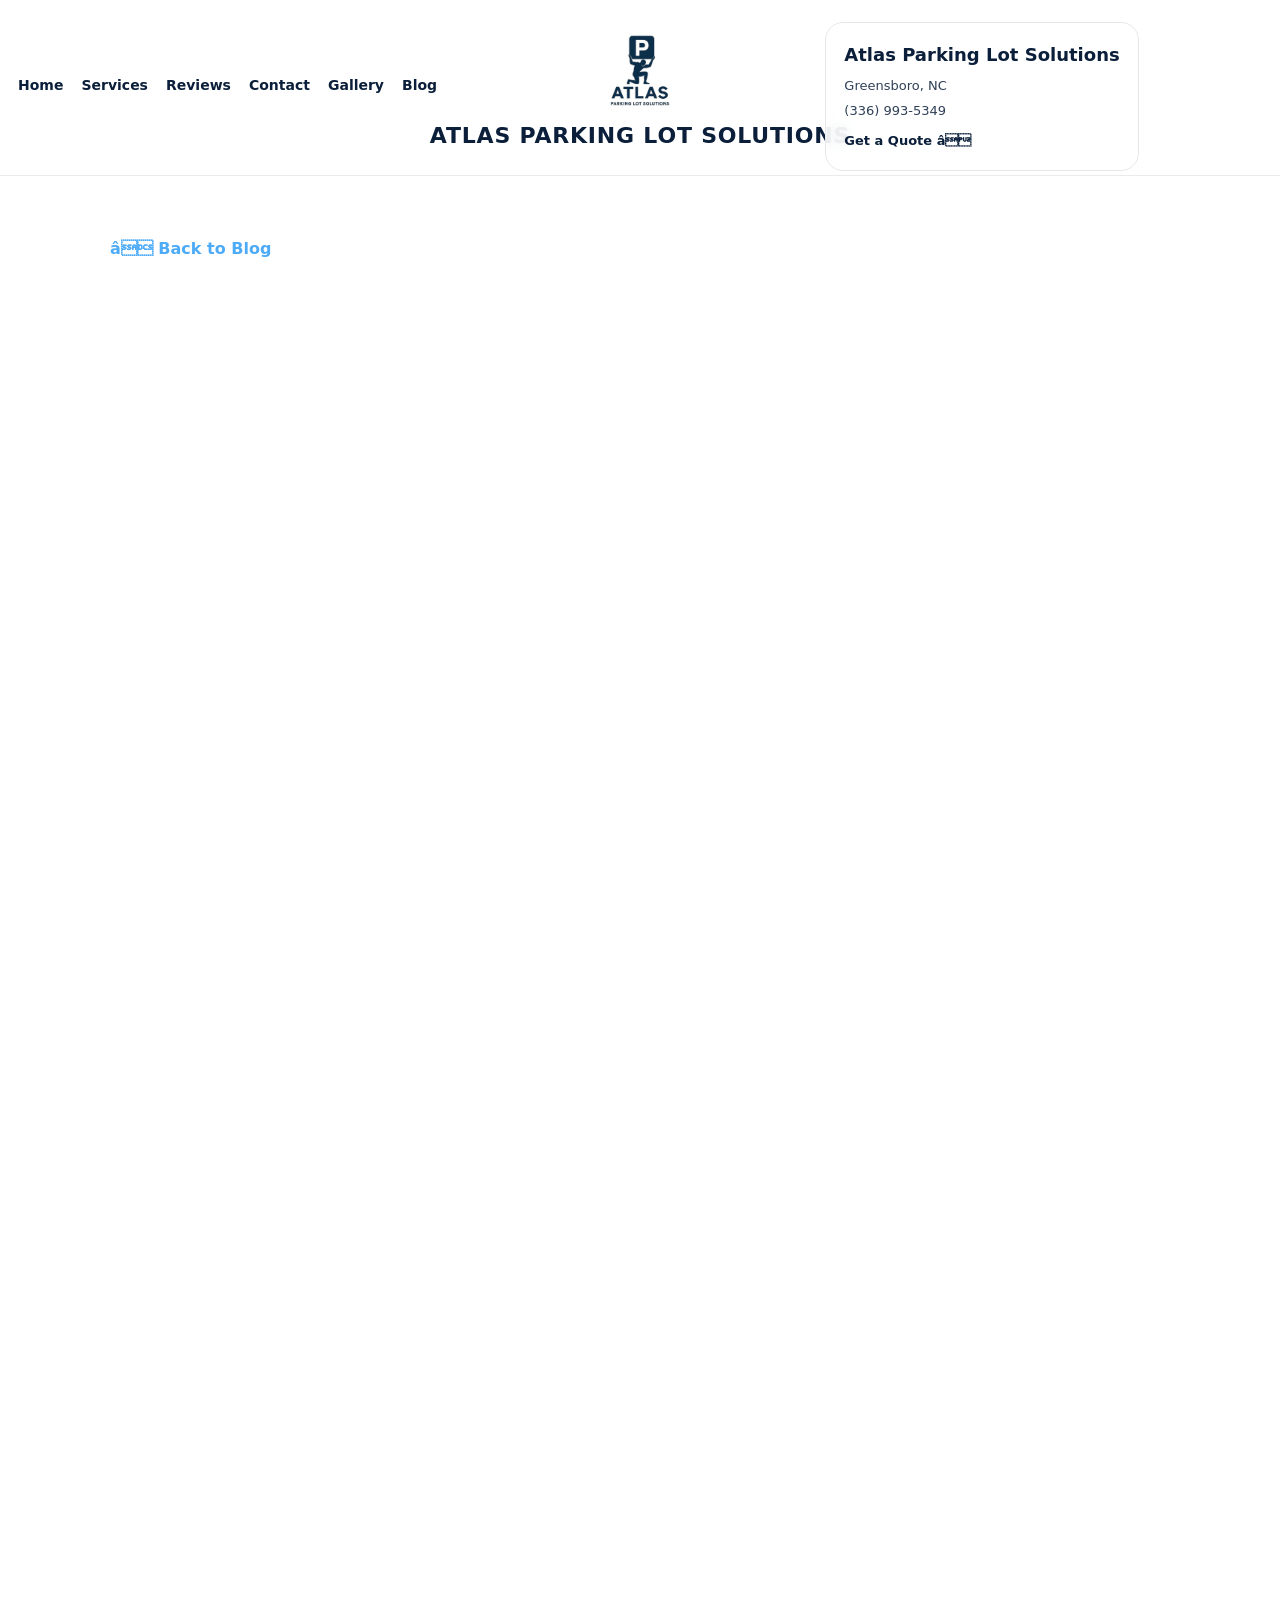
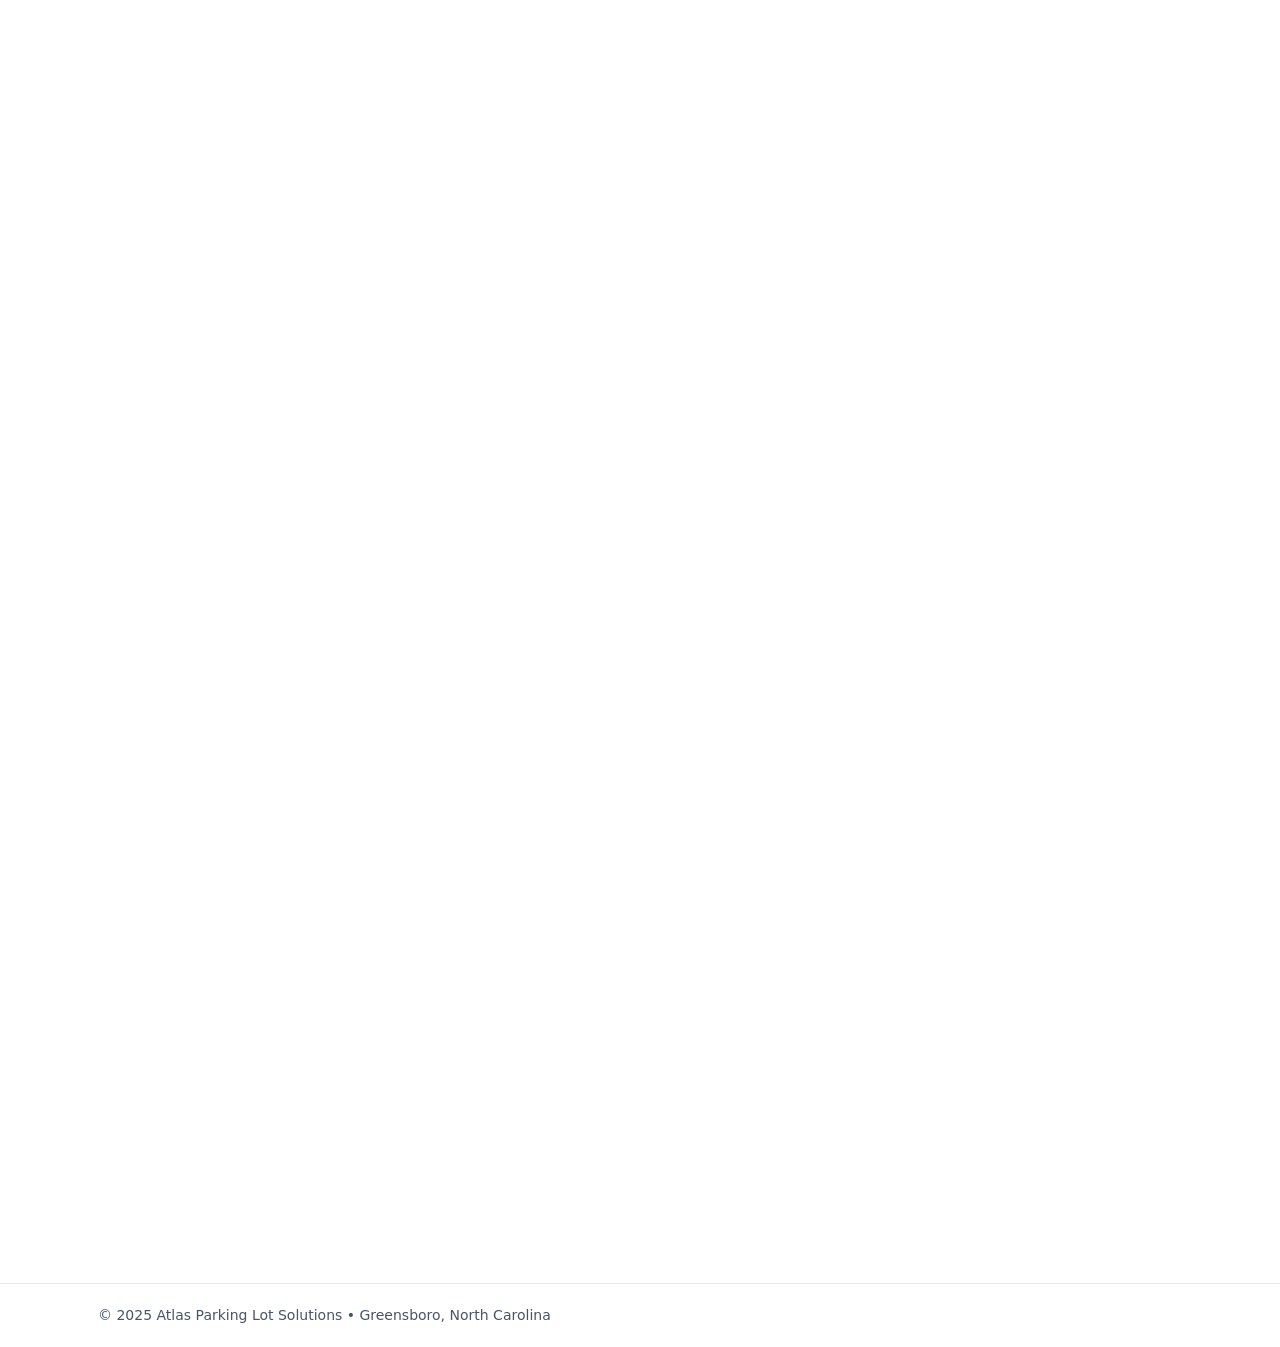
<file: blog-post-1.html>
<!doctype html>
<html lang="en">
<head>
  <meta charset="utf-8" />
  <meta name="viewport" content="width=device-width,initial-scale=1" />
  <title>5 Signs Your Parking Lot Needs Restriping | Atlas Parking Lot Solutions</title>
  <meta name="description" content="Learn the top 5 signs your parking lot needs restriping. Expert tips from Atlas Parking Lot Solutions in Greensboro, NC on when to schedule line striping." />
  <link rel="canonical" href="https://www.atlasparkinglotcare.com/blog-post-1.html" />
  <meta property="og:title" content="5 Signs Your Parking Lot Needs Restriping | Atlas Parking Lot Solutions" />
  <meta property="og:description" content="Learn the top 5 signs your parking lot needs restriping. Expert tips from Atlas Parking Lot Solutions in Greensboro, NC on when to schedule line striping." />
  <meta property="og:type" content="article" />
  <meta property="og:url" content="https://www.atlasparkinglotcare.com/blog-post-1.html" />
<script type="application/ld+json">{"@context":"https://schema.org","@type":"BlogPosting","headline":"5 Signs Your Parking Lot Needs Restriping","author":{"@type":"Organization","name":"Atlas Parking Lot Solutions"},"publisher":{"@type":"Organization","name":"Atlas Parking Lot Solutions"},"datePublished":"2025-12-15","dateModified":"2025-12-15","mainEntityOfPage":{"@type":"WebPage","@id":"https://www.atlasparkinglotcare.com/blog-post-1.html"}}</script>
<style>
    /* ===== HEADER: smaller height + stable alignment ===== */
.site-header {
  position: static;
  top: 0;
  z-index: 1000;
  background: rgba(255,255,255,0.05) !important;
  backdrop-filter: blur(.005px);
  -webkit-backdrop-filter: blur(.005px);
  border-bottom: 1px solid rgba(0,0,0,0.08);
  /* keep height stable */
  padding: 4px 0;
}

/* kill any white âbarâ coming from inner header wrappers */
.site-header,
.site-header * {
  box-shadow: none !important;
}

.site-header .container,
.site-header .wrap,
.site-header .inner,
.site-header .header-inner,
.site-header .header-row,
.site-header .nav,
.site-header nav,
.site-header .topbar {
  background: transparent !important;
}

body { background: #0b1f3a; } /* or whatever your hero overlay color is */

/* If your header is inside a constrained container, remove the limit */
.site-header .container,
.site-header .wrap,
.site-header .inner{
  max-width: 1400px !important;
  width: 100% !important;
}

.site-header{ padding: 4px 16px; }

/* Keep everything aligned in one row */
/* Keep everything aligned in one row */
.header-grid{
  display: grid;
  grid-template-columns: minmax(0,1fr) auto minmax(0,1fr); /* left | center | right */
  align-items: center;
  gap: 12px;

  /* THIS is what actually spreads it outward */
  width: 100%;
  max-width: 1400px;     /* increase spread */
  margin: 0 auto;        /* keep centered as a whole */
  padding: 0 28px;       /* space from browser edges */
}

/* left nav sits left */
.header-left{ justify-self: start; width: 100% }

/* center logo sits dead center */
.header-center{ justify-self: center; }

/* right business card sits right */
.header-right{ justify-self: end; width: 100% }

/* Prevent random margins from stretching header */
.site-header *{ margin-top: 0; margin-bottom: 0; }

/* push the nav to the far left inside its column */
.header-left{ display: flex; justify-content: flex-start; }

/* push the card to the far right inside its column */
.header-right{ display: flex; justify-content: flex-end; }

/* ===== SHRINK HEADER (logo was forcing height) ===== */

/* 1) Make header padding smaller */
.site-header{
  padding: 4px 0 !important;
}

/* 2) Hard-cap the CENTER logo size so it can't stretch header */
.header-center img,
.site-logo img,
.header-logo img{
  height: 150px !important;   /* try 40px if you want even smaller */
  width: auto !important;
  max-height: 100px !important;
  object-fit: contain;
  display: block;
}

/* 3) Remove extra vertical spacing that stacks up */
.header-center,
.site-logo,
.header-right,
.header-left{
  padding: 0 !important;
  margin: 0 !important;
  line-height: 1 !important;
}

/* 4) Business name text under the logo: stop it from adding height */
.header-center .brand-name,
.header-center h1,
.header-center .logo-text{
  margin: 2px 0 0 !important;
  line-height: 1.1 !important;
  font-size: 18px !important; /* drop to 16px if needed */
}

/* 5) Make the right business card smaller so it doesn't push height */
.biz-card{
  padding: 10px 12px !important;
  font-size: 14px !important;
  line-height: 1.25 !important;
}
.biz-card h3{
  margin: 0 0 6px !important;
  font-size: 15px !important;
}

.logo-btn, .logo-box, .header-center a{
  height: 150px !important;
  display: inline-flex;
  align-items: center;
}

/* LEFT NAV */
.nav-left{
  display: flex;
  align-items: center;
  gap: 18px;
  flex-wrap: wrap;
  font-size: 14px;
}
.nav-left a{
  color: #0b1f3a;
  text-decoration: none;
  font-weight: 600;
}
.nav-left a:hover{ text-decoration: underline; }

/* CENTER BRAND */
.brand-center{
  justify-self: center;
  text-align: center;
  text-decoration: none;
  color: inherit;

  /* key: make center block wide */
  width: 100%;
  max-width: 100px;

  display: grid;
  place-items: center;
  gap: 8px;
}

/* Make logo bigger HORIZONTALLY (not vertically) */
.brand-logo{
  width: 150px;      /* widen it */
  max-width: 90%;
  height: auto;      /* prevents tall stretch */
  object-fit: contain;
  display: block;
}

/* Force title to behave like a normal website line */
.brand-title{
  font-size: 22px;
  font-weight: 900;
  letter-spacing: .8px;
  color: #0b1f3a;
  line-height: 1.05;

  white-space: nowrap;     /* keep it one line */
  overflow: hidden;
  text-overflow: ellipsis; /* if screen is too small, it truncates instead of stacking */
}

/* RIGHT BUSINESS CARD */
.bizcard{
  justify-self: end;
  display: block;
  text-decoration: none;
  color: #0b1f3a;
  background: rgba(255,255,255,0.75);
  border: 1px solid rgba(0,0,0,0.10);
  border-radius: 14px;
  padding: 8px 12px;
  box-shadow: 0 10px 26px rgba(0,0,0,0.10);
  max-width: 100px;
}
.bizcard-title{ font-weight: 800; margin-bottom: 4px; }
.bizcard-line{ font-size: 13px; color: rgba(11,31,58,0.85); margin: 4px 0; }
.bizcard-cta{ margin-top: 6px; font-weight: 700; font-size: 13px; }

/* ===== DROPDOWN (LOCATIONS) ===== */
.nav-dd{ position: relative; }
.dd-btn{
  background: transparent;
  border: 0;
  padding: 0;
  font: inherit;
  color: #0b1f3a;
  font-weight: 700;
  cursor: pointer;
  display: inline-flex;
  align-items: center;
  gap: 6px;
}
.dd-caret{ font-size: 11px; opacity: .7; }

.dd-menu{
  position: absolute;
  left: 0;
  top: 120%;
  min-width: 240px;
  background: rgba(255,255,255,0.98);
  border: 1px solid rgba(0,0,0,0.10);
  border-radius: 12px;
  box-shadow: 0 18px 40px rgba(0,0,0,0.15);
  padding: 8px;
  display: none;
  z-index: 2000;
}
.dd-menu a{
  display: block;
  padding: 9px 10px;
  border-radius: 10px;
  font-weight: 600;
}
.dd-menu a:hover{
  background: rgba(11,31,58,0.08);
}

/* show dropdown on hover + keyboard focus */
.nav-dd:hover .dd-menu,
.nav-dd:focus-within .dd-menu{
  display: block;
}

/* ===== MOBILE ===== */
@media (max-width: 900px){
  .header-grid{
  display: grid;
  grid-template-columns: 1fr minmax(420px, 720px) 1fr; /* center gets real width */
  align-items: center;
  gap: 14px;
  padding: 10px 0;
}
  .bizcard{ justify-self: center; max-width: 92vw; }
  .brand-title{ white-space: normal; }
  .nav-left{ justify-content: center; }
}
    :root{
      --bg:#ffffff; --text:#0b0f19; --muted:#475569;
      --navy:#0b1f3a; --black:#0b0f19; --line:#e5e7eb;
      --card:#f8fafc; --radius:16px;
    }
    *{
      box-sizing:border-box
    }
    body{
      margin:0;
      font-family:ui-sans-serif,system-ui,-apple-system,Segoe UI,Roboto,Arial;
      color:var(--text);
      background:var(--bg);
      line-height:1.6
    }
    a{
      color:var(--navy);
      text-decoration:none
    }
    a:hover{
      text-decoration:underline
    }
    .wrap{
      max-width:1120px;
      margin:0 auto;
      padding:0 18px
    }
    header{
  background: rgba(255,255,255,0.6);
  backdrop-filter: blur(5px);
  -webkit-backdrop-filter: blur(5px);
  border-bottom: 1px solid rgba(0,0,0,0.08);
}
    .topbar{
      display:flex;
      gap:12px;
      align-items:center;
      justify-content:space-between;
      padding:10px 0;
      font-size:14px;
      color:var(--muted)
    }
    .brand{
      display:flex;
      align-items:center;
      gap:10px;
      font-weight:800;
      letter-spacing:.2px;
      color:var(--navy)
    }
    .brand img{
  height:28px;
  width:auto;
}
    nav{
      display:flex;
      gap:16px;
      flex-wrap:wrap;
      padding:10px 0 14px
    }
    nav a{
      font-weight:700;
      color:var(--black)
    }
    /* DROPDOWN BASE */
.nav-item{
  position:relative;
}

.dropdown{
  display:none;
  position:absolute;
  top:100%;
  left:0;
  background:#ffffff;
  border:1px solid #e5e7eb;
  border-radius:8px;
  min-width:220px;
  box-shadow:0 10px 30px rgba(0,0,0,.1);
  z-index:1000;
}

/* show on hover */
.nav-item:hover .dropdown{
  display:block;
}

.dropdown a{
  display:block;
  padding:10px 14px;
  color:#0b1f3a;
  text-decoration:none;
  font-size:14px;
}

.dropdown a:hover{
  background:#f3f4f6;
}
.hero-center{
  display:flex;
  justify-content:center;
  margin: 10px 0 22px;
}

.logo-button{
  display:inline-flex;
  align-items:center;
  justify-content:center;
  padding:12px 18px;
  border-radius:16px;
  background:#ffffff;
  border:1px solid #e5e7eb;
  box-shadow: 0 10px 25px rgba(0,0,0,0.18);
  text-decoration:none;
  transition: .2s ease;
}

.logo-button:hover{
  transform: translateY(-2px);
}

.logo-button img{     /* âbig but not hugeâ */
  max-height: 48px;
  width: auto;
  display: block;
}

.bizcard{
  display:block;
  max-width:460px;
  margin: 18px auto 0;
  padding:18px 18px;
  border-radius:18px;
  background: rgba(255,255,255,0.92);
  border:1px solid #e5e7eb;
  box-shadow: 0 14px 34px rgba(0,0,0,0.18);
  text-decoration:none;
  color:#0b1f3a;
  backdrop-filter: blur(6px);
  transition:.2s ease;
}

.bizcard:hover{ transform: translateY(-2px); }

.bizcard-title{
  font-size:18px;
  font-weight:800;
  margin-bottom:6px;
}

.bizcard-owner{
  color:#334155;
  margin-bottom:10px;
}

.bizcard-lines{
  color:#0b1f3a;
  font-weight:600;
  line-height:1.55;
}

.bizcard-cta{
  margin-top:10px;
  font-weight:800;
  color:#0b1f3a;
}
.contact-section{
  padding:70px 0;
  background:#ffffff;
  border-top:1px solid #e5e7eb;
}

.contact-grid{
  display:grid;
  grid-template-columns: 1.1fr 0.9fr;
  gap:26px;
  align-items:start;
}

@media (max-width: 900px){
  .contact-grid{ grid-template-columns:1fr; }
}

.contact-sub{ color:#475569; max-width:640px; }

.contact-points{
  margin-top:18px;
  color:#0b1f3a;
  line-height:1.7;
}

.contact-card{
  background:#0b1f3a;
  color:#ffffff;
  border-radius:18px;
  padding:18px;
  box-shadow: 0 18px 40px rgba(0,0,0,0.18);
  display:grid;
  gap:12px;
}

.contact-card label{
  display:grid;
  gap:6px;
  font-weight:700;
  font-size:13px;
  color:#eaf0ff;
}

.contact-card input,
.contact-card select,
.contact-card textarea{
  width:100%;
  padding:12px 12px;
  border-radius:12px;
  border:1px solid rgba(255,255,255,0.18);
  background: rgba(255,255,255,0.08);
  color:#ffffff;
  outline:none;
}

.contact-card input::placeholder,
.contact-card textarea::placeholder{ color: rgba(255,255,255,0.65); }

.contact-btn{
  margin-top:6px;
  padding:14px 14px;
  border-radius:14px;
  border:0;
  background:#ffffff;
  color:#0b1f3a;
  font-weight:900;
  cursor:pointer;
}

.contact-note{
  font-size:12px;
  color: rgba(255,255,255,0.7);
}
.topbar{
  display:grid;
  grid-template-columns: 1fr auto 1fr;
  align-items:center;
  padding:10px 0;
}

.header-logo{
  display:flex;
  align-items:center;
  justify-content:center;
  width:120px;
  border-radius:16px;
  background:rgba(255,255,255,.9);
  border:1px solid rgba(11,31,58,.12);
  box-shadow:0 10px 30px rgba(0,0,0,.10);
  text-decoration:none;
}

.header-logo img{
  width:80px;
  object-fit:contain;
}

.header-card{
  justify-self:end;
  max-width:360px;
  padding:10px 12px;
  border-radius:14px;
  background:rgba(255,255,255,.92);
  border:1px solid rgba(11,31,58,.14);
  box-shadow:0 10px 28px rgba(0,0,0,.12);
  color:var(--text);
  text-decoration:none;
  font-size:13px;
  line-height:1.2;
}

.hc-title{ font-weight:900; color:var(--navy); margin-bottom:4px; }
.hc-sub{ color:var(--muted); margin-bottom:6px; }
.hc-row{ font-weight:700; margin-top:4px; }

@media (max-width: 880px){
  .topbar{ grid-template-columns: 1fr auto; gap:10px; }
  .header-card{ display:none; } /* hides on small screens so it doesnât look cramped */
}
/* BIG header logo + name */
.header-logo{
  display:flex;
  flex-direction:column;
  align-items:center;
  justify-content:center;
  gap:8px;
  text-decoration:none;
}

.header-logo img{
  width: 30px;   /* BIG like competitor, not huge */
  object-fit:contain;
  border-radius: 18px;
  background: white;
  border: 1px solid #e6e8ee;
  box-shadow: 0 12px 30px rgba(11,31,58,.12);
}

.header-logo-text{
  font-size: 22px;
  font-weight: 900;
  letter-spacing: .6px;
  color:#0b1f3a;
  text-align:center;
}

/* Header layout */
.site-header{ background:#f7f7f8; border-bottom:1px solid #e6e8ee; }
.header-row{ display:flex; align-items:center; justify-content:space-between; gap:16px; padding:14px 0; }
.main-nav{ display:flex; align-items:center; gap:14px; flex-wrap:wrap; }

.main-nav a, .dropbtn{
  color:#0b1f3a; font-weight:700; font-size:14px;
  text-decoration:none; background:none; border:none; cursor:pointer;
  padding:8px 10px; border-radius:10px;
}
.main-nav a:hover, .dropbtn:hover{ background: rgba(11,31,58,.08); }

/* Dropdown */
.dropdown{ position:relative; }
.dropdown-content{
  display:none; position:absolute; top:44px; left:0;
  background:white; border:1px solid #e6e8ee; border-radius:14px;
  min-width: 320px; padding:8px;
  box-shadow: 0 20px 40px rgba(11,31,58,.18);
  z-index:999;
}
.dropdown-content a{ display:block; padding:10px 10px; border-radius:10px; }
.dropdown-content a:hover{ background: rgba(11,31,58,.08); }
.dropdown:hover .dropdown-content{ display:block; }

/* === BASE CARD === */
.card{
  background: whitesmoke;
  border-radius: 16px;
  padding: 20px;
  border: 1px solid rgba(0,0,0,0.08);
  box-shadow: 0 10px 26px rgba(0,0,0,0.10);
  transition: transform .15s ease, box-shadow .15s ease;
}

/* Hover lift */
.card:hover{
  transform: translateY(-3px);
  box-shadow: 0 18px 36px rgba(0,0,0,0.14);
}
.card h3{
  margin: 0 0 6px;
  font-size: 17px;
  font-weight: 700;
  color: #0b1f3a; /* navy */
}

.card p{
  margin: 0;
  font-size: 14px;
  line-height: 1.55;
  color: #4b5563; /* muted gray */
}
   /* ===== HERO BACKGROUND (fix desktop) ===== */

/* Background image layer */
/* ===== HERO ===== */
.hero{
  position: relative;
  overflow: hidden;
  min-height: 520px;
}

.hero-bg{
  position: absolute;
  inset: 0;
  z-index: 0;
}

.hero-bg img{
  width: 100%;
  height: 100%;
  object-fit: cover;
  object-position: center;
  display: block;
}

/* Optional overlay for readability */
.hero-bg::after{
  content:"";
  position:absolute;
  inset:0;
  background: rgba(11,31,58,0.18);
}

/* Content above image */
.hero-inner{
  position: relative;
  z-index: 1;
  padding: 28px 0 34px;
}

.hero-grid{
  display: grid;
  grid-template-columns: 1.25fr .85fr;
  gap: 18px;
  align-items: start;
}

@media (max-width: 880px){
  .hero{ min-height: 640px; }
  .hero-grid{ grid-template-columns: 1fr; }
}

/* Glass card look */
.glass-card{
  background: rgba(255,255,255,0.1);
  border: 1px solid rgba(255,255,255,0.1);
  backdrop-filter: blur(.05px);
  -webkit-backdrop-filter: blur(.05px);
  border-radius: 18px;
  padding: 18px 18px;
  box-shadow: 0 10px 30px rgba(0,0,0,0.10);
}

/* Right side services */
.hero-right-title{
  font-weight: 700;
  margin-bottom: 12px;
}

.service-grid{
  display: grid;
  grid-template-columns: 1fr 1fr;
  gap: 12px;
}

.service-item{
  background: rgba(255,255,255,0.18);
  border: 1px solid rgba(255,255,255,0.26);
  border-radius: 14px;
  padding: 12px;
}

.service-name{ font-weight: 700; }
.service-sub{ opacity: 0.85; font-size: 0.92rem; }

.hero-right-foot{
  margin-top: 12px;
  opacity: 0.9;
}

/* Pills row (keeps them from getting weird) */
.pill-row{
  margin-top: 14px;
  display: flex;
  flex-wrap: wrap;
  gap: 10px;
  display:inline-flex;
  align-items:center;
  justify-content:center;
  text-decoration:none;   /* remove underline */
  cursor:pointer;
}

.pill:visited{ color: inherit; }
.pill:hover{ transform: translateY(-2px); }

.pill{
  display:inline-flex;
  align-items:center;
  justify-content:center;

  padding: 8px 14px;
  border-radius: 999px;

  background: rgba(255,255,255,0.55);
  backdrop-filter: blur(10px);
  -webkit-backdrop-filter: blur(10px);

  border: 1px solid rgba(255,255,255,0.35);
  color: #111;
  font-size: 13px;
  text-decoration: none;

  transition:
    transform 0.25s ease,
    box-shadow 0.25s ease,
    background 0.25s ease;
}

    @media (max-width: 880px){ .hero-grid{grid-template-columns:1fr} .hero{min-height:520px} }
    .badge{
      display:inline-block;
      background:rgba(255,255,255,.12);
      border:1px solid rgba(255,255,255,.22);
      padding:6px 10px;
      border-radius:999px;
      font-weight:700;
      font-size:13px
    }
    h1{
      font-size:44px;
      line-height:1.08;
      margin:12px 0 10px
    }
    .sub{
      font-size:16px;
      color:rgba(255,255,255,.85);
      margin:0 0 18px;
      max-width:62ch
    }
    .cta-row{
      display:flex;
      gap:12px;
      flex-wrap:wrap;
      margin-top:18px
    }
    .btn{
      display:inline-block;
      padding:12px 16px;
      border-radius:999px;
      border:1px solid rgba(255,255,255,.35);
      font-weight:800
    }
    .btn.primary{
      background:#fff;
      color:var(--navy);
      border-color:#fff
    }
    .btn.ghost{
      background:transparent;
      color:#fff
    }

    .sidecard{
      background:rgba(255,255,255,.10);
      border:1px solid rgba(255,255,255,.22);
      border-radius:var(--radius);
      padding:16px;
      backdrop-filter: blur(8px);
    }
    .sidecard h2{
      margin:0 0 10px;
      font-size:18px
    }
    .kpis{
      display:grid;
      grid-template-columns:1fr 1fr;
      gap:10px
    }
    .kpi{
      background:rgba(255,255,255,.10);
      border:1px solid rgba(255,255,255,.18);
      border-radius:14px;
      padding:10px
    }
    .kpi b{
      display:block;
      font-size:14px
    }
    .kpi span{
      display:block;
      font-size:13px;
      color:rgba(255,255,255,.82)
    }

    /* SECTIONS: add breathing room */
    main{
      padding: 30px 0 10px
    }
    section{
      padding: 34px 0
    }
    .section-head{
      margin-bottom:14px
    }
    .section-head h2{
      margin:0 0 8px;
      font-size:26px
    }
    .section-head p{
      margin:0;
      color:var(--muted);
      max-width:75ch
    }

    .grid3{
      display:grid;
      grid-template-columns:repeat(3,1fr);
      gap:14px
    }
    @media (max-width: 950px){ .grid3{grid-template-columns:1fr} }
    .card{
      background:var(--card);
      border:1px solid var(--line);
      border-radius:var(--radius);
      padding:18px
    }
    .card h3{
      margin:0 0 8px;
      font-size:18px
    }
    .card p{
      margin:0;
      color:var(--muted)
    }

    .pill{
      display:inline-block;
      padding:6px 10px;
      border-radius:999px;
      background:#fff;
      border:1px solid var(--line);
      font-size:13px;
      color:var(--muted);
      margin:6px 8px 0 0
    }
    .divider{
      height:1px;
      background:var(--line);
      margin: 6px 0 0
    }

    /* Reviews */
    .reviews-top{
      display:flex;
      gap:12px;
      align-items:center;
      justify-content:space-between;
      flex-wrap:wrap
    }
    .stars{
      letter-spacing:1px
    }
    .review{
      background:#fff;
      border:1px solid var(--line);
      border-radius:var(--radius);
      padding:16px
    }
    .review b{
      display:block;
      margin-bottom:6px
    }
    .review p{
      margin:0;
      color:var(--muted)
    }

    /* Map */
    .map{
      border:1px solid var(--line);
      border-radius:var(--radius);
      overflow:hidden;
      background:#fff
    }
    iframe{
      border:0; width:100%; height: 360px
    }

    /* FAQ */
    details{
      background:#fff;
      border:1px solid var(--line);
      border-radius:14px;
      padding:14px;
      margin:10px 0
    }
    summary{
      cursor:pointer;
      font-weight:800
    }
    footer{
      border-top:1px solid var(--line);
      padding:20px 0;
      color:var(--muted);
      font-size:14px
    }
    /* NAV LAYOUT */
.nav{
  display:flex;
  align-items:center;
  gap:18px;
  flex-wrap:wrap;
  padding:12px 0;
}

.nav-link,
.nav-dd-btn{
  appearance:none;
  border:0;
  background:transparent;
  font-weight:700;
  color:var(--navy);
  text-decoration:none;
  cursor:pointer;
  padding:8px 10px;
  border-radius:10px;
}

.nav-link:hover,
.nav-dd-btn:hover{
  background:rgba(11,31,58,.06);
}

.nav-dd{
  position:relative;
}

.caret{
  font-size:12px;
  margin-left:6px;
}

/* DROPDOWN PANEL */
.nav-dd-panel{
  display:none;
  position:absolute;
  top:46px;
  left:0;
  min-width:260px;
  max-height:340px;
  overflow:auto;
  background:#fff;
  border:1px solid rgba(11,31,58,.12);
  border-radius:14px;
  box-shadow:0 12px 30px rgba(0,0,0,.12);
  padding:10px;
  z-index:999;
}

.nav-dd-panel a{
  display:block;
  padding:10px 10px;
  border-radius:10px;
  color:var(--text);
  text-decoration:none;
  font-weight:600;
}

.nav-dd-panel a:hover{
  background:rgba(11,31,58,.06);
}

/* OPEN ON HOVER (desktop) */
.nav-dd:hover .nav-dd-panel{
  display:block;
}

/* OPEN ON CLICK (mobile friendly fallback) */
.nav-dd.open .nav-dd-panel{
  display:block;
}
.city-grid{
  display:grid;
  grid-template-columns:repeat(auto-fit, minmax(180px, 1fr));
  gap:10px;
  margin-top:12px;
}
.city-grid a{
  border:1px solid rgba(11,31,58,.12);
  border-radius:12px;
  padding:10px 12px;
  text-decoration:none;
  font-weight:650;
  color:var(--navy);
  background:#fff;
}
.city-grid a:hover{
  background:rgba(11,31,58,.06);
}

/* --- FIX: ensure hero background sits behind sticky header --- */
:root{
  --headerH: 160px; /* adjust 100â140 if needed */
}

/* keep your header glassy */
.site-header{
  background: rgba(255,255,255,0.45);
  backdrop-filter: blur(10px);
  -webkit-backdrop-filter: blur(10px);
  border-bottom: 1px solid rgba(0,0,0,0.08);
}

/* pull hero up so its image is behind the header */
.hero{
  margin-top: calc(-1 * var(--headerH));
  padding-top: var(--headerH);
}

/* make sure hero bg is truly behind everything */
.hero-bg{
  z-index: 0;
}
.hero-inner{
  position: relative;
  z-index: 1;
}

/* When header is static, don't push hero down */
.site-header { position: static !important; }

.hero { 
  margin-top: 0 !important;
  padding-top: 0 !important;
}

/* If your background is positioned/offset */
.hero .hero-bg {
  top: 0 
}

.hero { position: relative; }

.hero .hero-bg,
.hero .hero-bg img{
  width: 100%;
  height: 100%;
}

.hero .hero-bg img{
  object-fit: cover;
}

html, body { height: 100%; }
body { margin: 0; }

  </style>
<style>

/* Page content sections */
.page-section {
  padding: 60px 0;
}
.page-section .wrap {
  max-width: 1100px;
  margin: 0 auto;
  padding: 0 20px;
}
.page-title {
  font-size: 2.2rem;
  font-weight: 900;
  color: #fff;
  text-align: center;
  margin-bottom: 12px;
}
.page-subtitle {
  font-size: 1.1rem;
  color: rgba(255,255,255,0.8);
  text-align: center;
  margin-bottom: 40px;
}
.content-grid {
  display: grid;
  grid-template-columns: repeat(auto-fit, minmax(300px, 1fr));
  gap: 24px;
}
.content-card {
  background: rgba(255,255,255,0.1);
  border: 1px solid rgba(255,255,255,0.1);
  backdrop-filter: blur(.05px);
  -webkit-backdrop-filter: blur(.05px);
  border-radius: 18px;
  padding: 28px;
  box-shadow: 0 10px 30px rgba(0,0,0,0.10);
  color: #fff;
}
.content-card h3 {
  font-size: 1.3rem;
  font-weight: 800;
  margin-bottom: 10px;
}
.content-card p {
  color: rgba(255,255,255,0.85);
  line-height: 1.6;
  font-size: 0.95rem;
}
.content-card .btn {
  margin-top: 16px;
  display: inline-block;
}
.img-placeholder {
  background: rgba(255,255,255,0.08);
  border: 2px dashed rgba(255,255,255,0.2);
  border-radius: 14px;
  height: 200px;
  display: flex;
  align-items: center;
  justify-content: center;
  color: rgba(255,255,255,0.4);
  font-size: 0.9rem;
  margin-bottom: 16px;
}
.ba-grid {
  display: grid;
  grid-template-columns: 1fr 1fr;
  gap: 20px;
}
@media (max-width: 600px) {
  .ba-grid { grid-template-columns: 1fr; }
}
.review-card {
  background: rgba(255,255,255,0.1);
  border: 1px solid rgba(255,255,255,0.1);
  backdrop-filter: blur(.05px);
  border-radius: 18px;
  padding: 24px;
  box-shadow: 0 10px 30px rgba(0,0,0,0.10);
  color: #fff;
  margin-bottom: 20px;
}
.review-stars { color: #f5c518; font-size: 1.2rem; margin-bottom: 8px; }
.review-text { color: rgba(255,255,255,0.9); line-height: 1.6; margin-bottom: 10px; }
.review-author { font-weight: 700; color: rgba(255,255,255,0.7); }
.contact-form {
  display: flex;
  flex-direction: column;
  gap: 16px;
}
.contact-form input,
.contact-form textarea,
.contact-form select {
  padding: 14px 18px;
  border-radius: 12px;
  border: 1px solid rgba(255,255,255,0.2);
  background: rgba(255,255,255,0.08);
  color: #fff;
  font-size: 1rem;
  font-family: inherit;
}
.contact-form input::placeholder,
.contact-form textarea::placeholder {
  color: rgba(255,255,255,0.5);
}
.contact-form textarea { min-height: 140px; resize: vertical; }
.contact-info-grid {
  display: grid;
  grid-template-columns: 1fr 1fr;
  gap: 24px;
  margin-bottom: 40px;
}
@media (max-width: 700px) {
  .contact-info-grid { grid-template-columns: 1fr; }
}
.map-container {
  border-radius: 18px;
  overflow: hidden;
  margin-bottom: 40px;
  border: 1px solid rgba(255,255,255,0.1);
}
.map-container iframe {
  width: 100%;
  height: 400px;
  border: 0;
}
.blog-card {
  background: rgba(255,255,255,0.1);
  border: 1px solid rgba(255,255,255,0.1);
  backdrop-filter: blur(.05px);
  border-radius: 18px;
  overflow: hidden;
  box-shadow: 0 10px 30px rgba(0,0,0,0.10);
  transition: transform 0.25s ease, box-shadow 0.25s ease;
  text-decoration: none;
  color: #fff;
  display: block;
}
.blog-card:hover {
  transform: translateY(-4px);
  box-shadow: 0 16px 40px rgba(0,0,0,0.20);
}
.blog-card-img {
  background: rgba(255,255,255,0.08);
  border-bottom: 1px solid rgba(255,255,255,0.1);
  height: 200px;
  display: flex;
  align-items: center;
  justify-content: center;
  color: rgba(255,255,255,0.4);
  font-size: 0.9rem;
}
.blog-card-body {
  padding: 24px;
}
.blog-card-body h3 {
  font-size: 1.2rem;
  font-weight: 800;
  margin-bottom: 8px;
}
.blog-card-body p {
  color: rgba(255,255,255,0.8);
  line-height: 1.5;
  font-size: 0.9rem;
}
.blog-card-body .read-more {
  display: inline-block;
  margin-top: 12px;
  color: #4dabf7;
  font-weight: 700;
  font-size: 0.9rem;
}
.blog-post-content {
  max-width: 760px;
  margin: 0 auto;
  color: rgba(255,255,255,0.9);
  line-height: 1.8;
  font-size: 1.05rem;
}
.blog-post-content h2 {
  font-size: 1.5rem;
  font-weight: 800;
  color: #fff;
  margin-top: 32px;
  margin-bottom: 14px;
}
.blog-post-content p {
  margin-bottom: 18px;
}
.blog-post-content ul {
  margin-bottom: 18px;
  padding-left: 24px;
}
.blog-post-content li {
  margin-bottom: 8px;
}
.blog-post-meta {
  text-align: center;
  color: rgba(255,255,255,0.6);
  font-size: 0.9rem;
  margin-bottom: 32px;
}
.back-link {
  display: inline-block;
  color: #4dabf7;
  font-weight: 700;
  text-decoration: none;
  margin-bottom: 24px;
}
.back-link:hover { text-decoration: underline; }

</style>
</head>
<body>
<header class="site-header">
  <div class="wrap header-grid">

    <!-- LEFT: NAV -->
    <nav class="nav-left" aria-label="Primary">
      <a href="index.html">Home</a>
      <a href="services.html">Services</a>
      <a href="reviews.html">Reviews</a>
      <a href="contact.html">Contact</a>
      <a href="gallery.html">Gallery</a>
      <a href="blog.html">Blog</a>
    </nav>

    <!-- CENTER: LOGO + BIG TITLE -->
    <a class="brand-center" href="index.html" aria-label="Atlas Parking Lot Solutions Home">
      <img class="brand-logo" src="images/atlas2.jpg" alt="Atlas Parking Lot Solutions logo">
      <div class="brand-title">ATLAS PARKING LOT SOLUTIONS</div>
    </a>

    <!-- RIGHT: BUSINESS CARD -->
    <a class="bizcard" href="contact.html#contact" aria-label="Go to contact section">
      <div class="bizcard-title">Atlas Parking Lot Solutions</div>
      <div class="bizcard-line">Greensboro, NC</div>
      <div class="bizcard-line">(336) 993-5349</div>
      <div class="bizcard-cta">Get a Quote â</div>
    </a>
  </div>
</header>
<section class="page-section"><div class="wrap"><a href="blog.html" class="back-link">â Back to Blog</a><h1 class="page-title">5 Signs Your Parking Lot Needs Restriping</h1><div class="blog-post-meta"><span>Published on March 15, 2024</span> | <span>By Michael Chen, Operations Manager</span></div><div class="blog-post-content"><p>Your parking lot is often the first impression customers have of your business. Well-maintained, clearly marked parking spaces not only enhance curb appeal but also ensure safety, compliance, and optimal traffic flow. However, many property managers overlook one critical aspect of parking lot maintenance: restriping. Knowing when to restripe your parking lot can save you from liability issues, customer complaints, and lost business. Here are five telltale signs that indicate it's time to invest in professional restriping services.</p><h2>1. Faded or Barely Visible Lines</h2><p>The most obvious sign that your parking lot needs restriping is when the painted lines have faded to the point where they're difficult to see. This deterioration happens gradually due to constant exposure to vehicle traffic, UV rays, rain, snow, and harsh weather conditions. What might start as slightly worn paint can quickly become a safety hazard when drivers can't determine where parking spaces begin and end.</p><p>Faded lines create confusion among drivers, leading to inconsistent parking patterns. Vehicles may park at odd angles or take up multiple spaces, reducing your lot's overall capacity. This is particularly problematic during peak business hours when every parking space counts. Moreover, barely visible pedestrian crosswalks put foot traffic at risk, as drivers may not notice designated walking areas.</p><p>When you notice that your parking lot lines require close inspection to see, or when customers begin parking haphazardly, it's definitely time for restriping. Atlas Parking Lot Solutions uses high-quality, durable paint specifically formulated for maximum visibility and longevity, ensuring your lot remains clearly marked for years to come. Our team can assess the extent of fading and recommend whether a complete restriping or targeted touch-ups would best serve your needs.</p><h2>2. Non-Compliant ADA Markings</h2><p>Americans with Disabilities Act (ADA) compliance isn't optionalâit's a legal requirement. Accessible parking spaces must meet specific standards, including proper sizing, clear markings, designated access aisles, and the internationally recognized accessibility symbol. If your ADA markings have faded or were never properly installed to begin with, you're exposing your business to potential lawsuits and hefty fines.</p><p>ADA requirements are detailed and precise. Accessible parking spaces must be at least 96 inches wide, with an adjacent access aisle that's at least 60 inches wide. Van-accessible spaces require even wider access aislesâ96 inches minimum. The parking space markings must be clearly visible, and signs must be mounted at the correct height. Additionally, the International Symbol of Accessibility must be displayed prominently in each designated space.</p><p>Regular inspections of your ADA parking areas are essential. Look for faded symbols, unclear boundary lines, or access aisles that have become indistinguishable from regular parking spaces. Beyond legal compliance, properly marked accessible parking demonstrates your commitment to inclusivity and customer service. Atlas Parking Lot Solutions specializes in ADA-compliant striping and can ensure your facility meets all current federal and local accessibility standards. We stay updated on regulation changes so you don't have to worry about compliance issues.</p><h2>3. Recent Asphalt Repairs or Sealcoating Done</h2><p>If you've recently invested in asphalt repairs, crack filling, or sealcoating, restriping should be your next priority. While these maintenance services are excellent for extending your pavement's lifespan and improving its appearance, they often completely cover or obscure existing parking lot markings. Fresh sealcoating creates a uniform black surface that eliminates any trace of previous striping.</p><p>Attempting to operate a parking lot without visible markings after sealcoating is both dangerous and inefficient. Drivers won't know where to park, potentially creating chaotic situations during busy periods. Without defined spaces, you'll likely see reduced parking capacity as people park conservatively with extra space around their vehicles. Traffic flow patterns become unclear, increasing the risk of accidents.</p><p>The good news is that restriping over freshly sealed asphalt produces the best possible results. The smooth, clean surface allows paint to adhere better and creates crisp, highly visible lines. Atlas Parking Lot Solutions recommends coordinating your restriping project immediately following any major asphalt work. We can work with your paving contractor to ensure proper timingâtypically, new sealcoating needs 24 to 48 hours to cure before striping can begin. This coordination ensures your lot looks professionally finished and remains functional throughout the maintenance process.</p><h2>4. Customer Complaints About Confusing Layout</h2><p>When customers start voicing confusion about your parking lot's layout, or when you notice an increase in minor fender-benders and parking disputes, these are clear indicators that your striping needs attention. Customer feedback is invaluableâif people are taking the time to mention parking difficulties, you can be certain that many more are experiencing the same frustration silently.</p><p>Confusing parking lot layouts typically stem from inadequate or faded markings that fail to communicate traffic flow, parking boundaries, and designated areas. Without clear directional arrows, drivers may travel the wrong way down lanes, creating dangerous head-on situations. Missing or faded stop bars at intersections within the lot can lead to collisions. Unclear fire lane markings may result in illegal parking that blocks emergency access.</p><p>Poor parking lot organization affects your business's bottom line. Frustrated customers may choose to shop elsewhere rather than deal with parking hassles. Additionally, if your lot has inadequate markings that contribute to accidents, you could face liability claims. Listen to customer feedback and observe traffic patterns in your lot. If you notice hesitation, confusion, or vehicles frequently going the wrong direction, it's time to improve your striping scheme.</p><p>Atlas Parking Lot Solutions doesn't just repaint existing linesâwe can redesign your entire parking lot layout to improve traffic flow, maximize capacity, and enhance safety. Our team analyzes your specific site conditions, traffic patterns, and business needs to create an optimized striping plan. We can add directional arrows, stop bars, designated loading zones, and clear fire lane markings to transform a confusing lot into an efficiently organized space.</p><h2>5. It's Been More Than 18-24 Months Since Last Striping</h2><p>Even if your parking lot lines still appear relatively visible, time alone is a valid reason to consider restriping. Industry standards recommend restriping every 18 to 24 months, depending on traffic volume and climate conditions. High-traffic commercial lots may need annual restriping, while lower-traffic areas might extend to two years between applications.</p><p>Paint degradation occurs gradually and consistently. UV exposure breaks down paint pigments, weather erodes the surface, and tire friction wears away the coating. By the time lines look seriously faded, they've already been compromised for months. Proactive restriping on a regular schedule prevents lines from ever reaching that critically faded state where safety and functionality are compromised.</p><p>Establishing a preventive maintenance schedule for your parking lot striping is cost-effective in the long run. Regular restriping is less expensive than dealing with accidents, liability claims, or customer loss due to a poorly maintained lot. Additionally, consistently maintained parking lots project professionalism and attention to detail, qualities that reflect positively on your entire business operation.</p><p>Atlas Parking Lot Solutions offers maintenance programs designed to keep your parking lot in optimal condition year-round. We maintain detailed records of when your lot was last striped and can send reminders when it's time for your next service. Our scheduled maintenance approach ensures you never have to wonder whether your lot meets safety and appearance standardsâwe handle the monitoring for you, providing peace of mind and a consistently professional appearance.</p><p>Don't wait until your parking lot striping becomes a liability. Whether you've noticed one or all of these warning signs, Atlas Parking Lot Solutions is here to help. Our experienced team uses industry-leading materials and techniques to deliver durable, highly visible striping that enhances safety, improves traffic flow, and creates a positive first impression for your customers. Contact us today for a free parking lot assessment and discover how professional restriping can transform your property.</p></div></div></section>
<footer>
  <div class="wrap">
    <div>&copy; 2025 Atlas Parking Lot Solutions &bull; Greensboro, North Carolina</div>
  </div>
</footer>
</body>
</html>
</file>
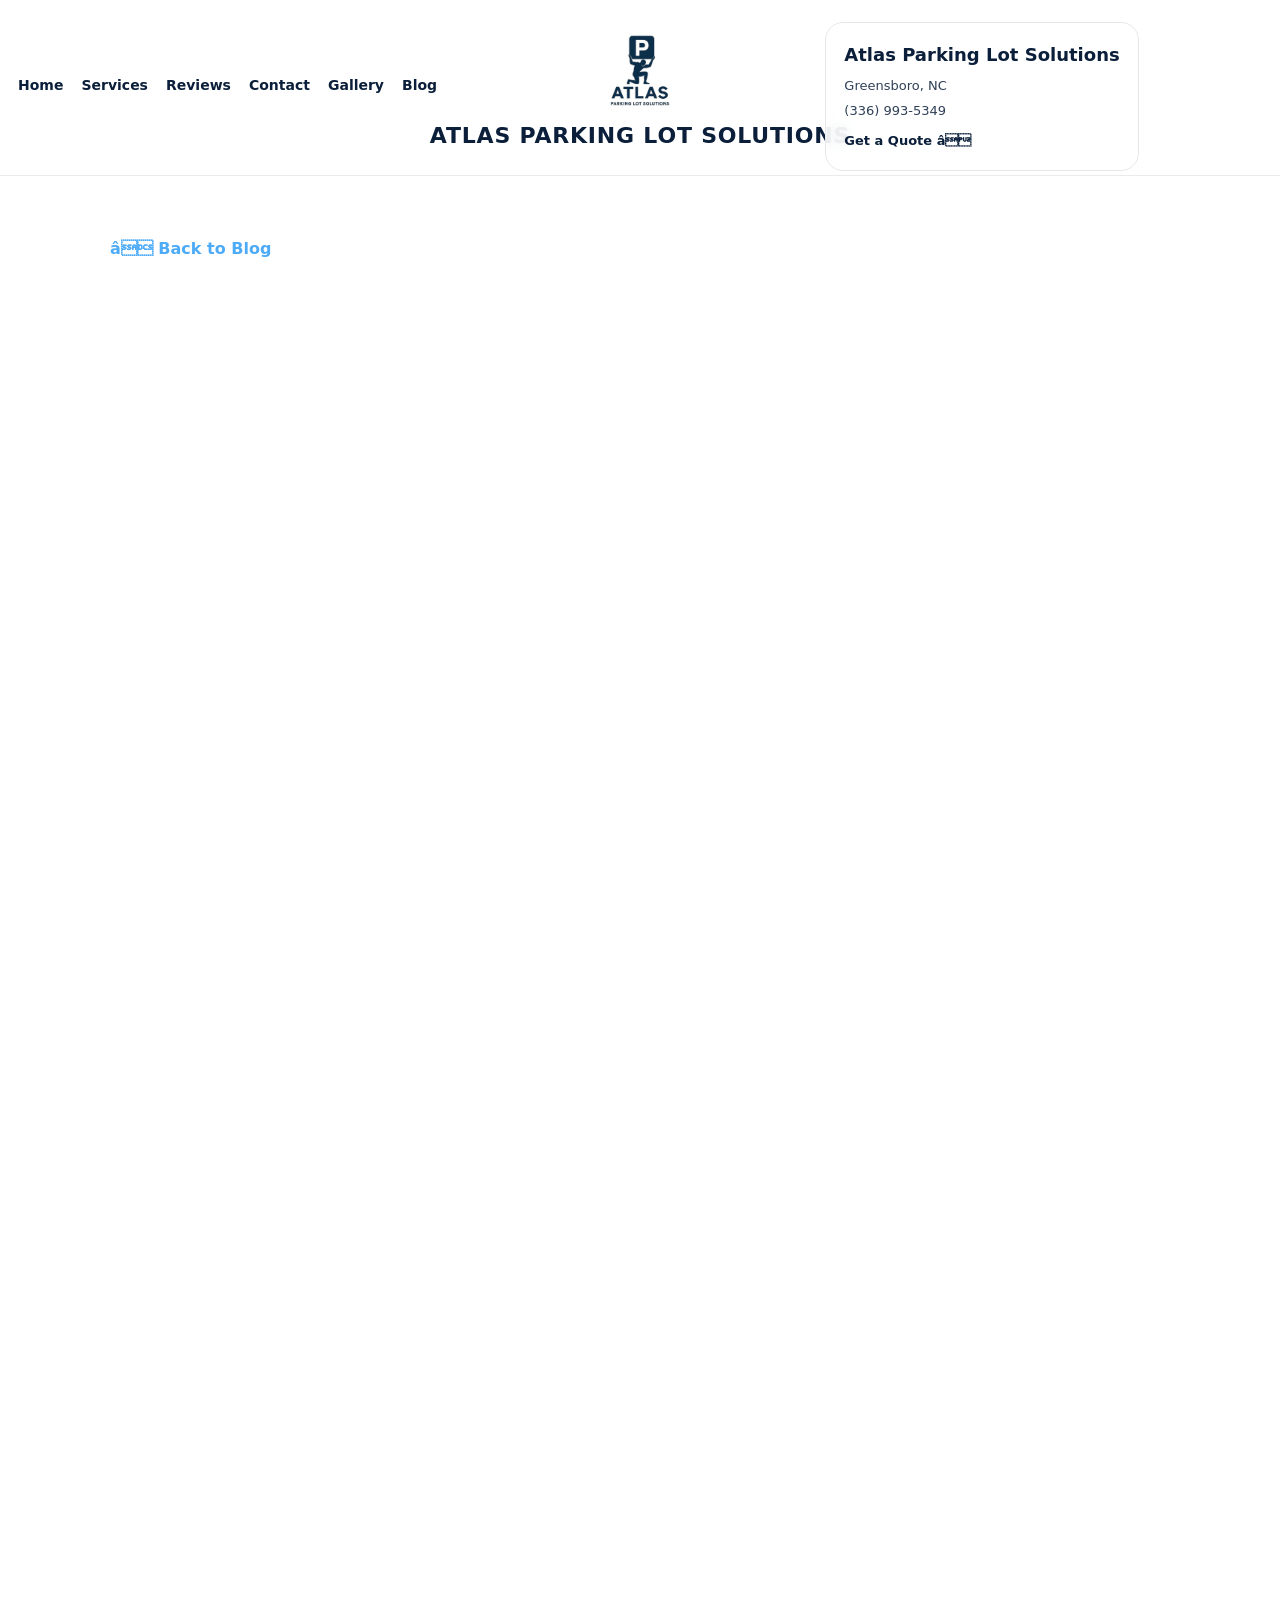
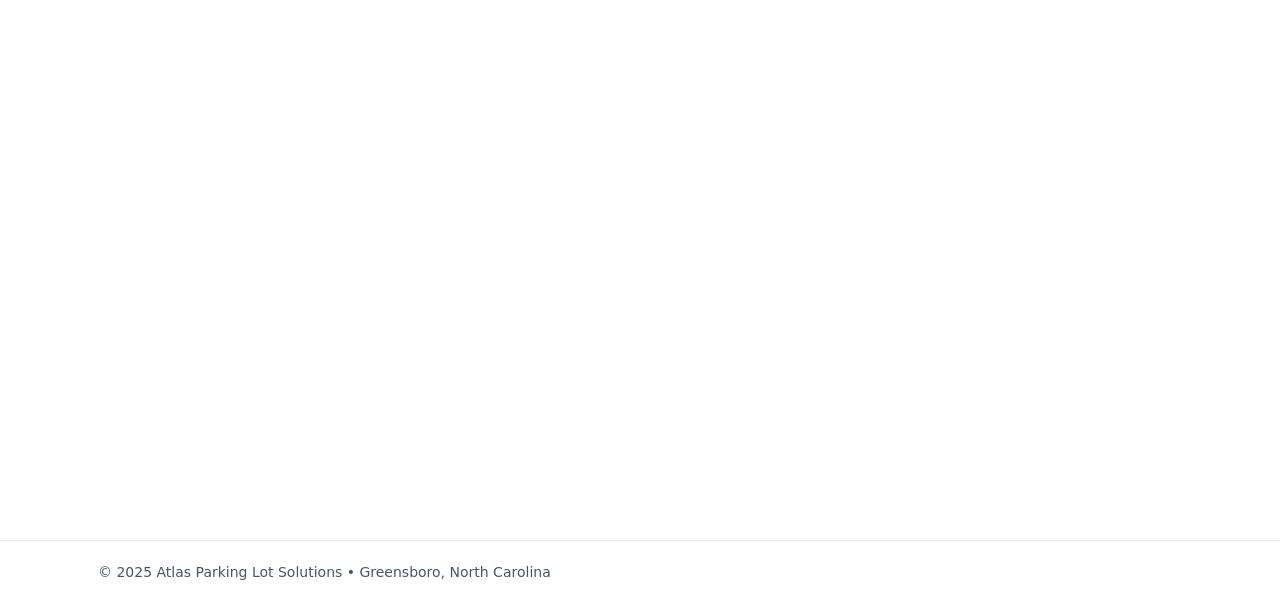
<file: blog-post-2.html>
<!doctype html>
<html lang="en">
<head>
  <meta charset="utf-8" />
  <meta name="viewport" content="width=device-width,initial-scale=1" />
  <title>ADA Compliance: What Every Business Owner Needs to Know | Atlas Parking Lot Solutions</title>
  <meta name="description" content="Learn about ADA parking lot compliance requirements including accessible spaces, van-accessible stalls, signage, and fines. Expert guide from Atlas Parking Lot Solutions." />
  <link rel="canonical" href="https://www.atlasparkinglotcare.com/blog-post-2.html" />
  <meta property="og:title" content="ADA Compliance: What Every Business Owner Needs to Know | Atlas Parking Lot Solutions" />
  <meta property="og:description" content="Learn about ADA parking lot compliance requirements including accessible spaces, van-accessible stalls, signage, and fines. Expert guide from Atlas Parking Lot Solutions." />
  <meta property="og:type" content="article" />
  <meta property="og:url" content="https://www.atlasparkinglotcare.com/blog-post-2.html" />
<script type="application/ld+json">{"@context":"https://schema.org","@type":"BlogPosting","headline":"ADA Compliance: What Every Business Owner Needs to Know","author":{"@type":"Organization","name":"Atlas Parking Lot Solutions"},"publisher":{"@type":"Organization","name":"Atlas Parking Lot Solutions"},"datePublished":"2025-12-01","dateModified":"2025-12-01","mainEntityOfPage":{"@type":"WebPage","@id":"https://www.atlasparkinglotcare.com/blog-post-2.html"}}</script>
<style>
    /* ===== HEADER: smaller height + stable alignment ===== */
.site-header {
  position: static;
  top: 0;
  z-index: 1000;
  background: rgba(255,255,255,0.05) !important;
  backdrop-filter: blur(.005px);
  -webkit-backdrop-filter: blur(.005px);
  border-bottom: 1px solid rgba(0,0,0,0.08);
  /* keep height stable */
  padding: 4px 0;
}

/* kill any white âbarâ coming from inner header wrappers */
.site-header,
.site-header * {
  box-shadow: none !important;
}

.site-header .container,
.site-header .wrap,
.site-header .inner,
.site-header .header-inner,
.site-header .header-row,
.site-header .nav,
.site-header nav,
.site-header .topbar {
  background: transparent !important;
}

body { background: #0b1f3a; } /* or whatever your hero overlay color is */

/* If your header is inside a constrained container, remove the limit */
.site-header .container,
.site-header .wrap,
.site-header .inner{
  max-width: 1400px !important;
  width: 100% !important;
}

.site-header{ padding: 4px 16px; }

/* Keep everything aligned in one row */
/* Keep everything aligned in one row */
.header-grid{
  display: grid;
  grid-template-columns: minmax(0,1fr) auto minmax(0,1fr); /* left | center | right */
  align-items: center;
  gap: 12px;

  /* THIS is what actually spreads it outward */
  width: 100%;
  max-width: 1400px;     /* increase spread */
  margin: 0 auto;        /* keep centered as a whole */
  padding: 0 28px;       /* space from browser edges */
}

/* left nav sits left */
.header-left{ justify-self: start; width: 100% }

/* center logo sits dead center */
.header-center{ justify-self: center; }

/* right business card sits right */
.header-right{ justify-self: end; width: 100% }

/* Prevent random margins from stretching header */
.site-header *{ margin-top: 0; margin-bottom: 0; }

/* push the nav to the far left inside its column */
.header-left{ display: flex; justify-content: flex-start; }

/* push the card to the far right inside its column */
.header-right{ display: flex; justify-content: flex-end; }

/* ===== SHRINK HEADER (logo was forcing height) ===== */

/* 1) Make header padding smaller */
.site-header{
  padding: 4px 0 !important;
}

/* 2) Hard-cap the CENTER logo size so it can't stretch header */
.header-center img,
.site-logo img,
.header-logo img{
  height: 150px !important;   /* try 40px if you want even smaller */
  width: auto !important;
  max-height: 100px !important;
  object-fit: contain;
  display: block;
}

/* 3) Remove extra vertical spacing that stacks up */
.header-center,
.site-logo,
.header-right,
.header-left{
  padding: 0 !important;
  margin: 0 !important;
  line-height: 1 !important;
}

/* 4) Business name text under the logo: stop it from adding height */
.header-center .brand-name,
.header-center h1,
.header-center .logo-text{
  margin: 2px 0 0 !important;
  line-height: 1.1 !important;
  font-size: 18px !important; /* drop to 16px if needed */
}

/* 5) Make the right business card smaller so it doesn't push height */
.biz-card{
  padding: 10px 12px !important;
  font-size: 14px !important;
  line-height: 1.25 !important;
}
.biz-card h3{
  margin: 0 0 6px !important;
  font-size: 15px !important;
}

.logo-btn, .logo-box, .header-center a{
  height: 150px !important;
  display: inline-flex;
  align-items: center;
}

/* LEFT NAV */
.nav-left{
  display: flex;
  align-items: center;
  gap: 18px;
  flex-wrap: wrap;
  font-size: 14px;
}
.nav-left a{
  color: #0b1f3a;
  text-decoration: none;
  font-weight: 600;
}
.nav-left a:hover{ text-decoration: underline; }

/* CENTER BRAND */
.brand-center{
  justify-self: center;
  text-align: center;
  text-decoration: none;
  color: inherit;

  /* key: make center block wide */
  width: 100%;
  max-width: 100px;

  display: grid;
  place-items: center;
  gap: 8px;
}

/* Make logo bigger HORIZONTALLY (not vertically) */
.brand-logo{
  width: 150px;      /* widen it */
  max-width: 90%;
  height: auto;      /* prevents tall stretch */
  object-fit: contain;
  display: block;
}

/* Force title to behave like a normal website line */
.brand-title{
  font-size: 22px;
  font-weight: 900;
  letter-spacing: .8px;
  color: #0b1f3a;
  line-height: 1.05;

  white-space: nowrap;     /* keep it one line */
  overflow: hidden;
  text-overflow: ellipsis; /* if screen is too small, it truncates instead of stacking */
}

/* RIGHT BUSINESS CARD */
.bizcard{
  justify-self: end;
  display: block;
  text-decoration: none;
  color: #0b1f3a;
  background: rgba(255,255,255,0.75);
  border: 1px solid rgba(0,0,0,0.10);
  border-radius: 14px;
  padding: 8px 12px;
  box-shadow: 0 10px 26px rgba(0,0,0,0.10);
  max-width: 100px;
}
.bizcard-title{ font-weight: 800; margin-bottom: 4px; }
.bizcard-line{ font-size: 13px; color: rgba(11,31,58,0.85); margin: 4px 0; }
.bizcard-cta{ margin-top: 6px; font-weight: 700; font-size: 13px; }

/* ===== DROPDOWN (LOCATIONS) ===== */
.nav-dd{ position: relative; }
.dd-btn{
  background: transparent;
  border: 0;
  padding: 0;
  font: inherit;
  color: #0b1f3a;
  font-weight: 700;
  cursor: pointer;
  display: inline-flex;
  align-items: center;
  gap: 6px;
}
.dd-caret{ font-size: 11px; opacity: .7; }

.dd-menu{
  position: absolute;
  left: 0;
  top: 120%;
  min-width: 240px;
  background: rgba(255,255,255,0.98);
  border: 1px solid rgba(0,0,0,0.10);
  border-radius: 12px;
  box-shadow: 0 18px 40px rgba(0,0,0,0.15);
  padding: 8px;
  display: none;
  z-index: 2000;
}
.dd-menu a{
  display: block;
  padding: 9px 10px;
  border-radius: 10px;
  font-weight: 600;
}
.dd-menu a:hover{
  background: rgba(11,31,58,0.08);
}

/* show dropdown on hover + keyboard focus */
.nav-dd:hover .dd-menu,
.nav-dd:focus-within .dd-menu{
  display: block;
}

/* ===== MOBILE ===== */
@media (max-width: 900px){
  .header-grid{
  display: grid;
  grid-template-columns: 1fr minmax(420px, 720px) 1fr; /* center gets real width */
  align-items: center;
  gap: 14px;
  padding: 10px 0;
}
  .bizcard{ justify-self: center; max-width: 92vw; }
  .brand-title{ white-space: normal; }
  .nav-left{ justify-content: center; }
}
    :root{
      --bg:#ffffff; --text:#0b0f19; --muted:#475569;
      --navy:#0b1f3a; --black:#0b0f19; --line:#e5e7eb;
      --card:#f8fafc; --radius:16px;
    }
    *{
      box-sizing:border-box
    }
    body{
      margin:0;
      font-family:ui-sans-serif,system-ui,-apple-system,Segoe UI,Roboto,Arial;
      color:var(--text);
      background:var(--bg);
      line-height:1.6
    }
    a{
      color:var(--navy);
      text-decoration:none
    }
    a:hover{
      text-decoration:underline
    }
    .wrap{
      max-width:1120px;
      margin:0 auto;
      padding:0 18px
    }
    header{
  background: rgba(255,255,255,0.6);
  backdrop-filter: blur(5px);
  -webkit-backdrop-filter: blur(5px);
  border-bottom: 1px solid rgba(0,0,0,0.08);
}
    .topbar{
      display:flex;
      gap:12px;
      align-items:center;
      justify-content:space-between;
      padding:10px 0;
      font-size:14px;
      color:var(--muted)
    }
    .brand{
      display:flex;
      align-items:center;
      gap:10px;
      font-weight:800;
      letter-spacing:.2px;
      color:var(--navy)
    }
    .brand img{
  height:28px;
  width:auto;
}
    nav{
      display:flex;
      gap:16px;
      flex-wrap:wrap;
      padding:10px 0 14px
    }
    nav a{
      font-weight:700;
      color:var(--black)
    }
    /* DROPDOWN BASE */
.nav-item{
  position:relative;
}

.dropdown{
  display:none;
  position:absolute;
  top:100%;
  left:0;
  background:#ffffff;
  border:1px solid #e5e7eb;
  border-radius:8px;
  min-width:220px;
  box-shadow:0 10px 30px rgba(0,0,0,.1);
  z-index:1000;
}

/* show on hover */
.nav-item:hover .dropdown{
  display:block;
}

.dropdown a{
  display:block;
  padding:10px 14px;
  color:#0b1f3a;
  text-decoration:none;
  font-size:14px;
}

.dropdown a:hover{
  background:#f3f4f6;
}
.hero-center{
  display:flex;
  justify-content:center;
  margin: 10px 0 22px;
}

.logo-button{
  display:inline-flex;
  align-items:center;
  justify-content:center;
  padding:12px 18px;
  border-radius:16px;
  background:#ffffff;
  border:1px solid #e5e7eb;
  box-shadow: 0 10px 25px rgba(0,0,0,0.18);
  text-decoration:none;
  transition: .2s ease;
}

.logo-button:hover{
  transform: translateY(-2px);
}

.logo-button img{     /* âbig but not hugeâ */
  max-height: 48px;
  width: auto;
  display: block;
}

.bizcard{
  display:block;
  max-width:460px;
  margin: 18px auto 0;
  padding:18px 18px;
  border-radius:18px;
  background: rgba(255,255,255,0.92);
  border:1px solid #e5e7eb;
  box-shadow: 0 14px 34px rgba(0,0,0,0.18);
  text-decoration:none;
  color:#0b1f3a;
  backdrop-filter: blur(6px);
  transition:.2s ease;
}

.bizcard:hover{ transform: translateY(-2px); }

.bizcard-title{
  font-size:18px;
  font-weight:800;
  margin-bottom:6px;
}

.bizcard-owner{
  color:#334155;
  margin-bottom:10px;
}

.bizcard-lines{
  color:#0b1f3a;
  font-weight:600;
  line-height:1.55;
}

.bizcard-cta{
  margin-top:10px;
  font-weight:800;
  color:#0b1f3a;
}
.contact-section{
  padding:70px 0;
  background:#ffffff;
  border-top:1px solid #e5e7eb;
}

.contact-grid{
  display:grid;
  grid-template-columns: 1.1fr 0.9fr;
  gap:26px;
  align-items:start;
}

@media (max-width: 900px){
  .contact-grid{ grid-template-columns:1fr; }
}

.contact-sub{ color:#475569; max-width:640px; }

.contact-points{
  margin-top:18px;
  color:#0b1f3a;
  line-height:1.7;
}

.contact-card{
  background:#0b1f3a;
  color:#ffffff;
  border-radius:18px;
  padding:18px;
  box-shadow: 0 18px 40px rgba(0,0,0,0.18);
  display:grid;
  gap:12px;
}

.contact-card label{
  display:grid;
  gap:6px;
  font-weight:700;
  font-size:13px;
  color:#eaf0ff;
}

.contact-card input,
.contact-card select,
.contact-card textarea{
  width:100%;
  padding:12px 12px;
  border-radius:12px;
  border:1px solid rgba(255,255,255,0.18);
  background: rgba(255,255,255,0.08);
  color:#ffffff;
  outline:none;
}

.contact-card input::placeholder,
.contact-card textarea::placeholder{ color: rgba(255,255,255,0.65); }

.contact-btn{
  margin-top:6px;
  padding:14px 14px;
  border-radius:14px;
  border:0;
  background:#ffffff;
  color:#0b1f3a;
  font-weight:900;
  cursor:pointer;
}

.contact-note{
  font-size:12px;
  color: rgba(255,255,255,0.7);
}
.topbar{
  display:grid;
  grid-template-columns: 1fr auto 1fr;
  align-items:center;
  padding:10px 0;
}

.header-logo{
  display:flex;
  align-items:center;
  justify-content:center;
  width:120px;
  border-radius:16px;
  background:rgba(255,255,255,.9);
  border:1px solid rgba(11,31,58,.12);
  box-shadow:0 10px 30px rgba(0,0,0,.10);
  text-decoration:none;
}

.header-logo img{
  width:80px;
  object-fit:contain;
}

.header-card{
  justify-self:end;
  max-width:360px;
  padding:10px 12px;
  border-radius:14px;
  background:rgba(255,255,255,.92);
  border:1px solid rgba(11,31,58,.14);
  box-shadow:0 10px 28px rgba(0,0,0,.12);
  color:var(--text);
  text-decoration:none;
  font-size:13px;
  line-height:1.2;
}

.hc-title{ font-weight:900; color:var(--navy); margin-bottom:4px; }
.hc-sub{ color:var(--muted); margin-bottom:6px; }
.hc-row{ font-weight:700; margin-top:4px; }

@media (max-width: 880px){
  .topbar{ grid-template-columns: 1fr auto; gap:10px; }
  .header-card{ display:none; } /* hides on small screens so it doesnât look cramped */
}
/* BIG header logo + name */
.header-logo{
  display:flex;
  flex-direction:column;
  align-items:center;
  justify-content:center;
  gap:8px;
  text-decoration:none;
}

.header-logo img{
  width: 30px;   /* BIG like competitor, not huge */
  object-fit:contain;
  border-radius: 18px;
  background: white;
  border: 1px solid #e6e8ee;
  box-shadow: 0 12px 30px rgba(11,31,58,.12);
}

.header-logo-text{
  font-size: 22px;
  font-weight: 900;
  letter-spacing: .6px;
  color:#0b1f3a;
  text-align:center;
}

/* Header layout */
.site-header{ background:#f7f7f8; border-bottom:1px solid #e6e8ee; }
.header-row{ display:flex; align-items:center; justify-content:space-between; gap:16px; padding:14px 0; }
.main-nav{ display:flex; align-items:center; gap:14px; flex-wrap:wrap; }

.main-nav a, .dropbtn{
  color:#0b1f3a; font-weight:700; font-size:14px;
  text-decoration:none; background:none; border:none; cursor:pointer;
  padding:8px 10px; border-radius:10px;
}
.main-nav a:hover, .dropbtn:hover{ background: rgba(11,31,58,.08); }

/* Dropdown */
.dropdown{ position:relative; }
.dropdown-content{
  display:none; position:absolute; top:44px; left:0;
  background:white; border:1px solid #e6e8ee; border-radius:14px;
  min-width: 320px; padding:8px;
  box-shadow: 0 20px 40px rgba(11,31,58,.18);
  z-index:999;
}
.dropdown-content a{ display:block; padding:10px 10px; border-radius:10px; }
.dropdown-content a:hover{ background: rgba(11,31,58,.08); }
.dropdown:hover .dropdown-content{ display:block; }

/* === BASE CARD === */
.card{
  background: whitesmoke;
  border-radius: 16px;
  padding: 20px;
  border: 1px solid rgba(0,0,0,0.08);
  box-shadow: 0 10px 26px rgba(0,0,0,0.10);
  transition: transform .15s ease, box-shadow .15s ease;
}

/* Hover lift */
.card:hover{
  transform: translateY(-3px);
  box-shadow: 0 18px 36px rgba(0,0,0,0.14);
}
.card h3{
  margin: 0 0 6px;
  font-size: 17px;
  font-weight: 700;
  color: #0b1f3a; /* navy */
}

.card p{
  margin: 0;
  font-size: 14px;
  line-height: 1.55;
  color: #4b5563; /* muted gray */
}
   /* ===== HERO BACKGROUND (fix desktop) ===== */

/* Background image layer */
/* ===== HERO ===== */
.hero{
  position: relative;
  overflow: hidden;
  min-height: 520px;
}

.hero-bg{
  position: absolute;
  inset: 0;
  z-index: 0;
}

.hero-bg img{
  width: 100%;
  height: 100%;
  object-fit: cover;
  object-position: center;
  display: block;
}

/* Optional overlay for readability */
.hero-bg::after{
  content:"";
  position:absolute;
  inset:0;
  background: rgba(11,31,58,0.18);
}

/* Content above image */
.hero-inner{
  position: relative;
  z-index: 1;
  padding: 28px 0 34px;
}

.hero-grid{
  display: grid;
  grid-template-columns: 1.25fr .85fr;
  gap: 18px;
  align-items: start;
}

@media (max-width: 880px){
  .hero{ min-height: 640px; }
  .hero-grid{ grid-template-columns: 1fr; }
}

/* Glass card look */
.glass-card{
  background: rgba(255,255,255,0.1);
  border: 1px solid rgba(255,255,255,0.1);
  backdrop-filter: blur(.05px);
  -webkit-backdrop-filter: blur(.05px);
  border-radius: 18px;
  padding: 18px 18px;
  box-shadow: 0 10px 30px rgba(0,0,0,0.10);
}

/* Right side services */
.hero-right-title{
  font-weight: 700;
  margin-bottom: 12px;
}

.service-grid{
  display: grid;
  grid-template-columns: 1fr 1fr;
  gap: 12px;
}

.service-item{
  background: rgba(255,255,255,0.18);
  border: 1px solid rgba(255,255,255,0.26);
  border-radius: 14px;
  padding: 12px;
}

.service-name{ font-weight: 700; }
.service-sub{ opacity: 0.85; font-size: 0.92rem; }

.hero-right-foot{
  margin-top: 12px;
  opacity: 0.9;
}

/* Pills row (keeps them from getting weird) */
.pill-row{
  margin-top: 14px;
  display: flex;
  flex-wrap: wrap;
  gap: 10px;
  display:inline-flex;
  align-items:center;
  justify-content:center;
  text-decoration:none;   /* remove underline */
  cursor:pointer;
}

.pill:visited{ color: inherit; }
.pill:hover{ transform: translateY(-2px); }

.pill{
  display:inline-flex;
  align-items:center;
  justify-content:center;

  padding: 8px 14px;
  border-radius: 999px;

  background: rgba(255,255,255,0.55);
  backdrop-filter: blur(10px);
  -webkit-backdrop-filter: blur(10px);

  border: 1px solid rgba(255,255,255,0.35);
  color: #111;
  font-size: 13px;
  text-decoration: none;

  transition:
    transform 0.25s ease,
    box-shadow 0.25s ease,
    background 0.25s ease;
}

    @media (max-width: 880px){ .hero-grid{grid-template-columns:1fr} .hero{min-height:520px} }
    .badge{
      display:inline-block;
      background:rgba(255,255,255,.12);
      border:1px solid rgba(255,255,255,.22);
      padding:6px 10px;
      border-radius:999px;
      font-weight:700;
      font-size:13px
    }
    h1{
      font-size:44px;
      line-height:1.08;
      margin:12px 0 10px
    }
    .sub{
      font-size:16px;
      color:rgba(255,255,255,.85);
      margin:0 0 18px;
      max-width:62ch
    }
    .cta-row{
      display:flex;
      gap:12px;
      flex-wrap:wrap;
      margin-top:18px
    }
    .btn{
      display:inline-block;
      padding:12px 16px;
      border-radius:999px;
      border:1px solid rgba(255,255,255,.35);
      font-weight:800
    }
    .btn.primary{
      background:#fff;
      color:var(--navy);
      border-color:#fff
    }
    .btn.ghost{
      background:transparent;
      color:#fff
    }

    .sidecard{
      background:rgba(255,255,255,.10);
      border:1px solid rgba(255,255,255,.22);
      border-radius:var(--radius);
      padding:16px;
      backdrop-filter: blur(8px);
    }
    .sidecard h2{
      margin:0 0 10px;
      font-size:18px
    }
    .kpis{
      display:grid;
      grid-template-columns:1fr 1fr;
      gap:10px
    }
    .kpi{
      background:rgba(255,255,255,.10);
      border:1px solid rgba(255,255,255,.18);
      border-radius:14px;
      padding:10px
    }
    .kpi b{
      display:block;
      font-size:14px
    }
    .kpi span{
      display:block;
      font-size:13px;
      color:rgba(255,255,255,.82)
    }

    /* SECTIONS: add breathing room */
    main{
      padding: 30px 0 10px
    }
    section{
      padding: 34px 0
    }
    .section-head{
      margin-bottom:14px
    }
    .section-head h2{
      margin:0 0 8px;
      font-size:26px
    }
    .section-head p{
      margin:0;
      color:var(--muted);
      max-width:75ch
    }

    .grid3{
      display:grid;
      grid-template-columns:repeat(3,1fr);
      gap:14px
    }
    @media (max-width: 950px){ .grid3{grid-template-columns:1fr} }
    .card{
      background:var(--card);
      border:1px solid var(--line);
      border-radius:var(--radius);
      padding:18px
    }
    .card h3{
      margin:0 0 8px;
      font-size:18px
    }
    .card p{
      margin:0;
      color:var(--muted)
    }

    .pill{
      display:inline-block;
      padding:6px 10px;
      border-radius:999px;
      background:#fff;
      border:1px solid var(--line);
      font-size:13px;
      color:var(--muted);
      margin:6px 8px 0 0
    }
    .divider{
      height:1px;
      background:var(--line);
      margin: 6px 0 0
    }

    /* Reviews */
    .reviews-top{
      display:flex;
      gap:12px;
      align-items:center;
      justify-content:space-between;
      flex-wrap:wrap
    }
    .stars{
      letter-spacing:1px
    }
    .review{
      background:#fff;
      border:1px solid var(--line);
      border-radius:var(--radius);
      padding:16px
    }
    .review b{
      display:block;
      margin-bottom:6px
    }
    .review p{
      margin:0;
      color:var(--muted)
    }

    /* Map */
    .map{
      border:1px solid var(--line);
      border-radius:var(--radius);
      overflow:hidden;
      background:#fff
    }
    iframe{
      border:0; width:100%; height: 360px
    }

    /* FAQ */
    details{
      background:#fff;
      border:1px solid var(--line);
      border-radius:14px;
      padding:14px;
      margin:10px 0
    }
    summary{
      cursor:pointer;
      font-weight:800
    }
    footer{
      border-top:1px solid var(--line);
      padding:20px 0;
      color:var(--muted);
      font-size:14px
    }
    /* NAV LAYOUT */
.nav{
  display:flex;
  align-items:center;
  gap:18px;
  flex-wrap:wrap;
  padding:12px 0;
}

.nav-link,
.nav-dd-btn{
  appearance:none;
  border:0;
  background:transparent;
  font-weight:700;
  color:var(--navy);
  text-decoration:none;
  cursor:pointer;
  padding:8px 10px;
  border-radius:10px;
}

.nav-link:hover,
.nav-dd-btn:hover{
  background:rgba(11,31,58,.06);
}

.nav-dd{
  position:relative;
}

.caret{
  font-size:12px;
  margin-left:6px;
}

/* DROPDOWN PANEL */
.nav-dd-panel{
  display:none;
  position:absolute;
  top:46px;
  left:0;
  min-width:260px;
  max-height:340px;
  overflow:auto;
  background:#fff;
  border:1px solid rgba(11,31,58,.12);
  border-radius:14px;
  box-shadow:0 12px 30px rgba(0,0,0,.12);
  padding:10px;
  z-index:999;
}

.nav-dd-panel a{
  display:block;
  padding:10px 10px;
  border-radius:10px;
  color:var(--text);
  text-decoration:none;
  font-weight:600;
}

.nav-dd-panel a:hover{
  background:rgba(11,31,58,.06);
}

/* OPEN ON HOVER (desktop) */
.nav-dd:hover .nav-dd-panel{
  display:block;
}

/* OPEN ON CLICK (mobile friendly fallback) */
.nav-dd.open .nav-dd-panel{
  display:block;
}
.city-grid{
  display:grid;
  grid-template-columns:repeat(auto-fit, minmax(180px, 1fr));
  gap:10px;
  margin-top:12px;
}
.city-grid a{
  border:1px solid rgba(11,31,58,.12);
  border-radius:12px;
  padding:10px 12px;
  text-decoration:none;
  font-weight:650;
  color:var(--navy);
  background:#fff;
}
.city-grid a:hover{
  background:rgba(11,31,58,.06);
}

/* --- FIX: ensure hero background sits behind sticky header --- */
:root{
  --headerH: 160px; /* adjust 100â140 if needed */
}

/* keep your header glassy */
.site-header{
  background: rgba(255,255,255,0.45);
  backdrop-filter: blur(10px);
  -webkit-backdrop-filter: blur(10px);
  border-bottom: 1px solid rgba(0,0,0,0.08);
}

/* pull hero up so its image is behind the header */
.hero{
  margin-top: calc(-1 * var(--headerH));
  padding-top: var(--headerH);
}

/* make sure hero bg is truly behind everything */
.hero-bg{
  z-index: 0;
}
.hero-inner{
  position: relative;
  z-index: 1;
}

/* When header is static, don't push hero down */
.site-header { position: static !important; }

.hero { 
  margin-top: 0 !important;
  padding-top: 0 !important;
}

/* If your background is positioned/offset */
.hero .hero-bg {
  top: 0 
}

.hero { position: relative; }

.hero .hero-bg,
.hero .hero-bg img{
  width: 100%;
  height: 100%;
}

.hero .hero-bg img{
  object-fit: cover;
}

html, body { height: 100%; }
body { margin: 0; }

  </style>
<style>

/* Page content sections */
.page-section {
  padding: 60px 0;
}
.page-section .wrap {
  max-width: 1100px;
  margin: 0 auto;
  padding: 0 20px;
}
.page-title {
  font-size: 2.2rem;
  font-weight: 900;
  color: #fff;
  text-align: center;
  margin-bottom: 12px;
}
.page-subtitle {
  font-size: 1.1rem;
  color: rgba(255,255,255,0.8);
  text-align: center;
  margin-bottom: 40px;
}
.content-grid {
  display: grid;
  grid-template-columns: repeat(auto-fit, minmax(300px, 1fr));
  gap: 24px;
}
.content-card {
  background: rgba(255,255,255,0.1);
  border: 1px solid rgba(255,255,255,0.1);
  backdrop-filter: blur(.05px);
  -webkit-backdrop-filter: blur(.05px);
  border-radius: 18px;
  padding: 28px;
  box-shadow: 0 10px 30px rgba(0,0,0,0.10);
  color: #fff;
}
.content-card h3 {
  font-size: 1.3rem;
  font-weight: 800;
  margin-bottom: 10px;
}
.content-card p {
  color: rgba(255,255,255,0.85);
  line-height: 1.6;
  font-size: 0.95rem;
}
.content-card .btn {
  margin-top: 16px;
  display: inline-block;
}
.img-placeholder {
  background: rgba(255,255,255,0.08);
  border: 2px dashed rgba(255,255,255,0.2);
  border-radius: 14px;
  height: 200px;
  display: flex;
  align-items: center;
  justify-content: center;
  color: rgba(255,255,255,0.4);
  font-size: 0.9rem;
  margin-bottom: 16px;
}
.ba-grid {
  display: grid;
  grid-template-columns: 1fr 1fr;
  gap: 20px;
}
@media (max-width: 600px) {
  .ba-grid { grid-template-columns: 1fr; }
}
.review-card {
  background: rgba(255,255,255,0.1);
  border: 1px solid rgba(255,255,255,0.1);
  backdrop-filter: blur(.05px);
  border-radius: 18px;
  padding: 24px;
  box-shadow: 0 10px 30px rgba(0,0,0,0.10);
  color: #fff;
  margin-bottom: 20px;
}
.review-stars { color: #f5c518; font-size: 1.2rem; margin-bottom: 8px; }
.review-text { color: rgba(255,255,255,0.9); line-height: 1.6; margin-bottom: 10px; }
.review-author { font-weight: 700; color: rgba(255,255,255,0.7); }
.contact-form {
  display: flex;
  flex-direction: column;
  gap: 16px;
}
.contact-form input,
.contact-form textarea,
.contact-form select {
  padding: 14px 18px;
  border-radius: 12px;
  border: 1px solid rgba(255,255,255,0.2);
  background: rgba(255,255,255,0.08);
  color: #fff;
  font-size: 1rem;
  font-family: inherit;
}
.contact-form input::placeholder,
.contact-form textarea::placeholder {
  color: rgba(255,255,255,0.5);
}
.contact-form textarea { min-height: 140px; resize: vertical; }
.contact-info-grid {
  display: grid;
  grid-template-columns: 1fr 1fr;
  gap: 24px;
  margin-bottom: 40px;
}
@media (max-width: 700px) {
  .contact-info-grid { grid-template-columns: 1fr; }
}
.map-container {
  border-radius: 18px;
  overflow: hidden;
  margin-bottom: 40px;
  border: 1px solid rgba(255,255,255,0.1);
}
.map-container iframe {
  width: 100%;
  height: 400px;
  border: 0;
}
.blog-card {
  background: rgba(255,255,255,0.1);
  border: 1px solid rgba(255,255,255,0.1);
  backdrop-filter: blur(.05px);
  border-radius: 18px;
  overflow: hidden;
  box-shadow: 0 10px 30px rgba(0,0,0,0.10);
  transition: transform 0.25s ease, box-shadow 0.25s ease;
  text-decoration: none;
  color: #fff;
  display: block;
}
.blog-card:hover {
  transform: translateY(-4px);
  box-shadow: 0 16px 40px rgba(0,0,0,0.20);
}
.blog-card-img {
  background: rgba(255,255,255,0.08);
  border-bottom: 1px solid rgba(255,255,255,0.1);
  height: 200px;
  display: flex;
  align-items: center;
  justify-content: center;
  color: rgba(255,255,255,0.4);
  font-size: 0.9rem;
}
.blog-card-body {
  padding: 24px;
}
.blog-card-body h3 {
  font-size: 1.2rem;
  font-weight: 800;
  margin-bottom: 8px;
}
.blog-card-body p {
  color: rgba(255,255,255,0.8);
  line-height: 1.5;
  font-size: 0.9rem;
}
.blog-card-body .read-more {
  display: inline-block;
  margin-top: 12px;
  color: #4dabf7;
  font-weight: 700;
  font-size: 0.9rem;
}
.blog-post-content {
  max-width: 760px;
  margin: 0 auto;
  color: rgba(255,255,255,0.9);
  line-height: 1.8;
  font-size: 1.05rem;
}
.blog-post-content h2 {
  font-size: 1.5rem;
  font-weight: 800;
  color: #fff;
  margin-top: 32px;
  margin-bottom: 14px;
}
.blog-post-content p {
  margin-bottom: 18px;
}
.blog-post-content ul {
  margin-bottom: 18px;
  padding-left: 24px;
}
.blog-post-content li {
  margin-bottom: 8px;
}
.blog-post-meta {
  text-align: center;
  color: rgba(255,255,255,0.6);
  font-size: 0.9rem;
  margin-bottom: 32px;
}
.back-link {
  display: inline-block;
  color: #4dabf7;
  font-weight: 700;
  text-decoration: none;
  margin-bottom: 24px;
}
.back-link:hover { text-decoration: underline; }

</style>
</head>
<body>
<header class="site-header">
  <div class="wrap header-grid">

    <!-- LEFT: NAV -->
    <nav class="nav-left" aria-label="Primary">
      <a href="index.html">Home</a>
      <a href="services.html">Services</a>
      <a href="reviews.html">Reviews</a>
      <a href="contact.html">Contact</a>
      <a href="gallery.html">Gallery</a>
      <a href="blog.html">Blog</a>
    </nav>

    <!-- CENTER: LOGO + BIG TITLE -->
    <a class="brand-center" href="index.html" aria-label="Atlas Parking Lot Solutions Home">
      <img class="brand-logo" src="images/atlas2.jpg" alt="Atlas Parking Lot Solutions logo">
      <div class="brand-title">ATLAS PARKING LOT SOLUTIONS</div>
    </a>

    <!-- RIGHT: BUSINESS CARD -->
    <a class="bizcard" href="contact.html#contact" aria-label="Go to contact section">
      <div class="bizcard-title">Atlas Parking Lot Solutions</div>
      <div class="bizcard-line">Greensboro, NC</div>
      <div class="bizcard-line">(336) 993-5349</div>
      <div class="bizcard-cta">Get a Quote â</div>
    </a>
  </div>
</header>
<section class="page-section"><div class="wrap"><a href="blog.html" class="back-link">â Back to Blog</a><h1 class="page-title">ADA Compliance: What Every Business Owner Needs to Know</h1><div class="blog-post-meta"><time datetime="2024-01-15">January 15, 2024</time> | By Michael Torres, Compliance Specialist</div><div class="blog-post-content"><p>The Americans with Disabilities Act (ADA) has been protecting the rights of individuals with disabilities since 1990, yet many business owners remain unaware of their obligations regarding accessible parking. Non-compliance isn't just a legal riskâit's a barrier that prevents millions of Americans from accessing your business. Understanding and implementing proper ADA parking requirements is essential for every commercial property owner.</p><h2>Why ADA Compliance Matters</h2><p>ADA compliance in parking lots serves three critical purposes that every business owner must understand. First and foremost is the legal liability aspect. The Department of Justice actively enforces ADA regulations, and violations can result in substantial fines ranging from $75,000 for a first offense to $150,000 for subsequent violations. Private lawsuits are also common, with plaintiffs entitled to attorney fees, making non-compliance an expensive oversight.</p><p>Beyond legal requirements, accessible parking directly impacts your customer base. Approximately 61 million adults in the United States live with a disabilityâthat's roughly one in four Americans. By failing to provide proper accessible parking, you're potentially turning away a significant portion of potential customers. Many individuals with disabilities have considerable purchasing power, and businesses that prioritize accessibility often see increased patronage from this demographic and their families.</p><p>Finally, there's the ethical imperative. Providing equal access isn't just about following the law; it's about recognizing that every person deserves the dignity of accessing businesses, services, and opportunities independently. ADA compliance demonstrates that your business values all customers and is committed to inclusive practices.</p><h2>Required Number of Accessible Spaces</h2><p>The ADA establishes specific minimum requirements for accessible parking based on the total number of parking spaces in your lot. These requirements ensure proportional access as lot sizes increase:</p><ul><li>1 to 25 total spaces: 1 accessible space required</li><li>26 to 50 total spaces: 2 accessible spaces required</li><li>51 to 75 total spaces: 3 accessible spaces required</li><li>76 to 100 total spaces: 4 accessible spaces required</li><li>101 to 150 total spaces: 5 accessible spaces required</li><li>151 to 200 total spaces: 6 accessible spaces required</li><li>201 to 300 total spaces: 7 accessible spaces required</li><li>301 to 400 total spaces: 8 accessible spaces required</li><li>401 to 500 total spaces: 9 accessible spaces required</li><li>501 to 1,000 total spaces: 2% of total spaces required</li><li>1,001+ total spaces: 20 spaces plus 1 for each 100 over 1,000</li></ul><p>These numbers represent minimum requirements. Many businesses choose to exceed these minimums to better serve their customers and account for peak usage times. It's important to note that these requirements apply to the total number of parking spaces provided, not just those you expect to use regularly.</p><h2>Van-Accessible Space Requirements</h2><p>Not all accessible parking spaces are created equal. A critical but often overlooked requirement involves van-accessible spaces. Of all required accessible parking spaces, at least one (and at least one of every six accessible spaces when more are required) must be van-accessible. These spaces have specific dimensional requirements that differ from standard accessible spaces.</p><p>Van-accessible spaces must include an access aisle that is at least 96 inches wideâthat's 8 feet. This wider aisle accommodates wheelchair lifts and ramps that deploy from the sides of accessible vans. Standard accessible spaces require only a 60-inch (5-foot) wide access aisle, but this isn't sufficient for van users. The parking space itself should be at least 132 inches wide when paired with a 96-inch aisle, though two accessible spaces may share one access aisle if properly configured.</p><p>The extra width of van-accessible spaces is non-negotiable. Many businesses make the mistake of assuming that any marked accessible space meets all needs, but van users literally cannot access their vehicles without the proper aisle width. This requirement reflects the practical reality that wheelchair users who drive vans need substantially more space to deploy equipment safely.</p><h2>Access Aisle Specifications</h2><p>Access aisles are the striped areas adjacent to accessible parking spaces, and their proper design and maintenance are crucial for compliance. These aisles must be marked with diagonal stripes in a contrasting color to the parking space, typically using white or yellow paint with stripes at least 12 inches wide. The stripes should run diagonally to clearly indicate that the area is not for parking.</p><p>The access aisle must be at the same level as the parking space it serves and be part of an accessible route to the building entrance. This means the surface must be firm, stable, and slip-resistant, with a maximum slope of 1:48 in all directions. Any changes in level greater than 1/2 inch must be ramped. Additionally, access aisles cannot have any obstructionsâno light poles, shopping cart corrals, signage, landscaping, or wheel stops that would impede wheelchair access.</p><p>One common violation involves parking in access aisles. These areas must be kept clear at all times, and many jurisdictions impose separate fines for vehicles parked in access aisles in addition to illegally using accessible spaces. Proper signage indicating "No Parking" or "Tow-Away Zone" in access aisles helps prevent this violation.</p><h2>Signage Requirements and Standards</h2><p>Proper signage is a fundamental component of ADA-compliant parking. Each accessible parking space must be identified by a sign displaying the International Symbol of Accessibility (ISA)âthe familiar wheelchair icon. These signs must be mounted at least 60 inches above the ground, measured to the bottom of the sign, ensuring visibility even when vehicles are parked in the space.</p><p>Van-accessible spaces require additional signage designating them as such, typically with text reading "Van Accessible" below the ISA symbol. Some states have additional requirements, such as including information about fines for violations or specific permit requirements. Signs must be designed and installed so they cannot be obscured by parked vehicles, snow, or vegetation.</p><p>The penalties for missing or improper signage can be significant. Even if your lot has the correct number of spaces with proper dimensions, inadequate signage can result in citations and fines. Furthermore, spaces without proper signage may not be legally enforceable, meaning you cannot have unauthorized vehicles towed, creating a cascading problem where legitimate users cannot access the spaces you've provided.</p><h2>Financial Consequences of Non-Compliance</h2><p>The financial impact of ADA non-compliance extends far beyond initial violation fines. Department of Justice civil penalties start at $75,000 for first violations and increase to $150,000 for subsequent violations. However, these federal penalties are only part of the picture. State and local jurisdictions often impose their own fines, which can range from $250 to $1,000 or more per violation per day.</p><p>Private lawsuits present an even greater financial risk. Under the ADA, plaintiffs can recover attorney fees, and some law firms specialize in identifying ADA violations and filing serial lawsuits against multiple properties. These cases can cost businesses tens of thousands of dollars in legal fees and settlements, even when the required corrections are relatively inexpensive to implement. In some high-profile cases, businesses have paid hundreds of thousands of dollars to settle ADA parking violations.</p><p>Beyond direct costs, non-compliance can damage your business reputation and result in negative publicity. In today's social media environment, ADA violations can quickly become public relations problems that affect customer loyalty and brand perception.</p><h2>How Atlas Parking Lot Solutions Ensures Compliance</h2><p>At Atlas Parking Lot Solutions, ADA compliance isn't an afterthoughtâit's integrated into every project from initial assessment through final inspection. Our process begins with a comprehensive site evaluation where our certified compliance specialists measure existing spaces, assess signage, evaluate surface conditions, and identify any deficiencies. We provide detailed reports with photographic documentation and specific recommendations prioritized by compliance risk.</p><p>Our design team stays current with all federal, state, and local accessibility requirements, ensuring that your parking lot not only meets minimum standards but exceeds them where practical. We calculate the precise number of accessible spaces required, determine optimal placement near accessible entrances, design proper access aisle configurations, and plan for van-accessible spaces that meet dimensional requirements.</p><p>During installation, we use commercial-grade materials specifically designed for durability and visibility. Our reflective thermoplastic markings remain vibrant and clear for years, while our signage installations meet height and visibility requirements with posts designed to withstand impacts and weather. We understand that compliant parking lots require ongoing maintenance, which is why we offer inspection and re-striping services to ensure your lot remains compliant as markings fade over time.</p><p>Most importantly, we stand behind our work with compliance guarantees. If any aspect of our installation fails to meet ADA requirements, we'll correct it at no additional cost. We also provide documentation packages that demonstrate compliance for insurance purposes and in the event of any inquiries from enforcement agencies.</p><p>Don't risk the legal, financial, and reputational consequences of ADA non-compliance. Contact Atlas Parking Lot Solutions today at (555) 123-4567 for a free compliance assessment. Our expertise ensures your parking lot welcomes all customers while protecting your business from costly violations. Let us help you do what's rightâboth legally and ethicallyâby creating parking facilities that serve your entire community.</p></div></div></section>
<footer>
  <div class="wrap">
    <div>&copy; 2025 Atlas Parking Lot Solutions &bull; Greensboro, North Carolina</div>
  </div>
</footer>
</body>
</html>
</file>
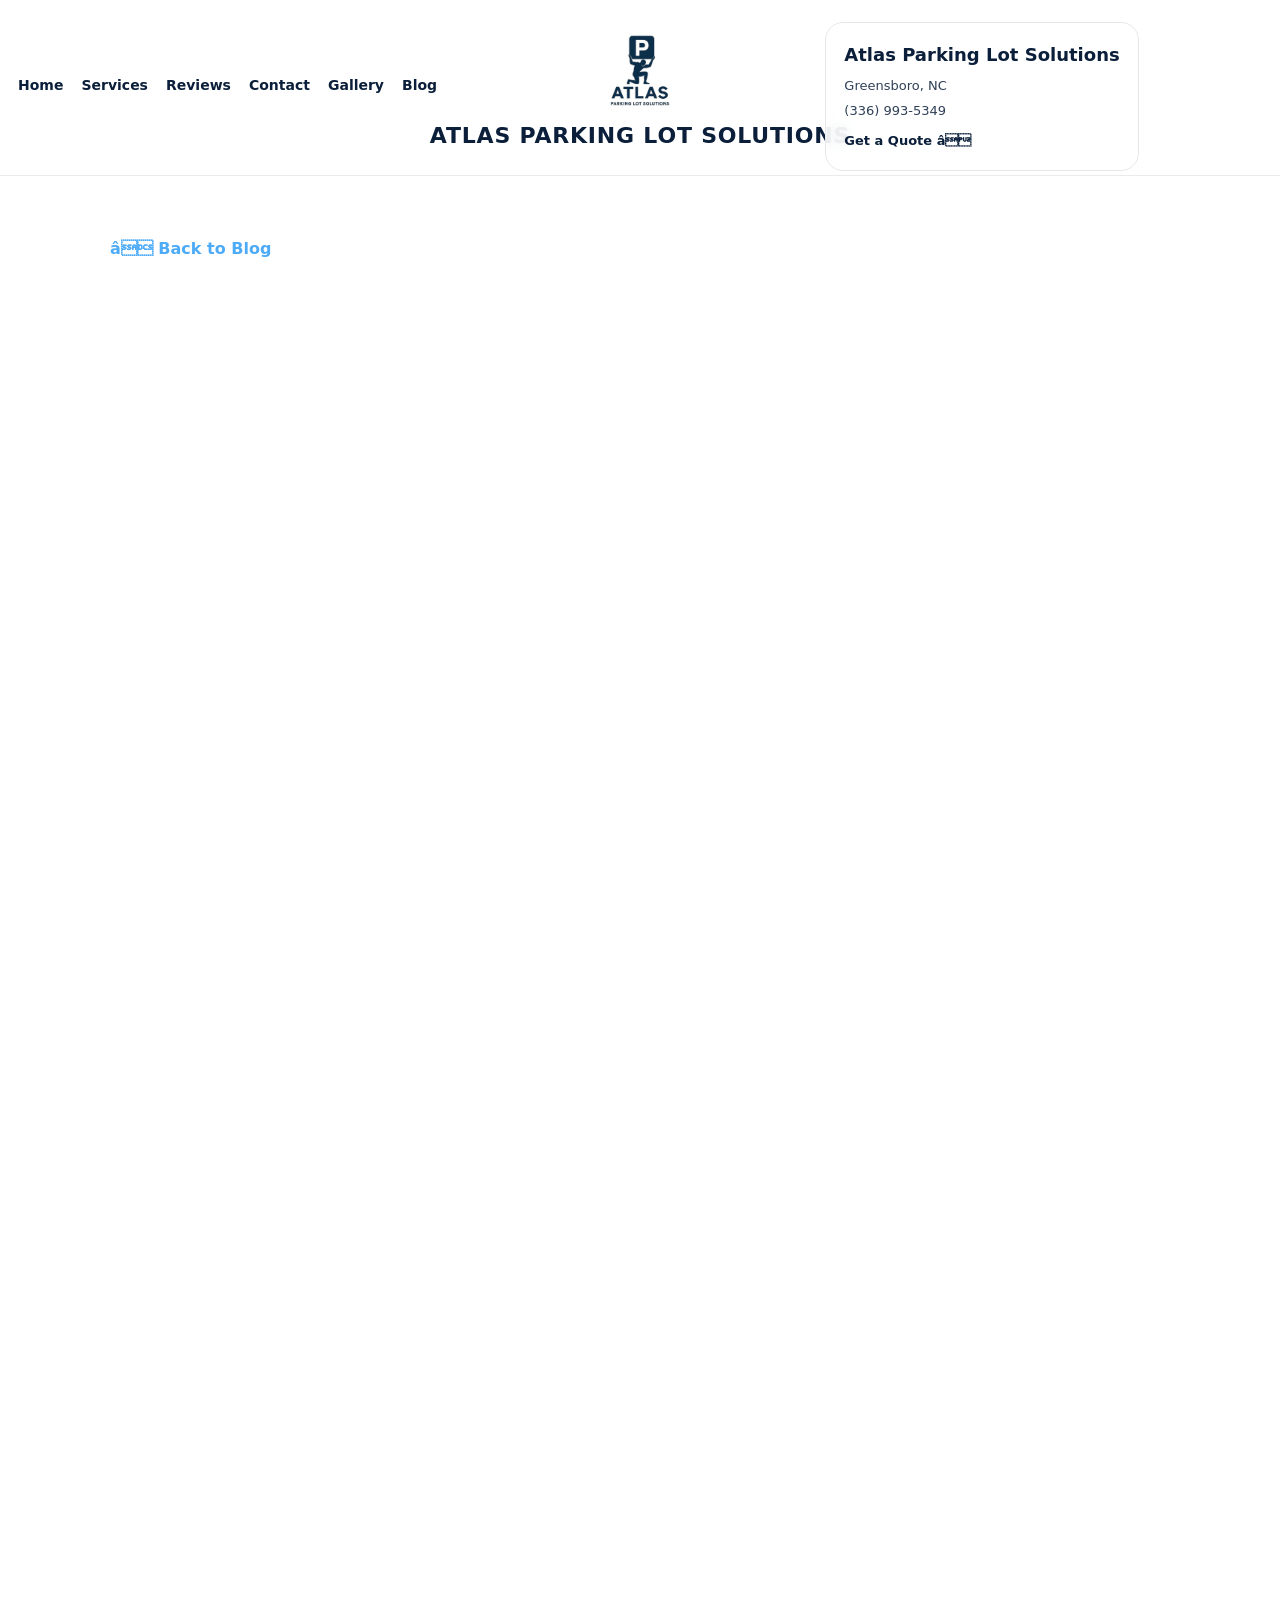
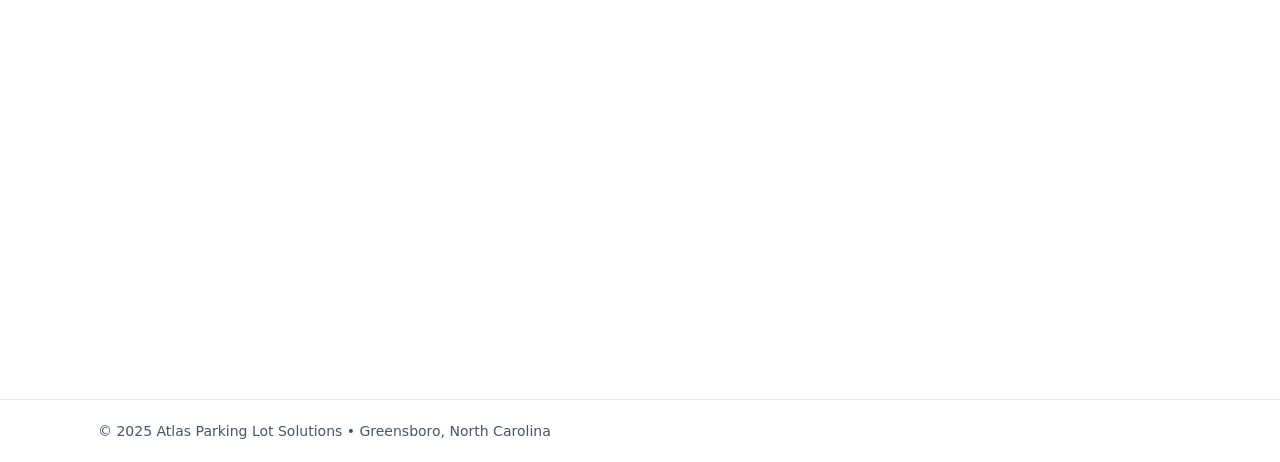
<file: blog-post-3.html>
<!doctype html>
<html lang="en">
<head>
  <meta charset="utf-8" />
  <meta name="viewport" content="width=device-width,initial-scale=1" />
  <title>How Crack Filling Extends the Life of Your Asphalt | Atlas Parking Lot Solutions</title>
  <meta name="description" content="Learn how crack filling prevents costly asphalt damage and extends pavement life. Expert maintenance tips from Atlas Parking Lot Solutions in Greensboro, NC." />
  <link rel="canonical" href="https://www.atlasparkinglotcare.com/blog-post-3.html" />
  <meta property="og:title" content="How Crack Filling Extends the Life of Your Asphalt | Atlas Parking Lot Solutions" />
  <meta property="og:description" content="Learn how crack filling prevents costly asphalt damage and extends pavement life. Expert maintenance tips from Atlas Parking Lot Solutions in Greensboro, NC." />
  <meta property="og:type" content="article" />
  <meta property="og:url" content="https://www.atlasparkinglotcare.com/blog-post-3.html" />
<script type="application/ld+json">{"@context":"https://schema.org","@type":"BlogPosting","headline":"How Crack Filling Extends the Life of Your Asphalt","author":{"@type":"Organization","name":"Atlas Parking Lot Solutions"},"publisher":{"@type":"Organization","name":"Atlas Parking Lot Solutions"},"datePublished":"2025-11-20","dateModified":"2025-11-20","mainEntityOfPage":{"@type":"WebPage","@id":"https://www.atlasparkinglotcare.com/blog-post-3.html"}}</script>
<style>
    /* ===== HEADER: smaller height + stable alignment ===== */
.site-header {
  position: static;
  top: 0;
  z-index: 1000;
  background: rgba(255,255,255,0.05) !important;
  backdrop-filter: blur(.005px);
  -webkit-backdrop-filter: blur(.005px);
  border-bottom: 1px solid rgba(0,0,0,0.08);
  /* keep height stable */
  padding: 4px 0;
}

/* kill any white âbarâ coming from inner header wrappers */
.site-header,
.site-header * {
  box-shadow: none !important;
}

.site-header .container,
.site-header .wrap,
.site-header .inner,
.site-header .header-inner,
.site-header .header-row,
.site-header .nav,
.site-header nav,
.site-header .topbar {
  background: transparent !important;
}

body { background: #0b1f3a; } /* or whatever your hero overlay color is */

/* If your header is inside a constrained container, remove the limit */
.site-header .container,
.site-header .wrap,
.site-header .inner{
  max-width: 1400px !important;
  width: 100% !important;
}

.site-header{ padding: 4px 16px; }

/* Keep everything aligned in one row */
/* Keep everything aligned in one row */
.header-grid{
  display: grid;
  grid-template-columns: minmax(0,1fr) auto minmax(0,1fr); /* left | center | right */
  align-items: center;
  gap: 12px;

  /* THIS is what actually spreads it outward */
  width: 100%;
  max-width: 1400px;     /* increase spread */
  margin: 0 auto;        /* keep centered as a whole */
  padding: 0 28px;       /* space from browser edges */
}

/* left nav sits left */
.header-left{ justify-self: start; width: 100% }

/* center logo sits dead center */
.header-center{ justify-self: center; }

/* right business card sits right */
.header-right{ justify-self: end; width: 100% }

/* Prevent random margins from stretching header */
.site-header *{ margin-top: 0; margin-bottom: 0; }

/* push the nav to the far left inside its column */
.header-left{ display: flex; justify-content: flex-start; }

/* push the card to the far right inside its column */
.header-right{ display: flex; justify-content: flex-end; }

/* ===== SHRINK HEADER (logo was forcing height) ===== */

/* 1) Make header padding smaller */
.site-header{
  padding: 4px 0 !important;
}

/* 2) Hard-cap the CENTER logo size so it can't stretch header */
.header-center img,
.site-logo img,
.header-logo img{
  height: 150px !important;   /* try 40px if you want even smaller */
  width: auto !important;
  max-height: 100px !important;
  object-fit: contain;
  display: block;
}

/* 3) Remove extra vertical spacing that stacks up */
.header-center,
.site-logo,
.header-right,
.header-left{
  padding: 0 !important;
  margin: 0 !important;
  line-height: 1 !important;
}

/* 4) Business name text under the logo: stop it from adding height */
.header-center .brand-name,
.header-center h1,
.header-center .logo-text{
  margin: 2px 0 0 !important;
  line-height: 1.1 !important;
  font-size: 18px !important; /* drop to 16px if needed */
}

/* 5) Make the right business card smaller so it doesn't push height */
.biz-card{
  padding: 10px 12px !important;
  font-size: 14px !important;
  line-height: 1.25 !important;
}
.biz-card h3{
  margin: 0 0 6px !important;
  font-size: 15px !important;
}

.logo-btn, .logo-box, .header-center a{
  height: 150px !important;
  display: inline-flex;
  align-items: center;
}

/* LEFT NAV */
.nav-left{
  display: flex;
  align-items: center;
  gap: 18px;
  flex-wrap: wrap;
  font-size: 14px;
}
.nav-left a{
  color: #0b1f3a;
  text-decoration: none;
  font-weight: 600;
}
.nav-left a:hover{ text-decoration: underline; }

/* CENTER BRAND */
.brand-center{
  justify-self: center;
  text-align: center;
  text-decoration: none;
  color: inherit;

  /* key: make center block wide */
  width: 100%;
  max-width: 100px;

  display: grid;
  place-items: center;
  gap: 8px;
}

/* Make logo bigger HORIZONTALLY (not vertically) */
.brand-logo{
  width: 150px;      /* widen it */
  max-width: 90%;
  height: auto;      /* prevents tall stretch */
  object-fit: contain;
  display: block;
}

/* Force title to behave like a normal website line */
.brand-title{
  font-size: 22px;
  font-weight: 900;
  letter-spacing: .8px;
  color: #0b1f3a;
  line-height: 1.05;

  white-space: nowrap;     /* keep it one line */
  overflow: hidden;
  text-overflow: ellipsis; /* if screen is too small, it truncates instead of stacking */
}

/* RIGHT BUSINESS CARD */
.bizcard{
  justify-self: end;
  display: block;
  text-decoration: none;
  color: #0b1f3a;
  background: rgba(255,255,255,0.75);
  border: 1px solid rgba(0,0,0,0.10);
  border-radius: 14px;
  padding: 8px 12px;
  box-shadow: 0 10px 26px rgba(0,0,0,0.10);
  max-width: 100px;
}
.bizcard-title{ font-weight: 800; margin-bottom: 4px; }
.bizcard-line{ font-size: 13px; color: rgba(11,31,58,0.85); margin: 4px 0; }
.bizcard-cta{ margin-top: 6px; font-weight: 700; font-size: 13px; }

/* ===== DROPDOWN (LOCATIONS) ===== */
.nav-dd{ position: relative; }
.dd-btn{
  background: transparent;
  border: 0;
  padding: 0;
  font: inherit;
  color: #0b1f3a;
  font-weight: 700;
  cursor: pointer;
  display: inline-flex;
  align-items: center;
  gap: 6px;
}
.dd-caret{ font-size: 11px; opacity: .7; }

.dd-menu{
  position: absolute;
  left: 0;
  top: 120%;
  min-width: 240px;
  background: rgba(255,255,255,0.98);
  border: 1px solid rgba(0,0,0,0.10);
  border-radius: 12px;
  box-shadow: 0 18px 40px rgba(0,0,0,0.15);
  padding: 8px;
  display: none;
  z-index: 2000;
}
.dd-menu a{
  display: block;
  padding: 9px 10px;
  border-radius: 10px;
  font-weight: 600;
}
.dd-menu a:hover{
  background: rgba(11,31,58,0.08);
}

/* show dropdown on hover + keyboard focus */
.nav-dd:hover .dd-menu,
.nav-dd:focus-within .dd-menu{
  display: block;
}

/* ===== MOBILE ===== */
@media (max-width: 900px){
  .header-grid{
  display: grid;
  grid-template-columns: 1fr minmax(420px, 720px) 1fr; /* center gets real width */
  align-items: center;
  gap: 14px;
  padding: 10px 0;
}
  .bizcard{ justify-self: center; max-width: 92vw; }
  .brand-title{ white-space: normal; }
  .nav-left{ justify-content: center; }
}
    :root{
      --bg:#ffffff; --text:#0b0f19; --muted:#475569;
      --navy:#0b1f3a; --black:#0b0f19; --line:#e5e7eb;
      --card:#f8fafc; --radius:16px;
    }
    *{
      box-sizing:border-box
    }
    body{
      margin:0;
      font-family:ui-sans-serif,system-ui,-apple-system,Segoe UI,Roboto,Arial;
      color:var(--text);
      background:var(--bg);
      line-height:1.6
    }
    a{
      color:var(--navy);
      text-decoration:none
    }
    a:hover{
      text-decoration:underline
    }
    .wrap{
      max-width:1120px;
      margin:0 auto;
      padding:0 18px
    }
    header{
  background: rgba(255,255,255,0.6);
  backdrop-filter: blur(5px);
  -webkit-backdrop-filter: blur(5px);
  border-bottom: 1px solid rgba(0,0,0,0.08);
}
    .topbar{
      display:flex;
      gap:12px;
      align-items:center;
      justify-content:space-between;
      padding:10px 0;
      font-size:14px;
      color:var(--muted)
    }
    .brand{
      display:flex;
      align-items:center;
      gap:10px;
      font-weight:800;
      letter-spacing:.2px;
      color:var(--navy)
    }
    .brand img{
  height:28px;
  width:auto;
}
    nav{
      display:flex;
      gap:16px;
      flex-wrap:wrap;
      padding:10px 0 14px
    }
    nav a{
      font-weight:700;
      color:var(--black)
    }
    /* DROPDOWN BASE */
.nav-item{
  position:relative;
}

.dropdown{
  display:none;
  position:absolute;
  top:100%;
  left:0;
  background:#ffffff;
  border:1px solid #e5e7eb;
  border-radius:8px;
  min-width:220px;
  box-shadow:0 10px 30px rgba(0,0,0,.1);
  z-index:1000;
}

/* show on hover */
.nav-item:hover .dropdown{
  display:block;
}

.dropdown a{
  display:block;
  padding:10px 14px;
  color:#0b1f3a;
  text-decoration:none;
  font-size:14px;
}

.dropdown a:hover{
  background:#f3f4f6;
}
.hero-center{
  display:flex;
  justify-content:center;
  margin: 10px 0 22px;
}

.logo-button{
  display:inline-flex;
  align-items:center;
  justify-content:center;
  padding:12px 18px;
  border-radius:16px;
  background:#ffffff;
  border:1px solid #e5e7eb;
  box-shadow: 0 10px 25px rgba(0,0,0,0.18);
  text-decoration:none;
  transition: .2s ease;
}

.logo-button:hover{
  transform: translateY(-2px);
}

.logo-button img{     /* âbig but not hugeâ */
  max-height: 48px;
  width: auto;
  display: block;
}

.bizcard{
  display:block;
  max-width:460px;
  margin: 18px auto 0;
  padding:18px 18px;
  border-radius:18px;
  background: rgba(255,255,255,0.92);
  border:1px solid #e5e7eb;
  box-shadow: 0 14px 34px rgba(0,0,0,0.18);
  text-decoration:none;
  color:#0b1f3a;
  backdrop-filter: blur(6px);
  transition:.2s ease;
}

.bizcard:hover{ transform: translateY(-2px); }

.bizcard-title{
  font-size:18px;
  font-weight:800;
  margin-bottom:6px;
}

.bizcard-owner{
  color:#334155;
  margin-bottom:10px;
}

.bizcard-lines{
  color:#0b1f3a;
  font-weight:600;
  line-height:1.55;
}

.bizcard-cta{
  margin-top:10px;
  font-weight:800;
  color:#0b1f3a;
}
.contact-section{
  padding:70px 0;
  background:#ffffff;
  border-top:1px solid #e5e7eb;
}

.contact-grid{
  display:grid;
  grid-template-columns: 1.1fr 0.9fr;
  gap:26px;
  align-items:start;
}

@media (max-width: 900px){
  .contact-grid{ grid-template-columns:1fr; }
}

.contact-sub{ color:#475569; max-width:640px; }

.contact-points{
  margin-top:18px;
  color:#0b1f3a;
  line-height:1.7;
}

.contact-card{
  background:#0b1f3a;
  color:#ffffff;
  border-radius:18px;
  padding:18px;
  box-shadow: 0 18px 40px rgba(0,0,0,0.18);
  display:grid;
  gap:12px;
}

.contact-card label{
  display:grid;
  gap:6px;
  font-weight:700;
  font-size:13px;
  color:#eaf0ff;
}

.contact-card input,
.contact-card select,
.contact-card textarea{
  width:100%;
  padding:12px 12px;
  border-radius:12px;
  border:1px solid rgba(255,255,255,0.18);
  background: rgba(255,255,255,0.08);
  color:#ffffff;
  outline:none;
}

.contact-card input::placeholder,
.contact-card textarea::placeholder{ color: rgba(255,255,255,0.65); }

.contact-btn{
  margin-top:6px;
  padding:14px 14px;
  border-radius:14px;
  border:0;
  background:#ffffff;
  color:#0b1f3a;
  font-weight:900;
  cursor:pointer;
}

.contact-note{
  font-size:12px;
  color: rgba(255,255,255,0.7);
}
.topbar{
  display:grid;
  grid-template-columns: 1fr auto 1fr;
  align-items:center;
  padding:10px 0;
}

.header-logo{
  display:flex;
  align-items:center;
  justify-content:center;
  width:120px;
  border-radius:16px;
  background:rgba(255,255,255,.9);
  border:1px solid rgba(11,31,58,.12);
  box-shadow:0 10px 30px rgba(0,0,0,.10);
  text-decoration:none;
}

.header-logo img{
  width:80px;
  object-fit:contain;
}

.header-card{
  justify-self:end;
  max-width:360px;
  padding:10px 12px;
  border-radius:14px;
  background:rgba(255,255,255,.92);
  border:1px solid rgba(11,31,58,.14);
  box-shadow:0 10px 28px rgba(0,0,0,.12);
  color:var(--text);
  text-decoration:none;
  font-size:13px;
  line-height:1.2;
}

.hc-title{ font-weight:900; color:var(--navy); margin-bottom:4px; }
.hc-sub{ color:var(--muted); margin-bottom:6px; }
.hc-row{ font-weight:700; margin-top:4px; }

@media (max-width: 880px){
  .topbar{ grid-template-columns: 1fr auto; gap:10px; }
  .header-card{ display:none; } /* hides on small screens so it doesnât look cramped */
}
/* BIG header logo + name */
.header-logo{
  display:flex;
  flex-direction:column;
  align-items:center;
  justify-content:center;
  gap:8px;
  text-decoration:none;
}

.header-logo img{
  width: 30px;   /* BIG like competitor, not huge */
  object-fit:contain;
  border-radius: 18px;
  background: white;
  border: 1px solid #e6e8ee;
  box-shadow: 0 12px 30px rgba(11,31,58,.12);
}

.header-logo-text{
  font-size: 22px;
  font-weight: 900;
  letter-spacing: .6px;
  color:#0b1f3a;
  text-align:center;
}

/* Header layout */
.site-header{ background:#f7f7f8; border-bottom:1px solid #e6e8ee; }
.header-row{ display:flex; align-items:center; justify-content:space-between; gap:16px; padding:14px 0; }
.main-nav{ display:flex; align-items:center; gap:14px; flex-wrap:wrap; }

.main-nav a, .dropbtn{
  color:#0b1f3a; font-weight:700; font-size:14px;
  text-decoration:none; background:none; border:none; cursor:pointer;
  padding:8px 10px; border-radius:10px;
}
.main-nav a:hover, .dropbtn:hover{ background: rgba(11,31,58,.08); }

/* Dropdown */
.dropdown{ position:relative; }
.dropdown-content{
  display:none; position:absolute; top:44px; left:0;
  background:white; border:1px solid #e6e8ee; border-radius:14px;
  min-width: 320px; padding:8px;
  box-shadow: 0 20px 40px rgba(11,31,58,.18);
  z-index:999;
}
.dropdown-content a{ display:block; padding:10px 10px; border-radius:10px; }
.dropdown-content a:hover{ background: rgba(11,31,58,.08); }
.dropdown:hover .dropdown-content{ display:block; }

/* === BASE CARD === */
.card{
  background: whitesmoke;
  border-radius: 16px;
  padding: 20px;
  border: 1px solid rgba(0,0,0,0.08);
  box-shadow: 0 10px 26px rgba(0,0,0,0.10);
  transition: transform .15s ease, box-shadow .15s ease;
}

/* Hover lift */
.card:hover{
  transform: translateY(-3px);
  box-shadow: 0 18px 36px rgba(0,0,0,0.14);
}
.card h3{
  margin: 0 0 6px;
  font-size: 17px;
  font-weight: 700;
  color: #0b1f3a; /* navy */
}

.card p{
  margin: 0;
  font-size: 14px;
  line-height: 1.55;
  color: #4b5563; /* muted gray */
}
   /* ===== HERO BACKGROUND (fix desktop) ===== */

/* Background image layer */
/* ===== HERO ===== */
.hero{
  position: relative;
  overflow: hidden;
  min-height: 520px;
}

.hero-bg{
  position: absolute;
  inset: 0;
  z-index: 0;
}

.hero-bg img{
  width: 100%;
  height: 100%;
  object-fit: cover;
  object-position: center;
  display: block;
}

/* Optional overlay for readability */
.hero-bg::after{
  content:"";
  position:absolute;
  inset:0;
  background: rgba(11,31,58,0.18);
}

/* Content above image */
.hero-inner{
  position: relative;
  z-index: 1;
  padding: 28px 0 34px;
}

.hero-grid{
  display: grid;
  grid-template-columns: 1.25fr .85fr;
  gap: 18px;
  align-items: start;
}

@media (max-width: 880px){
  .hero{ min-height: 640px; }
  .hero-grid{ grid-template-columns: 1fr; }
}

/* Glass card look */
.glass-card{
  background: rgba(255,255,255,0.1);
  border: 1px solid rgba(255,255,255,0.1);
  backdrop-filter: blur(.05px);
  -webkit-backdrop-filter: blur(.05px);
  border-radius: 18px;
  padding: 18px 18px;
  box-shadow: 0 10px 30px rgba(0,0,0,0.10);
}

/* Right side services */
.hero-right-title{
  font-weight: 700;
  margin-bottom: 12px;
}

.service-grid{
  display: grid;
  grid-template-columns: 1fr 1fr;
  gap: 12px;
}

.service-item{
  background: rgba(255,255,255,0.18);
  border: 1px solid rgba(255,255,255,0.26);
  border-radius: 14px;
  padding: 12px;
}

.service-name{ font-weight: 700; }
.service-sub{ opacity: 0.85; font-size: 0.92rem; }

.hero-right-foot{
  margin-top: 12px;
  opacity: 0.9;
}

/* Pills row (keeps them from getting weird) */
.pill-row{
  margin-top: 14px;
  display: flex;
  flex-wrap: wrap;
  gap: 10px;
  display:inline-flex;
  align-items:center;
  justify-content:center;
  text-decoration:none;   /* remove underline */
  cursor:pointer;
}

.pill:visited{ color: inherit; }
.pill:hover{ transform: translateY(-2px); }

.pill{
  display:inline-flex;
  align-items:center;
  justify-content:center;

  padding: 8px 14px;
  border-radius: 999px;

  background: rgba(255,255,255,0.55);
  backdrop-filter: blur(10px);
  -webkit-backdrop-filter: blur(10px);

  border: 1px solid rgba(255,255,255,0.35);
  color: #111;
  font-size: 13px;
  text-decoration: none;

  transition:
    transform 0.25s ease,
    box-shadow 0.25s ease,
    background 0.25s ease;
}

    @media (max-width: 880px){ .hero-grid{grid-template-columns:1fr} .hero{min-height:520px} }
    .badge{
      display:inline-block;
      background:rgba(255,255,255,.12);
      border:1px solid rgba(255,255,255,.22);
      padding:6px 10px;
      border-radius:999px;
      font-weight:700;
      font-size:13px
    }
    h1{
      font-size:44px;
      line-height:1.08;
      margin:12px 0 10px
    }
    .sub{
      font-size:16px;
      color:rgba(255,255,255,.85);
      margin:0 0 18px;
      max-width:62ch
    }
    .cta-row{
      display:flex;
      gap:12px;
      flex-wrap:wrap;
      margin-top:18px
    }
    .btn{
      display:inline-block;
      padding:12px 16px;
      border-radius:999px;
      border:1px solid rgba(255,255,255,.35);
      font-weight:800
    }
    .btn.primary{
      background:#fff;
      color:var(--navy);
      border-color:#fff
    }
    .btn.ghost{
      background:transparent;
      color:#fff
    }

    .sidecard{
      background:rgba(255,255,255,.10);
      border:1px solid rgba(255,255,255,.22);
      border-radius:var(--radius);
      padding:16px;
      backdrop-filter: blur(8px);
    }
    .sidecard h2{
      margin:0 0 10px;
      font-size:18px
    }
    .kpis{
      display:grid;
      grid-template-columns:1fr 1fr;
      gap:10px
    }
    .kpi{
      background:rgba(255,255,255,.10);
      border:1px solid rgba(255,255,255,.18);
      border-radius:14px;
      padding:10px
    }
    .kpi b{
      display:block;
      font-size:14px
    }
    .kpi span{
      display:block;
      font-size:13px;
      color:rgba(255,255,255,.82)
    }

    /* SECTIONS: add breathing room */
    main{
      padding: 30px 0 10px
    }
    section{
      padding: 34px 0
    }
    .section-head{
      margin-bottom:14px
    }
    .section-head h2{
      margin:0 0 8px;
      font-size:26px
    }
    .section-head p{
      margin:0;
      color:var(--muted);
      max-width:75ch
    }

    .grid3{
      display:grid;
      grid-template-columns:repeat(3,1fr);
      gap:14px
    }
    @media (max-width: 950px){ .grid3{grid-template-columns:1fr} }
    .card{
      background:var(--card);
      border:1px solid var(--line);
      border-radius:var(--radius);
      padding:18px
    }
    .card h3{
      margin:0 0 8px;
      font-size:18px
    }
    .card p{
      margin:0;
      color:var(--muted)
    }

    .pill{
      display:inline-block;
      padding:6px 10px;
      border-radius:999px;
      background:#fff;
      border:1px solid var(--line);
      font-size:13px;
      color:var(--muted);
      margin:6px 8px 0 0
    }
    .divider{
      height:1px;
      background:var(--line);
      margin: 6px 0 0
    }

    /* Reviews */
    .reviews-top{
      display:flex;
      gap:12px;
      align-items:center;
      justify-content:space-between;
      flex-wrap:wrap
    }
    .stars{
      letter-spacing:1px
    }
    .review{
      background:#fff;
      border:1px solid var(--line);
      border-radius:var(--radius);
      padding:16px
    }
    .review b{
      display:block;
      margin-bottom:6px
    }
    .review p{
      margin:0;
      color:var(--muted)
    }

    /* Map */
    .map{
      border:1px solid var(--line);
      border-radius:var(--radius);
      overflow:hidden;
      background:#fff
    }
    iframe{
      border:0; width:100%; height: 360px
    }

    /* FAQ */
    details{
      background:#fff;
      border:1px solid var(--line);
      border-radius:14px;
      padding:14px;
      margin:10px 0
    }
    summary{
      cursor:pointer;
      font-weight:800
    }
    footer{
      border-top:1px solid var(--line);
      padding:20px 0;
      color:var(--muted);
      font-size:14px
    }
    /* NAV LAYOUT */
.nav{
  display:flex;
  align-items:center;
  gap:18px;
  flex-wrap:wrap;
  padding:12px 0;
}

.nav-link,
.nav-dd-btn{
  appearance:none;
  border:0;
  background:transparent;
  font-weight:700;
  color:var(--navy);
  text-decoration:none;
  cursor:pointer;
  padding:8px 10px;
  border-radius:10px;
}

.nav-link:hover,
.nav-dd-btn:hover{
  background:rgba(11,31,58,.06);
}

.nav-dd{
  position:relative;
}

.caret{
  font-size:12px;
  margin-left:6px;
}

/* DROPDOWN PANEL */
.nav-dd-panel{
  display:none;
  position:absolute;
  top:46px;
  left:0;
  min-width:260px;
  max-height:340px;
  overflow:auto;
  background:#fff;
  border:1px solid rgba(11,31,58,.12);
  border-radius:14px;
  box-shadow:0 12px 30px rgba(0,0,0,.12);
  padding:10px;
  z-index:999;
}

.nav-dd-panel a{
  display:block;
  padding:10px 10px;
  border-radius:10px;
  color:var(--text);
  text-decoration:none;
  font-weight:600;
}

.nav-dd-panel a:hover{
  background:rgba(11,31,58,.06);
}

/* OPEN ON HOVER (desktop) */
.nav-dd:hover .nav-dd-panel{
  display:block;
}

/* OPEN ON CLICK (mobile friendly fallback) */
.nav-dd.open .nav-dd-panel{
  display:block;
}
.city-grid{
  display:grid;
  grid-template-columns:repeat(auto-fit, minmax(180px, 1fr));
  gap:10px;
  margin-top:12px;
}
.city-grid a{
  border:1px solid rgba(11,31,58,.12);
  border-radius:12px;
  padding:10px 12px;
  text-decoration:none;
  font-weight:650;
  color:var(--navy);
  background:#fff;
}
.city-grid a:hover{
  background:rgba(11,31,58,.06);
}

/* --- FIX: ensure hero background sits behind sticky header --- */
:root{
  --headerH: 160px; /* adjust 100â140 if needed */
}

/* keep your header glassy */
.site-header{
  background: rgba(255,255,255,0.45);
  backdrop-filter: blur(10px);
  -webkit-backdrop-filter: blur(10px);
  border-bottom: 1px solid rgba(0,0,0,0.08);
}

/* pull hero up so its image is behind the header */
.hero{
  margin-top: calc(-1 * var(--headerH));
  padding-top: var(--headerH);
}

/* make sure hero bg is truly behind everything */
.hero-bg{
  z-index: 0;
}
.hero-inner{
  position: relative;
  z-index: 1;
}

/* When header is static, don't push hero down */
.site-header { position: static !important; }

.hero { 
  margin-top: 0 !important;
  padding-top: 0 !important;
}

/* If your background is positioned/offset */
.hero .hero-bg {
  top: 0 
}

.hero { position: relative; }

.hero .hero-bg,
.hero .hero-bg img{
  width: 100%;
  height: 100%;
}

.hero .hero-bg img{
  object-fit: cover;
}

html, body { height: 100%; }
body { margin: 0; }

  </style>
<style>

/* Page content sections */
.page-section {
  padding: 60px 0;
}
.page-section .wrap {
  max-width: 1100px;
  margin: 0 auto;
  padding: 0 20px;
}
.page-title {
  font-size: 2.2rem;
  font-weight: 900;
  color: #fff;
  text-align: center;
  margin-bottom: 12px;
}
.page-subtitle {
  font-size: 1.1rem;
  color: rgba(255,255,255,0.8);
  text-align: center;
  margin-bottom: 40px;
}
.content-grid {
  display: grid;
  grid-template-columns: repeat(auto-fit, minmax(300px, 1fr));
  gap: 24px;
}
.content-card {
  background: rgba(255,255,255,0.1);
  border: 1px solid rgba(255,255,255,0.1);
  backdrop-filter: blur(.05px);
  -webkit-backdrop-filter: blur(.05px);
  border-radius: 18px;
  padding: 28px;
  box-shadow: 0 10px 30px rgba(0,0,0,0.10);
  color: #fff;
}
.content-card h3 {
  font-size: 1.3rem;
  font-weight: 800;
  margin-bottom: 10px;
}
.content-card p {
  color: rgba(255,255,255,0.85);
  line-height: 1.6;
  font-size: 0.95rem;
}
.content-card .btn {
  margin-top: 16px;
  display: inline-block;
}
.img-placeholder {
  background: rgba(255,255,255,0.08);
  border: 2px dashed rgba(255,255,255,0.2);
  border-radius: 14px;
  height: 200px;
  display: flex;
  align-items: center;
  justify-content: center;
  color: rgba(255,255,255,0.4);
  font-size: 0.9rem;
  margin-bottom: 16px;
}
.ba-grid {
  display: grid;
  grid-template-columns: 1fr 1fr;
  gap: 20px;
}
@media (max-width: 600px) {
  .ba-grid { grid-template-columns: 1fr; }
}
.review-card {
  background: rgba(255,255,255,0.1);
  border: 1px solid rgba(255,255,255,0.1);
  backdrop-filter: blur(.05px);
  border-radius: 18px;
  padding: 24px;
  box-shadow: 0 10px 30px rgba(0,0,0,0.10);
  color: #fff;
  margin-bottom: 20px;
}
.review-stars { color: #f5c518; font-size: 1.2rem; margin-bottom: 8px; }
.review-text { color: rgba(255,255,255,0.9); line-height: 1.6; margin-bottom: 10px; }
.review-author { font-weight: 700; color: rgba(255,255,255,0.7); }
.contact-form {
  display: flex;
  flex-direction: column;
  gap: 16px;
}
.contact-form input,
.contact-form textarea,
.contact-form select {
  padding: 14px 18px;
  border-radius: 12px;
  border: 1px solid rgba(255,255,255,0.2);
  background: rgba(255,255,255,0.08);
  color: #fff;
  font-size: 1rem;
  font-family: inherit;
}
.contact-form input::placeholder,
.contact-form textarea::placeholder {
  color: rgba(255,255,255,0.5);
}
.contact-form textarea { min-height: 140px; resize: vertical; }
.contact-info-grid {
  display: grid;
  grid-template-columns: 1fr 1fr;
  gap: 24px;
  margin-bottom: 40px;
}
@media (max-width: 700px) {
  .contact-info-grid { grid-template-columns: 1fr; }
}
.map-container {
  border-radius: 18px;
  overflow: hidden;
  margin-bottom: 40px;
  border: 1px solid rgba(255,255,255,0.1);
}
.map-container iframe {
  width: 100%;
  height: 400px;
  border: 0;
}
.blog-card {
  background: rgba(255,255,255,0.1);
  border: 1px solid rgba(255,255,255,0.1);
  backdrop-filter: blur(.05px);
  border-radius: 18px;
  overflow: hidden;
  box-shadow: 0 10px 30px rgba(0,0,0,0.10);
  transition: transform 0.25s ease, box-shadow 0.25s ease;
  text-decoration: none;
  color: #fff;
  display: block;
}
.blog-card:hover {
  transform: translateY(-4px);
  box-shadow: 0 16px 40px rgba(0,0,0,0.20);
}
.blog-card-img {
  background: rgba(255,255,255,0.08);
  border-bottom: 1px solid rgba(255,255,255,0.1);
  height: 200px;
  display: flex;
  align-items: center;
  justify-content: center;
  color: rgba(255,255,255,0.4);
  font-size: 0.9rem;
}
.blog-card-body {
  padding: 24px;
}
.blog-card-body h3 {
  font-size: 1.2rem;
  font-weight: 800;
  margin-bottom: 8px;
}
.blog-card-body p {
  color: rgba(255,255,255,0.8);
  line-height: 1.5;
  font-size: 0.9rem;
}
.blog-card-body .read-more {
  display: inline-block;
  margin-top: 12px;
  color: #4dabf7;
  font-weight: 700;
  font-size: 0.9rem;
}
.blog-post-content {
  max-width: 760px;
  margin: 0 auto;
  color: rgba(255,255,255,0.9);
  line-height: 1.8;
  font-size: 1.05rem;
}
.blog-post-content h2 {
  font-size: 1.5rem;
  font-weight: 800;
  color: #fff;
  margin-top: 32px;
  margin-bottom: 14px;
}
.blog-post-content p {
  margin-bottom: 18px;
}
.blog-post-content ul {
  margin-bottom: 18px;
  padding-left: 24px;
}
.blog-post-content li {
  margin-bottom: 8px;
}
.blog-post-meta {
  text-align: center;
  color: rgba(255,255,255,0.6);
  font-size: 0.9rem;
  margin-bottom: 32px;
}
.back-link {
  display: inline-block;
  color: #4dabf7;
  font-weight: 700;
  text-decoration: none;
  margin-bottom: 24px;
}
.back-link:hover { text-decoration: underline; }

</style>
</head>
<body>
<header class="site-header">
  <div class="wrap header-grid">

    <!-- LEFT: NAV -->
    <nav class="nav-left" aria-label="Primary">
      <a href="index.html">Home</a>
      <a href="services.html">Services</a>
      <a href="reviews.html">Reviews</a>
      <a href="contact.html">Contact</a>
      <a href="gallery.html">Gallery</a>
      <a href="blog.html">Blog</a>
    </nav>

    <!-- CENTER: LOGO + BIG TITLE -->
    <a class="brand-center" href="index.html" aria-label="Atlas Parking Lot Solutions Home">
      <img class="brand-logo" src="images/atlas2.jpg" alt="Atlas Parking Lot Solutions logo">
      <div class="brand-title">ATLAS PARKING LOT SOLUTIONS</div>
    </a>

    <!-- RIGHT: BUSINESS CARD -->
    <a class="bizcard" href="contact.html#contact" aria-label="Go to contact section">
      <div class="bizcard-title">Atlas Parking Lot Solutions</div>
      <div class="bizcard-line">Greensboro, NC</div>
      <div class="bizcard-line">(336) 993-5349</div>
      <div class="bizcard-cta">Get a Quote â</div>
    </a>
  </div>
</header>
<section class="page-section"><div class="wrap"><a href="blog.html" class="back-link">â Back to Blog</a><h1 class="page-title">How Crack Filling Extends the Life of Your Asphalt</h1><div class="blog-post-meta"><time datetime="2024-01-20">January 20, 2024</time> | By Michael Torres, Pavement Specialist</div><div class="blog-post-content"><p>Asphalt pavement is one of the most durable and cost-effective surfaces for parking lots and driveways, but it's not invincible. Over time, even the best-installed asphalt will develop cracks. While these fissures may start small and seem insignificant, ignoring them can lead to catastrophic pavement failure and expensive repairs. The good news? Proactive crack filling is one of the most effective and affordable maintenance strategies available, capable of extending your pavement's lifespan by years or even decades.</p><h2>Understanding How Cracks Form in Asphalt Pavement</h2><p>To appreciate the importance of crack filling, it's essential to understand why asphalt cracks in the first place. Asphalt is a flexible pavement composed of aggregate stone bound together with liquid asphalt cement. While this flexibility allows it to accommodate slight movements and loads, several factors work against it over time.</p><p><strong>Water infiltration</strong> is the primary enemy of asphalt pavement. When water seeps through cracks and reaches the base layer beneath, it compromises the foundation's stability. This infiltration weakens the structural integrity of the entire pavement system, causing the base to shift, settle, or erode. What begins as a hairline crack on the surface can rapidly deteriorate into a pothole when water undermines the supporting layers.</p><p>The <strong>freeze-thaw cycle</strong> accelerates damage exponentially. In climates where temperatures fluctuate above and below freezing, water that has penetrated cracks expands by approximately 9% when it freezes. This expansion creates tremendous pressure within the pavement structure, forcing cracks to widen and propagate. When the ice melts, it leaves behind enlarged voids that allow even more water to enter, creating a vicious cycle of deterioration.</p><p><strong>UV radiation and oxidation</strong> represent another significant threat. Constant exposure to sunlight causes the asphalt binders to become brittle over time. As the pavement loses its flexibility, it becomes more susceptible to cracking under stress. This process, known as oxidation, is why older asphalt often appears gray or faded rather than deep black.</p><p><strong>Traffic loads and movement</strong> contribute to crack formation through repetitive stress. Heavy vehicles, constant turning movements, and even thermal expansion and contraction cause the pavement to flex. Over thousands of loading cycles, this stress concentrates at weak points, eventually causing cracks to form. The edges of parking spaces, drive lanes, and areas near catch basins are particularly vulnerable.</p><h2>Why Small Cracks Become Expensive Problems</h2><p>A crack that's only a quarter-inch wide may seem harmless, but the economics of pavement deterioration tell a different story. Industry research consistently shows that the rate of pavement deterioration accelerates dramatically once water penetrates the surface.</p><p>During the first 75% of a pavement's life, it typically loses only 40% of its structural value. However, in the final 25% of its lifeâonce significant cracking allows water infiltrationâthe remaining 60% of structural value deteriorates rapidly. This means that a $50 crack filling repair today can prevent a $5,000 pavement replacement tomorrow.</p><p>Small cracks also create liability concerns. Water that seeps through cracks can freeze at the surface, creating ice patches that pose slip-and-fall hazards. Additionally, as cracks widen into potholes, they become tripping hazards and can cause vehicle damage, potentially exposing property owners to costly lawsuits.</p><h2>Types of Crack Filling Methods: Hot-Pour vs. Cold-Pour</h2><p>Not all crack filling materials and methods are created equal. The two primary approaches each have distinct advantages and appropriate applications.</p><p><strong>Hot-pour rubberized sealant</strong> is the gold standard for crack repair. This material is heated to approximately 350-400Â°F before application, allowing it to flow deeply into cracks and create a flexible, watertight seal. Hot-pour sealants contain rubberized polymers that maintain flexibility through temperature extremes, expanding and contracting with the pavement through seasonal changes. This elasticity prevents the seal from separating from the crack edgesâa common failure mode of inferior materials.</p><p>The application process for hot-pour sealant requires professional equipment including a melter applicator and proper safety protocols. However, the results are worth the investment. High-quality hot-pour repairs can last 3-5 years or more, providing excellent value and protection.</p><p><strong>Cold-pour crack fillers</strong> are available in bottles or caulk tubes for small DIY repairs. While convenient for homeowners addressing minor driveway cracks, cold-pour products lack the performance characteristics needed for commercial parking lots. They're less flexible, prone to shrinking, and typically fail within one to two seasons. For property managers seeking long-term protection, cold-pour solutions are a false economy.</p><h2>When to Fill Cracks vs. When to Resurface</h2><p>Timing is critical in pavement maintenance. Crack filling is most effective when cracks are still relatively smallâtypically less than half an inch wideâand the surrounding pavement remains structurally sound.</p><p>The "70% rule" provides useful guidance: if more than 30% of your pavement surface shows distress including extensive cracking, rutting, or alligator cracking (interconnected cracks resembling reptile skin), crack filling alone won't suffice. At this stage, the pavement has exceeded its serviceable life and requires resurfacing or reconstruction.</p><p>However, if distress is localized or cracks are scattered across otherwise healthy pavement, crack filling combined with sealcoating can restore protection and extend pavement life by 5-10 years. A professional assessment can determine the most cost-effective approach for your specific situation.</p><h2>The Cost Savings of Preventive Maintenance</h2><p>The financial case for crack filling is compelling. Studies by the National Asphalt Pavement Association demonstrate that every dollar spent on preventive maintenance saves $6-10 in future rehabilitation costs.</p><p>Consider a typical 50,000 square foot parking lot. Complete replacement might cost $150,000-$200,000, while an overlay (resurfacing) costs $60,000-$80,000. By comparison, annual crack filling and sealcoating might cost just $5,000-$8,000 per year. By implementing a preventive maintenance program, property owners can potentially double their pavement's lifespan from 15 years to 30 years, dramatically reducing annualized costs.</p><p>The math is straightforward: a pavement with a 15-year life and $150,000 replacement cost has an annual cost of $10,000. Extend that life to 30 years through $6,000 annual maintenance, and the total 30-year cost is $330,000âstill less than two complete replacements at $300,000, with the added benefit of maintaining superior appearance and functionality throughout.</p><h2>How Crack Filling Complements Sealcoating and Striping</h2><p>Crack filling doesn't stand aloneâit's part of a comprehensive pavement maintenance strategy. For optimal results, crack filling should precede sealcoating by several days, allowing the crack sealant to cure properly.</p><p>Sealcoating provides a protective layer against UV radiation, water, and petroleum products, but it cannot bridge cracks effectively. Attempting to sealcoat over unfilled cracks simply masks the problem temporarily while allowing continued water infiltration. The proper sequenceâcrack filling followed by sealcoatingâcreates a comprehensive waterproofing system.</p><p>Fresh striping applied after sealcoating not only enhances safety and aesthetics but also serves as a quality indicator. Crisp, bright parking space lines and directional markings signal to customers and tenants that the property is professionally managed and well-maintained.</p><h2>Atlas Parking Lot Solutions' Approach to Crack Filling</h2><p>At Atlas Parking Lot Solutions, we've developed a systematic approach to crack filling that maximizes effectiveness and longevity. Our process begins with thorough pavement inspection and documentation, identifying all cracks requiring attention and assessing overall pavement condition.</p><p>We use commercial-grade equipment to clean cracks using heated air lances or mechanical routers, removing vegetation, debris, and deteriorated material. This preparation is criticalâcrack sealant bonds only to clean surfaces. We then apply premium hot-pour rubberized sealant heated to optimal temperature, ensuring deep penetration and proper adhesion.</p><p>Our technicians are trained in proper application techniques, including banding methods that extend sealant slightly beyond crack edges for maximum waterproofing. We use only high-quality materials that meet or exceed ASTM D6690 specifications, ensuring flexibility and durability through extreme temperature ranges.</p><p>We also provide honest assessments. If we determine that crack filling alone won't adequately address your pavement's condition, we'll recommend the most cost-effective solution, whether that's targeted repairs, overlay, or in severe cases, reconstruction. Our goal is always to maximize your pavement investment while ensuring safety and functionality.</p><p>Crack filling may not be the most glamorous aspect of property maintenance, but it's undoubtedly one of the most important. By addressing small cracks before they become major problems, you'll protect your investment, enhance safety, and avoid the disruption and expense of premature pavement failure. Contact Atlas Parking Lot Solutions today for a free pavement assessment and discover how our preventive maintenance programs can extend the life of your asphalt for years to come.</p></div></div></section>
<footer>
  <div class="wrap">
    <div>&copy; 2025 Atlas Parking Lot Solutions &bull; Greensboro, North Carolina</div>
  </div>
</footer>
</body>
</html>
</file>
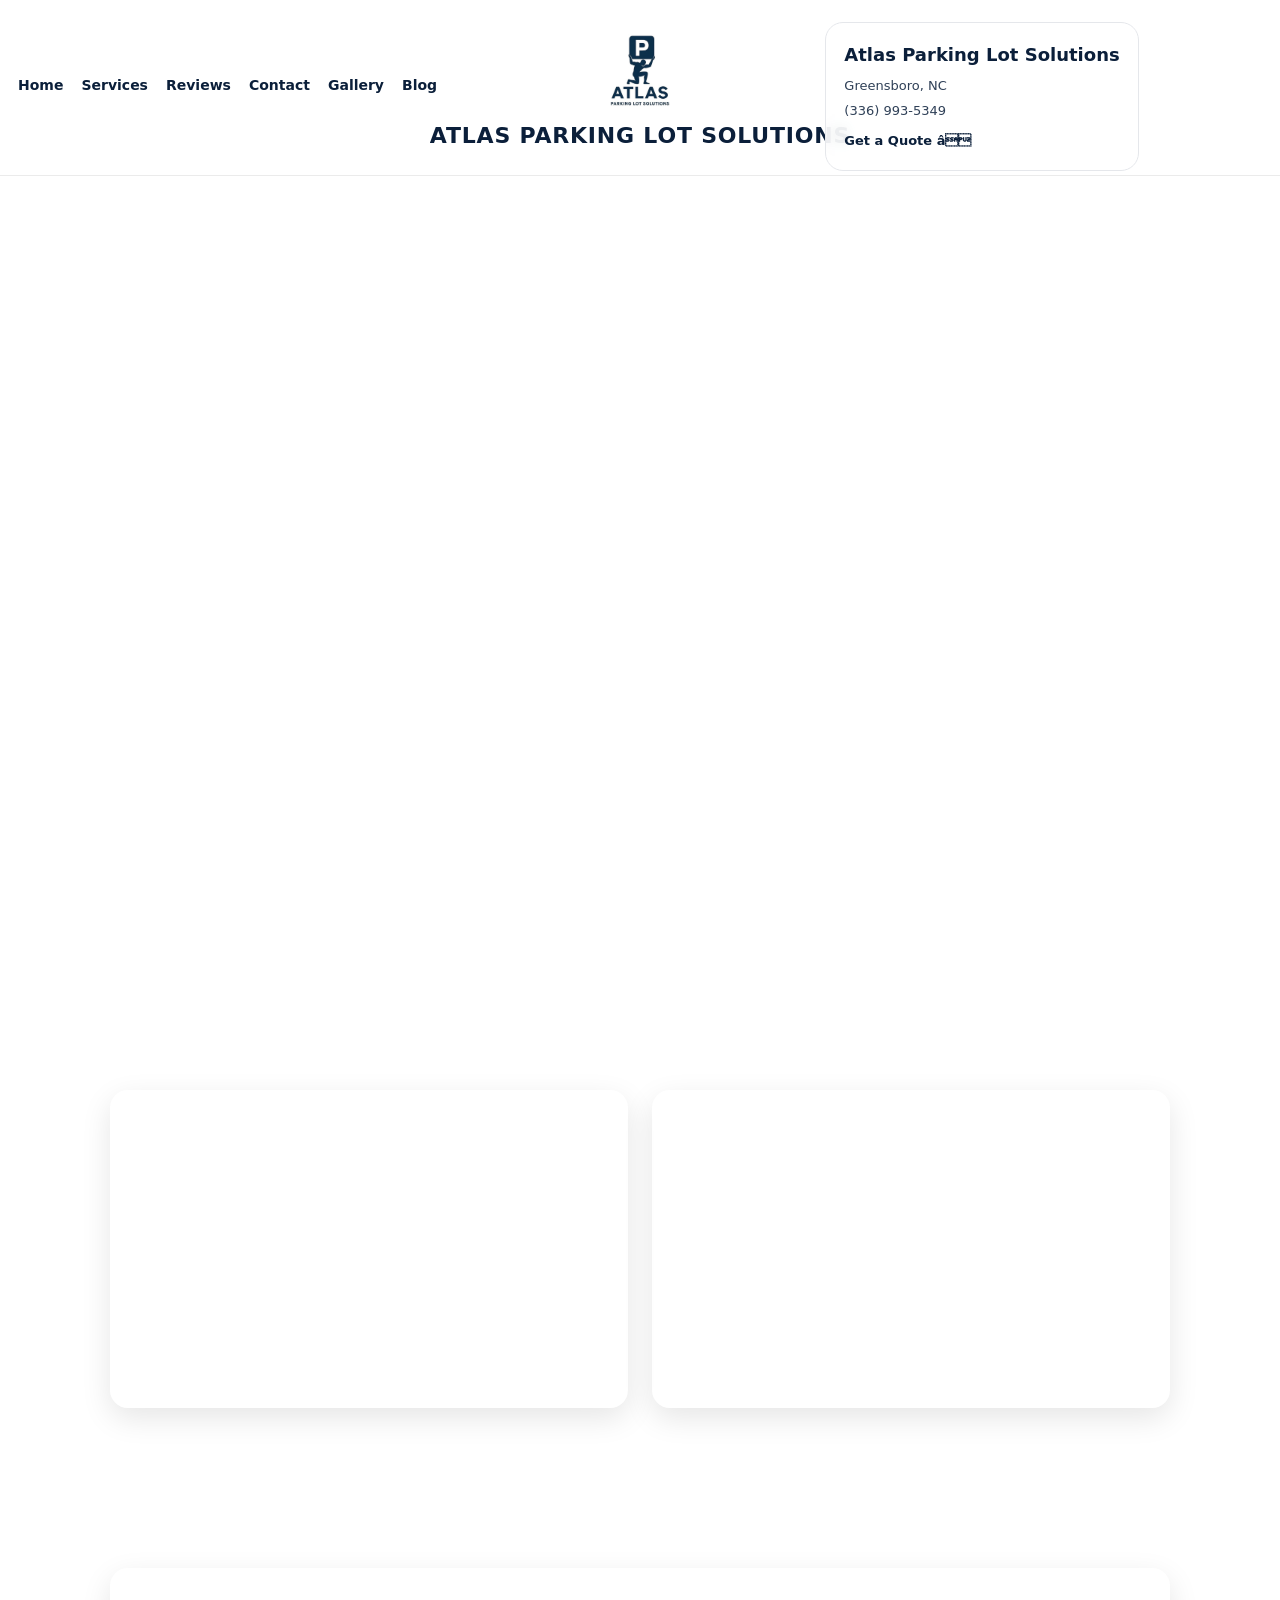
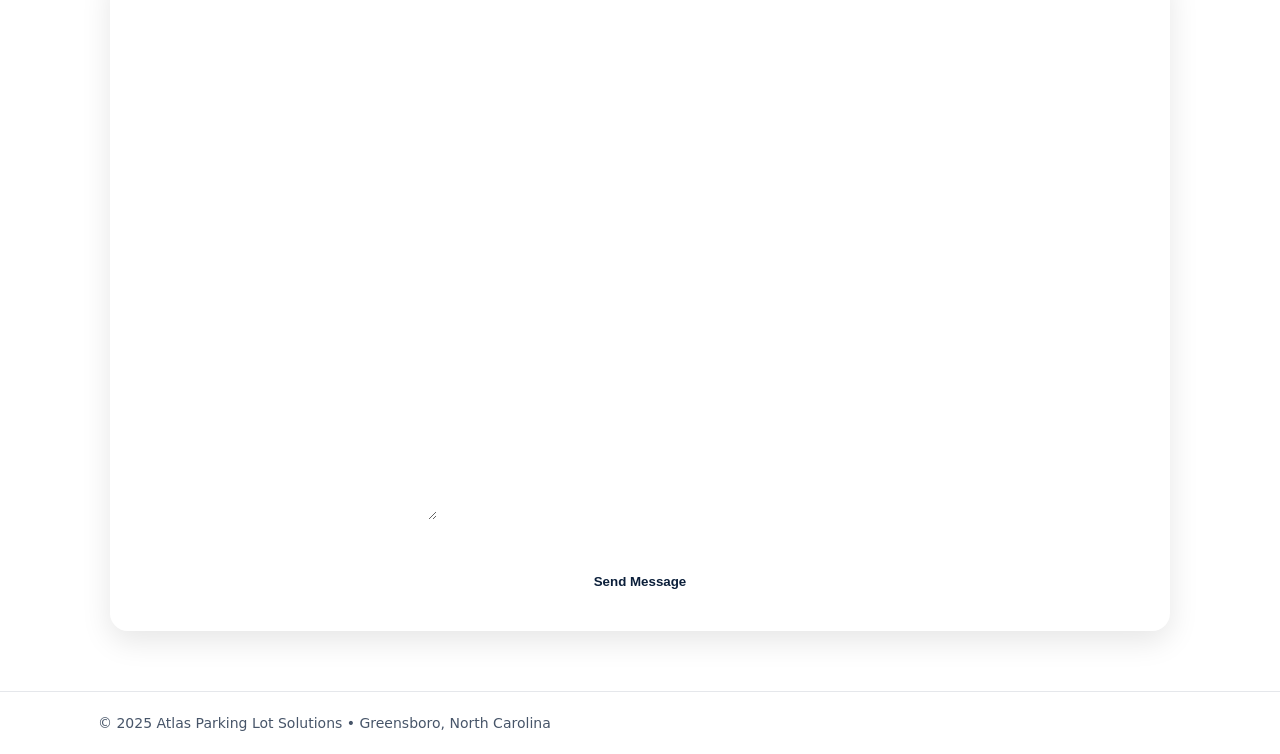
<file: contact.html>
<!doctype html>
<html lang="en">
<head>
  <meta charset="utf-8" />
  <meta name="viewport" content="width=device-width,initial-scale=1" />
  <title>Contact | Atlas Parking Lot Solutions - Get a Free Quote in Greensboro, NC</title>
  <meta name="description" content="Contact Atlas Parking Lot Solutions for a free parking lot striping quote in Greensboro, NC. Call (336) 993-5349 or fill out our contact form." />
  <link rel="canonical" href="https://www.atlasparkinglotcare.com/contact.html" />
  <meta property="og:title" content="Contact | Atlas Parking Lot Solutions - Get a Free Quote in Greensboro, NC" />
  <meta property="og:description" content="Contact Atlas Parking Lot Solutions for a free parking lot striping quote in Greensboro, NC. Call (336) 993-5349 or fill out our contact form." />
  <meta property="og:type" content="website" />
  <meta property="og:url" content="https://www.atlasparkinglotcare.com/contact.html" />
<script type="application/ld+json">{"@context":"https://schema.org","@type":"LocalBusiness","name":"Atlas Parking Lot Solutions","telephone":"(336) 993-5349","email":"atlasparkinglotcare@gmail.com","url":"https://www.atlasparkinglotcare.com","address":{"@type":"PostalAddress","addressLocality":"Greensboro","addressRegion":"NC","addressCountry":"US"},"openingHoursSpecification":[{"@type":"OpeningHoursSpecification","dayOfWeek":["Monday","Tuesday","Wednesday","Thursday","Friday"],"opens":"07:00","closes":"18:00"},{"@type":"OpeningHoursSpecification","dayOfWeek":"Saturday","opens":"08:00","closes":"14:00"}]}</script>
<style>
    /* ===== HEADER: smaller height + stable alignment ===== */
.site-header {
  position: static;
  top: 0;
  z-index: 1000;
  background: rgba(255,255,255,0.05) !important;
  backdrop-filter: blur(.005px);
  -webkit-backdrop-filter: blur(.005px);
  border-bottom: 1px solid rgba(0,0,0,0.08);
  /* keep height stable */
  padding: 4px 0;
}

/* kill any white âbarâ coming from inner header wrappers */
.site-header,
.site-header * {
  box-shadow: none !important;
}

.site-header .container,
.site-header .wrap,
.site-header .inner,
.site-header .header-inner,
.site-header .header-row,
.site-header .nav,
.site-header nav,
.site-header .topbar {
  background: transparent !important;
}

body { background: #0b1f3a; } /* or whatever your hero overlay color is */

/* If your header is inside a constrained container, remove the limit */
.site-header .container,
.site-header .wrap,
.site-header .inner{
  max-width: 1400px !important;
  width: 100% !important;
}

.site-header{ padding: 4px 16px; }

/* Keep everything aligned in one row */
/* Keep everything aligned in one row */
.header-grid{
  display: grid;
  grid-template-columns: minmax(0,1fr) auto minmax(0,1fr); /* left | center | right */
  align-items: center;
  gap: 12px;

  /* THIS is what actually spreads it outward */
  width: 100%;
  max-width: 1400px;     /* increase spread */
  margin: 0 auto;        /* keep centered as a whole */
  padding: 0 28px;       /* space from browser edges */
}

/* left nav sits left */
.header-left{ justify-self: start; width: 100% }

/* center logo sits dead center */
.header-center{ justify-self: center; }

/* right business card sits right */
.header-right{ justify-self: end; width: 100% }

/* Prevent random margins from stretching header */
.site-header *{ margin-top: 0; margin-bottom: 0; }

/* push the nav to the far left inside its column */
.header-left{ display: flex; justify-content: flex-start; }

/* push the card to the far right inside its column */
.header-right{ display: flex; justify-content: flex-end; }

/* ===== SHRINK HEADER (logo was forcing height) ===== */

/* 1) Make header padding smaller */
.site-header{
  padding: 4px 0 !important;
}

/* 2) Hard-cap the CENTER logo size so it can't stretch header */
.header-center img,
.site-logo img,
.header-logo img{
  height: 150px !important;   /* try 40px if you want even smaller */
  width: auto !important;
  max-height: 100px !important;
  object-fit: contain;
  display: block;
}

/* 3) Remove extra vertical spacing that stacks up */
.header-center,
.site-logo,
.header-right,
.header-left{
  padding: 0 !important;
  margin: 0 !important;
  line-height: 1 !important;
}

/* 4) Business name text under the logo: stop it from adding height */
.header-center .brand-name,
.header-center h1,
.header-center .logo-text{
  margin: 2px 0 0 !important;
  line-height: 1.1 !important;
  font-size: 18px !important; /* drop to 16px if needed */
}

/* 5) Make the right business card smaller so it doesn't push height */
.biz-card{
  padding: 10px 12px !important;
  font-size: 14px !important;
  line-height: 1.25 !important;
}
.biz-card h3{
  margin: 0 0 6px !important;
  font-size: 15px !important;
}

.logo-btn, .logo-box, .header-center a{
  height: 150px !important;
  display: inline-flex;
  align-items: center;
}

/* LEFT NAV */
.nav-left{
  display: flex;
  align-items: center;
  gap: 18px;
  flex-wrap: wrap;
  font-size: 14px;
}
.nav-left a{
  color: #0b1f3a;
  text-decoration: none;
  font-weight: 600;
}
.nav-left a:hover{ text-decoration: underline; }

/* CENTER BRAND */
.brand-center{
  justify-self: center;
  text-align: center;
  text-decoration: none;
  color: inherit;

  /* key: make center block wide */
  width: 100%;
  max-width: 100px;

  display: grid;
  place-items: center;
  gap: 8px;
}

/* Make logo bigger HORIZONTALLY (not vertically) */
.brand-logo{
  width: 150px;      /* widen it */
  max-width: 90%;
  height: auto;      /* prevents tall stretch */
  object-fit: contain;
  display: block;
}

/* Force title to behave like a normal website line */
.brand-title{
  font-size: 22px;
  font-weight: 900;
  letter-spacing: .8px;
  color: #0b1f3a;
  line-height: 1.05;

  white-space: nowrap;     /* keep it one line */
  overflow: hidden;
  text-overflow: ellipsis; /* if screen is too small, it truncates instead of stacking */
}

/* RIGHT BUSINESS CARD */
.bizcard{
  justify-self: end;
  display: block;
  text-decoration: none;
  color: #0b1f3a;
  background: rgba(255,255,255,0.75);
  border: 1px solid rgba(0,0,0,0.10);
  border-radius: 14px;
  padding: 8px 12px;
  box-shadow: 0 10px 26px rgba(0,0,0,0.10);
  max-width: 100px;
}
.bizcard-title{ font-weight: 800; margin-bottom: 4px; }
.bizcard-line{ font-size: 13px; color: rgba(11,31,58,0.85); margin: 4px 0; }
.bizcard-cta{ margin-top: 6px; font-weight: 700; font-size: 13px; }

/* ===== DROPDOWN (LOCATIONS) ===== */
.nav-dd{ position: relative; }
.dd-btn{
  background: transparent;
  border: 0;
  padding: 0;
  font: inherit;
  color: #0b1f3a;
  font-weight: 700;
  cursor: pointer;
  display: inline-flex;
  align-items: center;
  gap: 6px;
}
.dd-caret{ font-size: 11px; opacity: .7; }

.dd-menu{
  position: absolute;
  left: 0;
  top: 120%;
  min-width: 240px;
  background: rgba(255,255,255,0.98);
  border: 1px solid rgba(0,0,0,0.10);
  border-radius: 12px;
  box-shadow: 0 18px 40px rgba(0,0,0,0.15);
  padding: 8px;
  display: none;
  z-index: 2000;
}
.dd-menu a{
  display: block;
  padding: 9px 10px;
  border-radius: 10px;
  font-weight: 600;
}
.dd-menu a:hover{
  background: rgba(11,31,58,0.08);
}

/* show dropdown on hover + keyboard focus */
.nav-dd:hover .dd-menu,
.nav-dd:focus-within .dd-menu{
  display: block;
}

/* ===== MOBILE ===== */
@media (max-width: 900px){
  .header-grid{
  display: grid;
  grid-template-columns: 1fr minmax(420px, 720px) 1fr; /* center gets real width */
  align-items: center;
  gap: 14px;
  padding: 10px 0;
}
  .bizcard{ justify-self: center; max-width: 92vw; }
  .brand-title{ white-space: normal; }
  .nav-left{ justify-content: center; }
}
    :root{
      --bg:#ffffff; --text:#0b0f19; --muted:#475569;
      --navy:#0b1f3a; --black:#0b0f19; --line:#e5e7eb;
      --card:#f8fafc; --radius:16px;
    }
    *{
      box-sizing:border-box
    }
    body{
      margin:0;
      font-family:ui-sans-serif,system-ui,-apple-system,Segoe UI,Roboto,Arial;
      color:var(--text);
      background:var(--bg);
      line-height:1.6
    }
    a{
      color:var(--navy);
      text-decoration:none
    }
    a:hover{
      text-decoration:underline
    }
    .wrap{
      max-width:1120px;
      margin:0 auto;
      padding:0 18px
    }
    header{
  background: rgba(255,255,255,0.6);
  backdrop-filter: blur(5px);
  -webkit-backdrop-filter: blur(5px);
  border-bottom: 1px solid rgba(0,0,0,0.08);
}
    .topbar{
      display:flex;
      gap:12px;
      align-items:center;
      justify-content:space-between;
      padding:10px 0;
      font-size:14px;
      color:var(--muted)
    }
    .brand{
      display:flex;
      align-items:center;
      gap:10px;
      font-weight:800;
      letter-spacing:.2px;
      color:var(--navy)
    }
    .brand img{
  height:28px;
  width:auto;
}
    nav{
      display:flex;
      gap:16px;
      flex-wrap:wrap;
      padding:10px 0 14px
    }
    nav a{
      font-weight:700;
      color:var(--black)
    }
    /* DROPDOWN BASE */
.nav-item{
  position:relative;
}

.dropdown{
  display:none;
  position:absolute;
  top:100%;
  left:0;
  background:#ffffff;
  border:1px solid #e5e7eb;
  border-radius:8px;
  min-width:220px;
  box-shadow:0 10px 30px rgba(0,0,0,.1);
  z-index:1000;
}

/* show on hover */
.nav-item:hover .dropdown{
  display:block;
}

.dropdown a{
  display:block;
  padding:10px 14px;
  color:#0b1f3a;
  text-decoration:none;
  font-size:14px;
}

.dropdown a:hover{
  background:#f3f4f6;
}
.hero-center{
  display:flex;
  justify-content:center;
  margin: 10px 0 22px;
}

.logo-button{
  display:inline-flex;
  align-items:center;
  justify-content:center;
  padding:12px 18px;
  border-radius:16px;
  background:#ffffff;
  border:1px solid #e5e7eb;
  box-shadow: 0 10px 25px rgba(0,0,0,0.18);
  text-decoration:none;
  transition: .2s ease;
}

.logo-button:hover{
  transform: translateY(-2px);
}

.logo-button img{     /* âbig but not hugeâ */
  max-height: 48px;
  width: auto;
  display: block;
}

.bizcard{
  display:block;
  max-width:460px;
  margin: 18px auto 0;
  padding:18px 18px;
  border-radius:18px;
  background: rgba(255,255,255,0.92);
  border:1px solid #e5e7eb;
  box-shadow: 0 14px 34px rgba(0,0,0,0.18);
  text-decoration:none;
  color:#0b1f3a;
  backdrop-filter: blur(6px);
  transition:.2s ease;
}

.bizcard:hover{ transform: translateY(-2px); }

.bizcard-title{
  font-size:18px;
  font-weight:800;
  margin-bottom:6px;
}

.bizcard-owner{
  color:#334155;
  margin-bottom:10px;
}

.bizcard-lines{
  color:#0b1f3a;
  font-weight:600;
  line-height:1.55;
}

.bizcard-cta{
  margin-top:10px;
  font-weight:800;
  color:#0b1f3a;
}
.contact-section{
  padding:70px 0;
  background:#ffffff;
  border-top:1px solid #e5e7eb;
}

.contact-grid{
  display:grid;
  grid-template-columns: 1.1fr 0.9fr;
  gap:26px;
  align-items:start;
}

@media (max-width: 900px){
  .contact-grid{ grid-template-columns:1fr; }
}

.contact-sub{ color:#475569; max-width:640px; }

.contact-points{
  margin-top:18px;
  color:#0b1f3a;
  line-height:1.7;
}

.contact-card{
  background:#0b1f3a;
  color:#ffffff;
  border-radius:18px;
  padding:18px;
  box-shadow: 0 18px 40px rgba(0,0,0,0.18);
  display:grid;
  gap:12px;
}

.contact-card label{
  display:grid;
  gap:6px;
  font-weight:700;
  font-size:13px;
  color:#eaf0ff;
}

.contact-card input,
.contact-card select,
.contact-card textarea{
  width:100%;
  padding:12px 12px;
  border-radius:12px;
  border:1px solid rgba(255,255,255,0.18);
  background: rgba(255,255,255,0.08);
  color:#ffffff;
  outline:none;
}

.contact-card input::placeholder,
.contact-card textarea::placeholder{ color: rgba(255,255,255,0.65); }

.contact-btn{
  margin-top:6px;
  padding:14px 14px;
  border-radius:14px;
  border:0;
  background:#ffffff;
  color:#0b1f3a;
  font-weight:900;
  cursor:pointer;
}

.contact-note{
  font-size:12px;
  color: rgba(255,255,255,0.7);
}
.topbar{
  display:grid;
  grid-template-columns: 1fr auto 1fr;
  align-items:center;
  padding:10px 0;
}

.header-logo{
  display:flex;
  align-items:center;
  justify-content:center;
  width:120px;
  border-radius:16px;
  background:rgba(255,255,255,.9);
  border:1px solid rgba(11,31,58,.12);
  box-shadow:0 10px 30px rgba(0,0,0,.10);
  text-decoration:none;
}

.header-logo img{
  width:80px;
  object-fit:contain;
}

.header-card{
  justify-self:end;
  max-width:360px;
  padding:10px 12px;
  border-radius:14px;
  background:rgba(255,255,255,.92);
  border:1px solid rgba(11,31,58,.14);
  box-shadow:0 10px 28px rgba(0,0,0,.12);
  color:var(--text);
  text-decoration:none;
  font-size:13px;
  line-height:1.2;
}

.hc-title{ font-weight:900; color:var(--navy); margin-bottom:4px; }
.hc-sub{ color:var(--muted); margin-bottom:6px; }
.hc-row{ font-weight:700; margin-top:4px; }

@media (max-width: 880px){
  .topbar{ grid-template-columns: 1fr auto; gap:10px; }
  .header-card{ display:none; } /* hides on small screens so it doesnât look cramped */
}
/* BIG header logo + name */
.header-logo{
  display:flex;
  flex-direction:column;
  align-items:center;
  justify-content:center;
  gap:8px;
  text-decoration:none;
}

.header-logo img{
  width: 30px;   /* BIG like competitor, not huge */
  object-fit:contain;
  border-radius: 18px;
  background: white;
  border: 1px solid #e6e8ee;
  box-shadow: 0 12px 30px rgba(11,31,58,.12);
}

.header-logo-text{
  font-size: 22px;
  font-weight: 900;
  letter-spacing: .6px;
  color:#0b1f3a;
  text-align:center;
}

/* Header layout */
.site-header{ background:#f7f7f8; border-bottom:1px solid #e6e8ee; }
.header-row{ display:flex; align-items:center; justify-content:space-between; gap:16px; padding:14px 0; }
.main-nav{ display:flex; align-items:center; gap:14px; flex-wrap:wrap; }

.main-nav a, .dropbtn{
  color:#0b1f3a; font-weight:700; font-size:14px;
  text-decoration:none; background:none; border:none; cursor:pointer;
  padding:8px 10px; border-radius:10px;
}
.main-nav a:hover, .dropbtn:hover{ background: rgba(11,31,58,.08); }

/* Dropdown */
.dropdown{ position:relative; }
.dropdown-content{
  display:none; position:absolute; top:44px; left:0;
  background:white; border:1px solid #e6e8ee; border-radius:14px;
  min-width: 320px; padding:8px;
  box-shadow: 0 20px 40px rgba(11,31,58,.18);
  z-index:999;
}
.dropdown-content a{ display:block; padding:10px 10px; border-radius:10px; }
.dropdown-content a:hover{ background: rgba(11,31,58,.08); }
.dropdown:hover .dropdown-content{ display:block; }

/* === BASE CARD === */
.card{
  background: whitesmoke;
  border-radius: 16px;
  padding: 20px;
  border: 1px solid rgba(0,0,0,0.08);
  box-shadow: 0 10px 26px rgba(0,0,0,0.10);
  transition: transform .15s ease, box-shadow .15s ease;
}

/* Hover lift */
.card:hover{
  transform: translateY(-3px);
  box-shadow: 0 18px 36px rgba(0,0,0,0.14);
}
.card h3{
  margin: 0 0 6px;
  font-size: 17px;
  font-weight: 700;
  color: #0b1f3a; /* navy */
}

.card p{
  margin: 0;
  font-size: 14px;
  line-height: 1.55;
  color: #4b5563; /* muted gray */
}
   /* ===== HERO BACKGROUND (fix desktop) ===== */

/* Background image layer */
/* ===== HERO ===== */
.hero{
  position: relative;
  overflow: hidden;
  min-height: 520px;
}

.hero-bg{
  position: absolute;
  inset: 0;
  z-index: 0;
}

.hero-bg img{
  width: 100%;
  height: 100%;
  object-fit: cover;
  object-position: center;
  display: block;
}

/* Optional overlay for readability */
.hero-bg::after{
  content:"";
  position:absolute;
  inset:0;
  background: rgba(11,31,58,0.18);
}

/* Content above image */
.hero-inner{
  position: relative;
  z-index: 1;
  padding: 28px 0 34px;
}

.hero-grid{
  display: grid;
  grid-template-columns: 1.25fr .85fr;
  gap: 18px;
  align-items: start;
}

@media (max-width: 880px){
  .hero{ min-height: 640px; }
  .hero-grid{ grid-template-columns: 1fr; }
}

/* Glass card look */
.glass-card{
  background: rgba(255,255,255,0.1);
  border: 1px solid rgba(255,255,255,0.1);
  backdrop-filter: blur(.05px);
  -webkit-backdrop-filter: blur(.05px);
  border-radius: 18px;
  padding: 18px 18px;
  box-shadow: 0 10px 30px rgba(0,0,0,0.10);
}

/* Right side services */
.hero-right-title{
  font-weight: 700;
  margin-bottom: 12px;
}

.service-grid{
  display: grid;
  grid-template-columns: 1fr 1fr;
  gap: 12px;
}

.service-item{
  background: rgba(255,255,255,0.18);
  border: 1px solid rgba(255,255,255,0.26);
  border-radius: 14px;
  padding: 12px;
}

.service-name{ font-weight: 700; }
.service-sub{ opacity: 0.85; font-size: 0.92rem; }

.hero-right-foot{
  margin-top: 12px;
  opacity: 0.9;
}

/* Pills row (keeps them from getting weird) */
.pill-row{
  margin-top: 14px;
  display: flex;
  flex-wrap: wrap;
  gap: 10px;
  display:inline-flex;
  align-items:center;
  justify-content:center;
  text-decoration:none;   /* remove underline */
  cursor:pointer;
}

.pill:visited{ color: inherit; }
.pill:hover{ transform: translateY(-2px); }

.pill{
  display:inline-flex;
  align-items:center;
  justify-content:center;

  padding: 8px 14px;
  border-radius: 999px;

  background: rgba(255,255,255,0.55);
  backdrop-filter: blur(10px);
  -webkit-backdrop-filter: blur(10px);

  border: 1px solid rgba(255,255,255,0.35);
  color: #111;
  font-size: 13px;
  text-decoration: none;

  transition:
    transform 0.25s ease,
    box-shadow 0.25s ease,
    background 0.25s ease;
}

    @media (max-width: 880px){ .hero-grid{grid-template-columns:1fr} .hero{min-height:520px} }
    .badge{
      display:inline-block;
      background:rgba(255,255,255,.12);
      border:1px solid rgba(255,255,255,.22);
      padding:6px 10px;
      border-radius:999px;
      font-weight:700;
      font-size:13px
    }
    h1{
      font-size:44px;
      line-height:1.08;
      margin:12px 0 10px
    }
    .sub{
      font-size:16px;
      color:rgba(255,255,255,.85);
      margin:0 0 18px;
      max-width:62ch
    }
    .cta-row{
      display:flex;
      gap:12px;
      flex-wrap:wrap;
      margin-top:18px
    }
    .btn{
      display:inline-block;
      padding:12px 16px;
      border-radius:999px;
      border:1px solid rgba(255,255,255,.35);
      font-weight:800
    }
    .btn.primary{
      background:#fff;
      color:var(--navy);
      border-color:#fff
    }
    .btn.ghost{
      background:transparent;
      color:#fff
    }

    .sidecard{
      background:rgba(255,255,255,.10);
      border:1px solid rgba(255,255,255,.22);
      border-radius:var(--radius);
      padding:16px;
      backdrop-filter: blur(8px);
    }
    .sidecard h2{
      margin:0 0 10px;
      font-size:18px
    }
    .kpis{
      display:grid;
      grid-template-columns:1fr 1fr;
      gap:10px
    }
    .kpi{
      background:rgba(255,255,255,.10);
      border:1px solid rgba(255,255,255,.18);
      border-radius:14px;
      padding:10px
    }
    .kpi b{
      display:block;
      font-size:14px
    }
    .kpi span{
      display:block;
      font-size:13px;
      color:rgba(255,255,255,.82)
    }

    /* SECTIONS: add breathing room */
    main{
      padding: 30px 0 10px
    }
    section{
      padding: 34px 0
    }
    .section-head{
      margin-bottom:14px
    }
    .section-head h2{
      margin:0 0 8px;
      font-size:26px
    }
    .section-head p{
      margin:0;
      color:var(--muted);
      max-width:75ch
    }

    .grid3{
      display:grid;
      grid-template-columns:repeat(3,1fr);
      gap:14px
    }
    @media (max-width: 950px){ .grid3{grid-template-columns:1fr} }
    .card{
      background:var(--card);
      border:1px solid var(--line);
      border-radius:var(--radius);
      padding:18px
    }
    .card h3{
      margin:0 0 8px;
      font-size:18px
    }
    .card p{
      margin:0;
      color:var(--muted)
    }

    .pill{
      display:inline-block;
      padding:6px 10px;
      border-radius:999px;
      background:#fff;
      border:1px solid var(--line);
      font-size:13px;
      color:var(--muted);
      margin:6px 8px 0 0
    }
    .divider{
      height:1px;
      background:var(--line);
      margin: 6px 0 0
    }

    /* Reviews */
    .reviews-top{
      display:flex;
      gap:12px;
      align-items:center;
      justify-content:space-between;
      flex-wrap:wrap
    }
    .stars{
      letter-spacing:1px
    }
    .review{
      background:#fff;
      border:1px solid var(--line);
      border-radius:var(--radius);
      padding:16px
    }
    .review b{
      display:block;
      margin-bottom:6px
    }
    .review p{
      margin:0;
      color:var(--muted)
    }

    /* Map */
    .map{
      border:1px solid var(--line);
      border-radius:var(--radius);
      overflow:hidden;
      background:#fff
    }
    iframe{
      border:0; width:100%; height: 360px
    }

    /* FAQ */
    details{
      background:#fff;
      border:1px solid var(--line);
      border-radius:14px;
      padding:14px;
      margin:10px 0
    }
    summary{
      cursor:pointer;
      font-weight:800
    }
    footer{
      border-top:1px solid var(--line);
      padding:20px 0;
      color:var(--muted);
      font-size:14px
    }
    /* NAV LAYOUT */
.nav{
  display:flex;
  align-items:center;
  gap:18px;
  flex-wrap:wrap;
  padding:12px 0;
}

.nav-link,
.nav-dd-btn{
  appearance:none;
  border:0;
  background:transparent;
  font-weight:700;
  color:var(--navy);
  text-decoration:none;
  cursor:pointer;
  padding:8px 10px;
  border-radius:10px;
}

.nav-link:hover,
.nav-dd-btn:hover{
  background:rgba(11,31,58,.06);
}

.nav-dd{
  position:relative;
}

.caret{
  font-size:12px;
  margin-left:6px;
}

/* DROPDOWN PANEL */
.nav-dd-panel{
  display:none;
  position:absolute;
  top:46px;
  left:0;
  min-width:260px;
  max-height:340px;
  overflow:auto;
  background:#fff;
  border:1px solid rgba(11,31,58,.12);
  border-radius:14px;
  box-shadow:0 12px 30px rgba(0,0,0,.12);
  padding:10px;
  z-index:999;
}

.nav-dd-panel a{
  display:block;
  padding:10px 10px;
  border-radius:10px;
  color:var(--text);
  text-decoration:none;
  font-weight:600;
}

.nav-dd-panel a:hover{
  background:rgba(11,31,58,.06);
}

/* OPEN ON HOVER (desktop) */
.nav-dd:hover .nav-dd-panel{
  display:block;
}

/* OPEN ON CLICK (mobile friendly fallback) */
.nav-dd.open .nav-dd-panel{
  display:block;
}
.city-grid{
  display:grid;
  grid-template-columns:repeat(auto-fit, minmax(180px, 1fr));
  gap:10px;
  margin-top:12px;
}
.city-grid a{
  border:1px solid rgba(11,31,58,.12);
  border-radius:12px;
  padding:10px 12px;
  text-decoration:none;
  font-weight:650;
  color:var(--navy);
  background:#fff;
}
.city-grid a:hover{
  background:rgba(11,31,58,.06);
}

/* --- FIX: ensure hero background sits behind sticky header --- */
:root{
  --headerH: 160px; /* adjust 100â140 if needed */
}

/* keep your header glassy */
.site-header{
  background: rgba(255,255,255,0.45);
  backdrop-filter: blur(10px);
  -webkit-backdrop-filter: blur(10px);
  border-bottom: 1px solid rgba(0,0,0,0.08);
}

/* pull hero up so its image is behind the header */
.hero{
  margin-top: calc(-1 * var(--headerH));
  padding-top: var(--headerH);
}

/* make sure hero bg is truly behind everything */
.hero-bg{
  z-index: 0;
}
.hero-inner{
  position: relative;
  z-index: 1;
}

/* When header is static, don't push hero down */
.site-header { position: static !important; }

.hero { 
  margin-top: 0 !important;
  padding-top: 0 !important;
}

/* If your background is positioned/offset */
.hero .hero-bg {
  top: 0 
}

.hero { position: relative; }

.hero .hero-bg,
.hero .hero-bg img{
  width: 100%;
  height: 100%;
}

.hero .hero-bg img{
  object-fit: cover;
}

html, body { height: 100%; }
body { margin: 0; }

  </style>
<style>

/* Page content sections */
.page-section {
  padding: 60px 0;
}
.page-section .wrap {
  max-width: 1100px;
  margin: 0 auto;
  padding: 0 20px;
}
.page-title {
  font-size: 2.2rem;
  font-weight: 900;
  color: #fff;
  text-align: center;
  margin-bottom: 12px;
}
.page-subtitle {
  font-size: 1.1rem;
  color: rgba(255,255,255,0.8);
  text-align: center;
  margin-bottom: 40px;
}
.content-grid {
  display: grid;
  grid-template-columns: repeat(auto-fit, minmax(300px, 1fr));
  gap: 24px;
}
.content-card {
  background: rgba(255,255,255,0.1);
  border: 1px solid rgba(255,255,255,0.1);
  backdrop-filter: blur(.05px);
  -webkit-backdrop-filter: blur(.05px);
  border-radius: 18px;
  padding: 28px;
  box-shadow: 0 10px 30px rgba(0,0,0,0.10);
  color: #fff;
}
.content-card h3 {
  font-size: 1.3rem;
  font-weight: 800;
  margin-bottom: 10px;
}
.content-card p {
  color: rgba(255,255,255,0.85);
  line-height: 1.6;
  font-size: 0.95rem;
}
.content-card .btn {
  margin-top: 16px;
  display: inline-block;
}
.img-placeholder {
  background: rgba(255,255,255,0.08);
  border: 2px dashed rgba(255,255,255,0.2);
  border-radius: 14px;
  height: 200px;
  display: flex;
  align-items: center;
  justify-content: center;
  color: rgba(255,255,255,0.4);
  font-size: 0.9rem;
  margin-bottom: 16px;
}
.ba-grid {
  display: grid;
  grid-template-columns: 1fr 1fr;
  gap: 20px;
}
@media (max-width: 600px) {
  .ba-grid { grid-template-columns: 1fr; }
}
.review-card {
  background: rgba(255,255,255,0.1);
  border: 1px solid rgba(255,255,255,0.1);
  backdrop-filter: blur(.05px);
  border-radius: 18px;
  padding: 24px;
  box-shadow: 0 10px 30px rgba(0,0,0,0.10);
  color: #fff;
  margin-bottom: 20px;
}
.review-stars { color: #f5c518; font-size: 1.2rem; margin-bottom: 8px; }
.review-text { color: rgba(255,255,255,0.9); line-height: 1.6; margin-bottom: 10px; }
.review-author { font-weight: 700; color: rgba(255,255,255,0.7); }
.contact-form {
  display: flex;
  flex-direction: column;
  gap: 16px;
}
.contact-form input,
.contact-form textarea,
.contact-form select {
  padding: 14px 18px;
  border-radius: 12px;
  border: 1px solid rgba(255,255,255,0.2);
  background: rgba(255,255,255,0.08);
  color: #fff;
  font-size: 1rem;
  font-family: inherit;
}
.contact-form input::placeholder,
.contact-form textarea::placeholder {
  color: rgba(255,255,255,0.5);
}
.contact-form textarea { min-height: 140px; resize: vertical; }
.contact-info-grid {
  display: grid;
  grid-template-columns: 1fr 1fr;
  gap: 24px;
  margin-bottom: 40px;
}
@media (max-width: 700px) {
  .contact-info-grid { grid-template-columns: 1fr; }
}
.map-container {
  border-radius: 18px;
  overflow: hidden;
  margin-bottom: 40px;
  border: 1px solid rgba(255,255,255,0.1);
}
.map-container iframe {
  width: 100%;
  height: 400px;
  border: 0;
}
.blog-card {
  background: rgba(255,255,255,0.1);
  border: 1px solid rgba(255,255,255,0.1);
  backdrop-filter: blur(.05px);
  border-radius: 18px;
  overflow: hidden;
  box-shadow: 0 10px 30px rgba(0,0,0,0.10);
  transition: transform 0.25s ease, box-shadow 0.25s ease;
  text-decoration: none;
  color: #fff;
  display: block;
}
.blog-card:hover {
  transform: translateY(-4px);
  box-shadow: 0 16px 40px rgba(0,0,0,0.20);
}
.blog-card-img {
  background: rgba(255,255,255,0.08);
  border-bottom: 1px solid rgba(255,255,255,0.1);
  height: 200px;
  display: flex;
  align-items: center;
  justify-content: center;
  color: rgba(255,255,255,0.4);
  font-size: 0.9rem;
}
.blog-card-body {
  padding: 24px;
}
.blog-card-body h3 {
  font-size: 1.2rem;
  font-weight: 800;
  margin-bottom: 8px;
}
.blog-card-body p {
  color: rgba(255,255,255,0.8);
  line-height: 1.5;
  font-size: 0.9rem;
}
.blog-card-body .read-more {
  display: inline-block;
  margin-top: 12px;
  color: #4dabf7;
  font-weight: 700;
  font-size: 0.9rem;
}
.blog-post-content {
  max-width: 760px;
  margin: 0 auto;
  color: rgba(255,255,255,0.9);
  line-height: 1.8;
  font-size: 1.05rem;
}
.blog-post-content h2 {
  font-size: 1.5rem;
  font-weight: 800;
  color: #fff;
  margin-top: 32px;
  margin-bottom: 14px;
}
.blog-post-content p {
  margin-bottom: 18px;
}
.blog-post-content ul {
  margin-bottom: 18px;
  padding-left: 24px;
}
.blog-post-content li {
  margin-bottom: 8px;
}
.blog-post-meta {
  text-align: center;
  color: rgba(255,255,255,0.6);
  font-size: 0.9rem;
  margin-bottom: 32px;
}
.back-link {
  display: inline-block;
  color: #4dabf7;
  font-weight: 700;
  text-decoration: none;
  margin-bottom: 24px;
}
.back-link:hover { text-decoration: underline; }

</style>
</head>
<body>
<header class="site-header">
  <div class="wrap header-grid">

    <!-- LEFT: NAV -->
    <nav class="nav-left" aria-label="Primary">
      <a href="index.html">Home</a>
      <a href="services.html">Services</a>
      <a href="reviews.html">Reviews</a>
      <a href="contact.html">Contact</a>
      <a href="gallery.html">Gallery</a>
      <a href="blog.html">Blog</a>
    </nav>

    <!-- CENTER: LOGO + BIG TITLE -->
    <a class="brand-center" href="index.html" aria-label="Atlas Parking Lot Solutions Home">
      <img class="brand-logo" src="images/atlas2.jpg" alt="Atlas Parking Lot Solutions logo">
      <div class="brand-title">ATLAS PARKING LOT SOLUTIONS</div>
    </a>

    <!-- RIGHT: BUSINESS CARD -->
    <a class="bizcard" href="contact.html#contact" aria-label="Go to contact section">
      <div class="bizcard-title">Atlas Parking Lot Solutions</div>
      <div class="bizcard-line">Greensboro, NC</div>
      <div class="bizcard-line">(336) 993-5349</div>
      <div class="bizcard-cta">Get a Quote â</div>
    </a>
  </div>
</header>
<section class="page-section"><div class="wrap"><h1 class="page-title">Contact Us</h1><p class="page-subtitle">Get in touch with Atlas Parking Lot Solutions for professional parking lot services in Greensboro and surrounding areas. We're here to help with all your pavement marking and maintenance needs.</p></div></section><section class="page-section"><div class="wrap"><div class="map-container"><iframe src="https://www.google.com/maps/embed?pb=!1m18!1m12!1m3!1d103215.2!2d-79.8!3d36.07!2m3!1f0!2f0!3f0!3m2!1i1024!2i768!4f13.1!3m3!1m2!1s0x885330d12b1a3b4d%3A0x7b67bbb695e20b98!2sGreensboro%2C%20NC!5e0!3m2!1sen!2sus!4v1" width="100%" height="450" style="border:0;" allowfullscreen="" loading="lazy" referrerpolicy="no-referrer-when-downgrade"></iframe></div></div></section><section class="page-section"><div class="wrap"><div class="contact-info-grid"><div class="content-card"><h3>Get In Touch</h3><p><strong>Phone:</strong><br>(336) 993-5349</p><p><strong>Email:</strong><br>atlasparkinglotcare@gmail.com</p><p><strong>Service Area:</strong><br>Greensboro & surrounding areas in North Carolina</p></div><div class="content-card"><h3>Business Hours</h3><p><strong>Monday - Friday:</strong><br>7:00 AM - 6:00 PM</p><p><strong>Saturday:</strong><br>8:00 AM - 2:00 PM</p><p><strong>Sunday:</strong><br>Closed</p></div></div></div></section><section class="page-section"><div class="wrap"><div class="content-card"><h2>Request a Free Quote</h2><p>Fill out the form below and we'll get back to you as soon as possible to discuss your parking lot needs.</p><form class="contact-form" method="post" action="/submit-contact"><div><label for="name">Name *</label><input type="text" id="name" name="name" required></div><div><label for="email">Email *</label><input type="email" id="email" name="email" required></div><div><label for="phone">Phone *</label><input type="tel" id="phone" name="phone" required></div><div><label for="service">Service Interested In *</label><select id="service" name="service" required><option value="">Select a service...</option><option value="parking-lot-striping">Parking Lot Striping</option><option value="ada-markings">ADA Markings</option><option value="fire-lane-striping">Fire Lane Striping</option><option value="crack-filling">Crack Filling</option><option value="asphalt-maintenance">Asphalt Maintenance</option><option value="other">Other</option></select></div><div><label for="message">Message *</label><textarea id="message" name="message" rows="6" required></textarea></div><button type="submit" class="btn primary">Send Message</button></form></div></div></section>
<footer>
  <div class="wrap">
    <div>&copy; 2025 Atlas Parking Lot Solutions &bull; Greensboro, North Carolina</div>
  </div>
</footer>
</body>
</html>
</file>
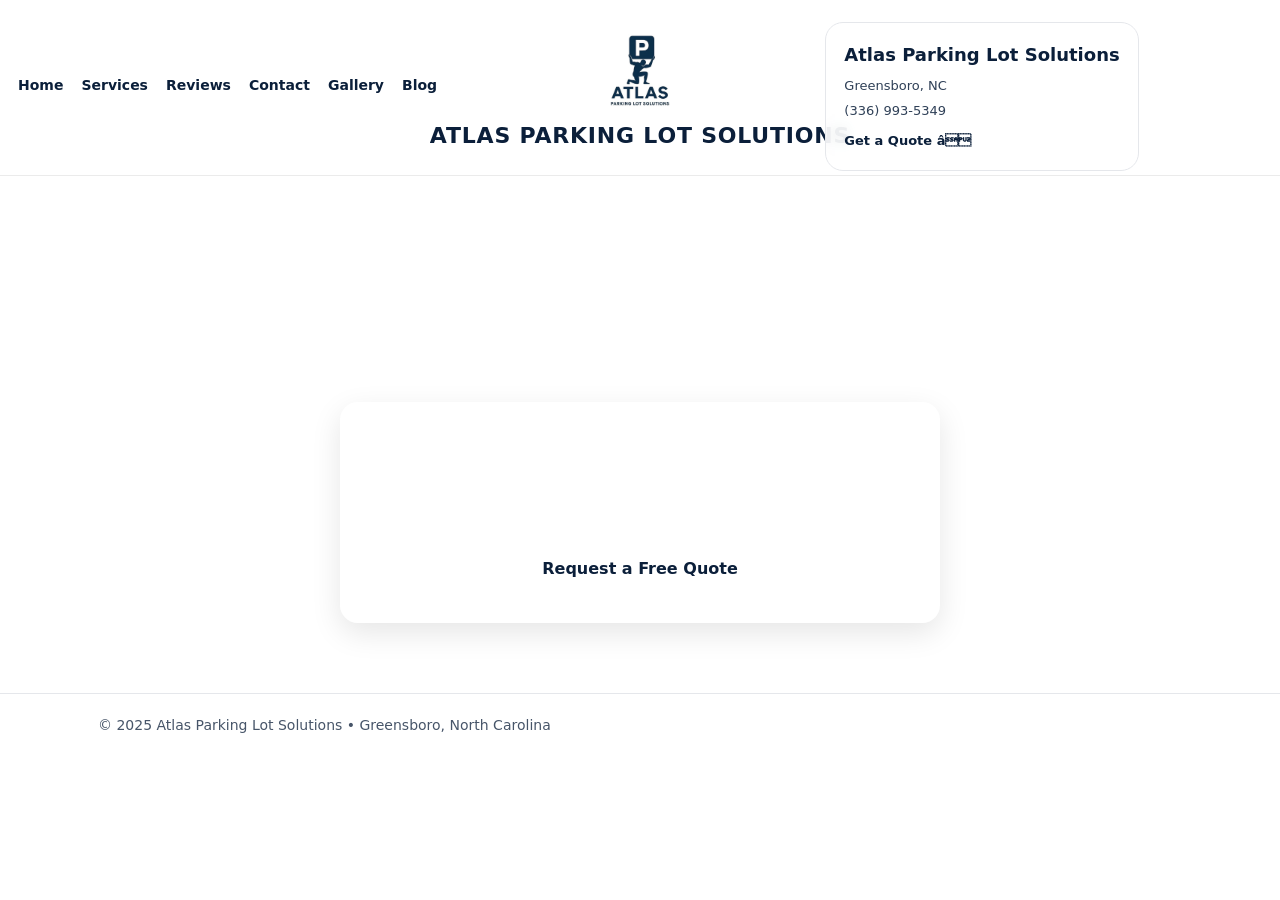
<file: gallery.html>
<!doctype html>
<html lang="en">
<head>
  <meta charset="utf-8" />
  <meta name="viewport" content="width=device-width,initial-scale=1" />
  <title>Gallery | Atlas Parking Lot Solutions - Our Work</title>
  <meta name="description" content="View our portfolio of parking lot striping, ADA markings, and asphalt maintenance projects in Greensboro, NC. Atlas Parking Lot Solutions gallery." />
  <link rel="canonical" href="https://www.atlasparkinglotcare.com/gallery.html" />
  <meta property="og:title" content="Gallery | Atlas Parking Lot Solutions - Our Work" />
  <meta property="og:description" content="View our portfolio of parking lot striping, ADA markings, and asphalt maintenance projects in Greensboro, NC. Atlas Parking Lot Solutions gallery." />
  <meta property="og:type" content="website" />
  <meta property="og:url" content="https://www.atlasparkinglotcare.com/gallery.html" />
<script type="application/ld+json">{"@context":"https://schema.org","@type":"LocalBusiness","name":"Atlas Parking Lot Solutions","telephone":"(336) 993-5349","url":"https://www.atlasparkinglotcare.com"}</script>
<style>
    /* ===== HEADER: smaller height + stable alignment ===== */
.site-header {
  position: static;
  top: 0;
  z-index: 1000;
  background: rgba(255,255,255,0.05) !important;
  backdrop-filter: blur(.005px);
  -webkit-backdrop-filter: blur(.005px);
  border-bottom: 1px solid rgba(0,0,0,0.08);
  /* keep height stable */
  padding: 4px 0;
}

/* kill any white âbarâ coming from inner header wrappers */
.site-header,
.site-header * {
  box-shadow: none !important;
}

.site-header .container,
.site-header .wrap,
.site-header .inner,
.site-header .header-inner,
.site-header .header-row,
.site-header .nav,
.site-header nav,
.site-header .topbar {
  background: transparent !important;
}

body { background: #0b1f3a; } /* or whatever your hero overlay color is */

/* If your header is inside a constrained container, remove the limit */
.site-header .container,
.site-header .wrap,
.site-header .inner{
  max-width: 1400px !important;
  width: 100% !important;
}

.site-header{ padding: 4px 16px; }

/* Keep everything aligned in one row */
/* Keep everything aligned in one row */
.header-grid{
  display: grid;
  grid-template-columns: minmax(0,1fr) auto minmax(0,1fr); /* left | center | right */
  align-items: center;
  gap: 12px;

  /* THIS is what actually spreads it outward */
  width: 100%;
  max-width: 1400px;     /* increase spread */
  margin: 0 auto;        /* keep centered as a whole */
  padding: 0 28px;       /* space from browser edges */
}

/* left nav sits left */
.header-left{ justify-self: start; width: 100% }

/* center logo sits dead center */
.header-center{ justify-self: center; }

/* right business card sits right */
.header-right{ justify-self: end; width: 100% }

/* Prevent random margins from stretching header */
.site-header *{ margin-top: 0; margin-bottom: 0; }

/* push the nav to the far left inside its column */
.header-left{ display: flex; justify-content: flex-start; }

/* push the card to the far right inside its column */
.header-right{ display: flex; justify-content: flex-end; }

/* ===== SHRINK HEADER (logo was forcing height) ===== */

/* 1) Make header padding smaller */
.site-header{
  padding: 4px 0 !important;
}

/* 2) Hard-cap the CENTER logo size so it can't stretch header */
.header-center img,
.site-logo img,
.header-logo img{
  height: 150px !important;   /* try 40px if you want even smaller */
  width: auto !important;
  max-height: 100px !important;
  object-fit: contain;
  display: block;
}

/* 3) Remove extra vertical spacing that stacks up */
.header-center,
.site-logo,
.header-right,
.header-left{
  padding: 0 !important;
  margin: 0 !important;
  line-height: 1 !important;
}

/* 4) Business name text under the logo: stop it from adding height */
.header-center .brand-name,
.header-center h1,
.header-center .logo-text{
  margin: 2px 0 0 !important;
  line-height: 1.1 !important;
  font-size: 18px !important; /* drop to 16px if needed */
}

/* 5) Make the right business card smaller so it doesn't push height */
.biz-card{
  padding: 10px 12px !important;
  font-size: 14px !important;
  line-height: 1.25 !important;
}
.biz-card h3{
  margin: 0 0 6px !important;
  font-size: 15px !important;
}

.logo-btn, .logo-box, .header-center a{
  height: 150px !important;
  display: inline-flex;
  align-items: center;
}

/* LEFT NAV */
.nav-left{
  display: flex;
  align-items: center;
  gap: 18px;
  flex-wrap: wrap;
  font-size: 14px;
}
.nav-left a{
  color: #0b1f3a;
  text-decoration: none;
  font-weight: 600;
}
.nav-left a:hover{ text-decoration: underline; }

/* CENTER BRAND */
.brand-center{
  justify-self: center;
  text-align: center;
  text-decoration: none;
  color: inherit;

  /* key: make center block wide */
  width: 100%;
  max-width: 100px;

  display: grid;
  place-items: center;
  gap: 8px;
}

/* Make logo bigger HORIZONTALLY (not vertically) */
.brand-logo{
  width: 150px;      /* widen it */
  max-width: 90%;
  height: auto;      /* prevents tall stretch */
  object-fit: contain;
  display: block;
}

/* Force title to behave like a normal website line */
.brand-title{
  font-size: 22px;
  font-weight: 900;
  letter-spacing: .8px;
  color: #0b1f3a;
  line-height: 1.05;

  white-space: nowrap;     /* keep it one line */
  overflow: hidden;
  text-overflow: ellipsis; /* if screen is too small, it truncates instead of stacking */
}

/* RIGHT BUSINESS CARD */
.bizcard{
  justify-self: end;
  display: block;
  text-decoration: none;
  color: #0b1f3a;
  background: rgba(255,255,255,0.75);
  border: 1px solid rgba(0,0,0,0.10);
  border-radius: 14px;
  padding: 8px 12px;
  box-shadow: 0 10px 26px rgba(0,0,0,0.10);
  max-width: 100px;
}
.bizcard-title{ font-weight: 800; margin-bottom: 4px; }
.bizcard-line{ font-size: 13px; color: rgba(11,31,58,0.85); margin: 4px 0; }
.bizcard-cta{ margin-top: 6px; font-weight: 700; font-size: 13px; }

/* ===== DROPDOWN (LOCATIONS) ===== */
.nav-dd{ position: relative; }
.dd-btn{
  background: transparent;
  border: 0;
  padding: 0;
  font: inherit;
  color: #0b1f3a;
  font-weight: 700;
  cursor: pointer;
  display: inline-flex;
  align-items: center;
  gap: 6px;
}
.dd-caret{ font-size: 11px; opacity: .7; }

.dd-menu{
  position: absolute;
  left: 0;
  top: 120%;
  min-width: 240px;
  background: rgba(255,255,255,0.98);
  border: 1px solid rgba(0,0,0,0.10);
  border-radius: 12px;
  box-shadow: 0 18px 40px rgba(0,0,0,0.15);
  padding: 8px;
  display: none;
  z-index: 2000;
}
.dd-menu a{
  display: block;
  padding: 9px 10px;
  border-radius: 10px;
  font-weight: 600;
}
.dd-menu a:hover{
  background: rgba(11,31,58,0.08);
}

/* show dropdown on hover + keyboard focus */
.nav-dd:hover .dd-menu,
.nav-dd:focus-within .dd-menu{
  display: block;
}

/* ===== MOBILE ===== */
@media (max-width: 900px){
  .header-grid{
  display: grid;
  grid-template-columns: 1fr minmax(420px, 720px) 1fr; /* center gets real width */
  align-items: center;
  gap: 14px;
  padding: 10px 0;
}
  .bizcard{ justify-self: center; max-width: 92vw; }
  .brand-title{ white-space: normal; }
  .nav-left{ justify-content: center; }
}
    :root{
      --bg:#ffffff; --text:#0b0f19; --muted:#475569;
      --navy:#0b1f3a; --black:#0b0f19; --line:#e5e7eb;
      --card:#f8fafc; --radius:16px;
    }
    *{
      box-sizing:border-box
    }
    body{
      margin:0;
      font-family:ui-sans-serif,system-ui,-apple-system,Segoe UI,Roboto,Arial;
      color:var(--text);
      background:var(--bg);
      line-height:1.6
    }
    a{
      color:var(--navy);
      text-decoration:none
    }
    a:hover{
      text-decoration:underline
    }
    .wrap{
      max-width:1120px;
      margin:0 auto;
      padding:0 18px
    }
    header{
  background: rgba(255,255,255,0.6);
  backdrop-filter: blur(5px);
  -webkit-backdrop-filter: blur(5px);
  border-bottom: 1px solid rgba(0,0,0,0.08);
}
    .topbar{
      display:flex;
      gap:12px;
      align-items:center;
      justify-content:space-between;
      padding:10px 0;
      font-size:14px;
      color:var(--muted)
    }
    .brand{
      display:flex;
      align-items:center;
      gap:10px;
      font-weight:800;
      letter-spacing:.2px;
      color:var(--navy)
    }
    .brand img{
  height:28px;
  width:auto;
}
    nav{
      display:flex;
      gap:16px;
      flex-wrap:wrap;
      padding:10px 0 14px
    }
    nav a{
      font-weight:700;
      color:var(--black)
    }
    /* DROPDOWN BASE */
.nav-item{
  position:relative;
}

.dropdown{
  display:none;
  position:absolute;
  top:100%;
  left:0;
  background:#ffffff;
  border:1px solid #e5e7eb;
  border-radius:8px;
  min-width:220px;
  box-shadow:0 10px 30px rgba(0,0,0,.1);
  z-index:1000;
}

/* show on hover */
.nav-item:hover .dropdown{
  display:block;
}

.dropdown a{
  display:block;
  padding:10px 14px;
  color:#0b1f3a;
  text-decoration:none;
  font-size:14px;
}

.dropdown a:hover{
  background:#f3f4f6;
}
.hero-center{
  display:flex;
  justify-content:center;
  margin: 10px 0 22px;
}

.logo-button{
  display:inline-flex;
  align-items:center;
  justify-content:center;
  padding:12px 18px;
  border-radius:16px;
  background:#ffffff;
  border:1px solid #e5e7eb;
  box-shadow: 0 10px 25px rgba(0,0,0,0.18);
  text-decoration:none;
  transition: .2s ease;
}

.logo-button:hover{
  transform: translateY(-2px);
}

.logo-button img{     /* âbig but not hugeâ */
  max-height: 48px;
  width: auto;
  display: block;
}

.bizcard{
  display:block;
  max-width:460px;
  margin: 18px auto 0;
  padding:18px 18px;
  border-radius:18px;
  background: rgba(255,255,255,0.92);
  border:1px solid #e5e7eb;
  box-shadow: 0 14px 34px rgba(0,0,0,0.18);
  text-decoration:none;
  color:#0b1f3a;
  backdrop-filter: blur(6px);
  transition:.2s ease;
}

.bizcard:hover{ transform: translateY(-2px); }

.bizcard-title{
  font-size:18px;
  font-weight:800;
  margin-bottom:6px;
}

.bizcard-owner{
  color:#334155;
  margin-bottom:10px;
}

.bizcard-lines{
  color:#0b1f3a;
  font-weight:600;
  line-height:1.55;
}

.bizcard-cta{
  margin-top:10px;
  font-weight:800;
  color:#0b1f3a;
}
.contact-section{
  padding:70px 0;
  background:#ffffff;
  border-top:1px solid #e5e7eb;
}

.contact-grid{
  display:grid;
  grid-template-columns: 1.1fr 0.9fr;
  gap:26px;
  align-items:start;
}

@media (max-width: 900px){
  .contact-grid{ grid-template-columns:1fr; }
}

.contact-sub{ color:#475569; max-width:640px; }

.contact-points{
  margin-top:18px;
  color:#0b1f3a;
  line-height:1.7;
}

.contact-card{
  background:#0b1f3a;
  color:#ffffff;
  border-radius:18px;
  padding:18px;
  box-shadow: 0 18px 40px rgba(0,0,0,0.18);
  display:grid;
  gap:12px;
}

.contact-card label{
  display:grid;
  gap:6px;
  font-weight:700;
  font-size:13px;
  color:#eaf0ff;
}

.contact-card input,
.contact-card select,
.contact-card textarea{
  width:100%;
  padding:12px 12px;
  border-radius:12px;
  border:1px solid rgba(255,255,255,0.18);
  background: rgba(255,255,255,0.08);
  color:#ffffff;
  outline:none;
}

.contact-card input::placeholder,
.contact-card textarea::placeholder{ color: rgba(255,255,255,0.65); }

.contact-btn{
  margin-top:6px;
  padding:14px 14px;
  border-radius:14px;
  border:0;
  background:#ffffff;
  color:#0b1f3a;
  font-weight:900;
  cursor:pointer;
}

.contact-note{
  font-size:12px;
  color: rgba(255,255,255,0.7);
}
.topbar{
  display:grid;
  grid-template-columns: 1fr auto 1fr;
  align-items:center;
  padding:10px 0;
}

.header-logo{
  display:flex;
  align-items:center;
  justify-content:center;
  width:120px;
  border-radius:16px;
  background:rgba(255,255,255,.9);
  border:1px solid rgba(11,31,58,.12);
  box-shadow:0 10px 30px rgba(0,0,0,.10);
  text-decoration:none;
}

.header-logo img{
  width:80px;
  object-fit:contain;
}

.header-card{
  justify-self:end;
  max-width:360px;
  padding:10px 12px;
  border-radius:14px;
  background:rgba(255,255,255,.92);
  border:1px solid rgba(11,31,58,.14);
  box-shadow:0 10px 28px rgba(0,0,0,.12);
  color:var(--text);
  text-decoration:none;
  font-size:13px;
  line-height:1.2;
}

.hc-title{ font-weight:900; color:var(--navy); margin-bottom:4px; }
.hc-sub{ color:var(--muted); margin-bottom:6px; }
.hc-row{ font-weight:700; margin-top:4px; }

@media (max-width: 880px){
  .topbar{ grid-template-columns: 1fr auto; gap:10px; }
  .header-card{ display:none; } /* hides on small screens so it doesnât look cramped */
}
/* BIG header logo + name */
.header-logo{
  display:flex;
  flex-direction:column;
  align-items:center;
  justify-content:center;
  gap:8px;
  text-decoration:none;
}

.header-logo img{
  width: 30px;   /* BIG like competitor, not huge */
  object-fit:contain;
  border-radius: 18px;
  background: white;
  border: 1px solid #e6e8ee;
  box-shadow: 0 12px 30px rgba(11,31,58,.12);
}

.header-logo-text{
  font-size: 22px;
  font-weight: 900;
  letter-spacing: .6px;
  color:#0b1f3a;
  text-align:center;
}

/* Header layout */
.site-header{ background:#f7f7f8; border-bottom:1px solid #e6e8ee; }
.header-row{ display:flex; align-items:center; justify-content:space-between; gap:16px; padding:14px 0; }
.main-nav{ display:flex; align-items:center; gap:14px; flex-wrap:wrap; }

.main-nav a, .dropbtn{
  color:#0b1f3a; font-weight:700; font-size:14px;
  text-decoration:none; background:none; border:none; cursor:pointer;
  padding:8px 10px; border-radius:10px;
}
.main-nav a:hover, .dropbtn:hover{ background: rgba(11,31,58,.08); }

/* Dropdown */
.dropdown{ position:relative; }
.dropdown-content{
  display:none; position:absolute; top:44px; left:0;
  background:white; border:1px solid #e6e8ee; border-radius:14px;
  min-width: 320px; padding:8px;
  box-shadow: 0 20px 40px rgba(11,31,58,.18);
  z-index:999;
}
.dropdown-content a{ display:block; padding:10px 10px; border-radius:10px; }
.dropdown-content a:hover{ background: rgba(11,31,58,.08); }
.dropdown:hover .dropdown-content{ display:block; }

/* === BASE CARD === */
.card{
  background: whitesmoke;
  border-radius: 16px;
  padding: 20px;
  border: 1px solid rgba(0,0,0,0.08);
  box-shadow: 0 10px 26px rgba(0,0,0,0.10);
  transition: transform .15s ease, box-shadow .15s ease;
}

/* Hover lift */
.card:hover{
  transform: translateY(-3px);
  box-shadow: 0 18px 36px rgba(0,0,0,0.14);
}
.card h3{
  margin: 0 0 6px;
  font-size: 17px;
  font-weight: 700;
  color: #0b1f3a; /* navy */
}

.card p{
  margin: 0;
  font-size: 14px;
  line-height: 1.55;
  color: #4b5563; /* muted gray */
}
   /* ===== HERO BACKGROUND (fix desktop) ===== */

/* Background image layer */
/* ===== HERO ===== */
.hero{
  position: relative;
  overflow: hidden;
  min-height: 520px;
}

.hero-bg{
  position: absolute;
  inset: 0;
  z-index: 0;
}

.hero-bg img{
  width: 100%;
  height: 100%;
  object-fit: cover;
  object-position: center;
  display: block;
}

/* Optional overlay for readability */
.hero-bg::after{
  content:"";
  position:absolute;
  inset:0;
  background: rgba(11,31,58,0.18);
}

/* Content above image */
.hero-inner{
  position: relative;
  z-index: 1;
  padding: 28px 0 34px;
}

.hero-grid{
  display: grid;
  grid-template-columns: 1.25fr .85fr;
  gap: 18px;
  align-items: start;
}

@media (max-width: 880px){
  .hero{ min-height: 640px; }
  .hero-grid{ grid-template-columns: 1fr; }
}

/* Glass card look */
.glass-card{
  background: rgba(255,255,255,0.1);
  border: 1px solid rgba(255,255,255,0.1);
  backdrop-filter: blur(.05px);
  -webkit-backdrop-filter: blur(.05px);
  border-radius: 18px;
  padding: 18px 18px;
  box-shadow: 0 10px 30px rgba(0,0,0,0.10);
}

/* Right side services */
.hero-right-title{
  font-weight: 700;
  margin-bottom: 12px;
}

.service-grid{
  display: grid;
  grid-template-columns: 1fr 1fr;
  gap: 12px;
}

.service-item{
  background: rgba(255,255,255,0.18);
  border: 1px solid rgba(255,255,255,0.26);
  border-radius: 14px;
  padding: 12px;
}

.service-name{ font-weight: 700; }
.service-sub{ opacity: 0.85; font-size: 0.92rem; }

.hero-right-foot{
  margin-top: 12px;
  opacity: 0.9;
}

/* Pills row (keeps them from getting weird) */
.pill-row{
  margin-top: 14px;
  display: flex;
  flex-wrap: wrap;
  gap: 10px;
  display:inline-flex;
  align-items:center;
  justify-content:center;
  text-decoration:none;   /* remove underline */
  cursor:pointer;
}

.pill:visited{ color: inherit; }
.pill:hover{ transform: translateY(-2px); }

.pill{
  display:inline-flex;
  align-items:center;
  justify-content:center;

  padding: 8px 14px;
  border-radius: 999px;

  background: rgba(255,255,255,0.55);
  backdrop-filter: blur(10px);
  -webkit-backdrop-filter: blur(10px);

  border: 1px solid rgba(255,255,255,0.35);
  color: #111;
  font-size: 13px;
  text-decoration: none;

  transition:
    transform 0.25s ease,
    box-shadow 0.25s ease,
    background 0.25s ease;
}

    @media (max-width: 880px){ .hero-grid{grid-template-columns:1fr} .hero{min-height:520px} }
    .badge{
      display:inline-block;
      background:rgba(255,255,255,.12);
      border:1px solid rgba(255,255,255,.22);
      padding:6px 10px;
      border-radius:999px;
      font-weight:700;
      font-size:13px
    }
    h1{
      font-size:44px;
      line-height:1.08;
      margin:12px 0 10px
    }
    .sub{
      font-size:16px;
      color:rgba(255,255,255,.85);
      margin:0 0 18px;
      max-width:62ch
    }
    .cta-row{
      display:flex;
      gap:12px;
      flex-wrap:wrap;
      margin-top:18px
    }
    .btn{
      display:inline-block;
      padding:12px 16px;
      border-radius:999px;
      border:1px solid rgba(255,255,255,.35);
      font-weight:800
    }
    .btn.primary{
      background:#fff;
      color:var(--navy);
      border-color:#fff
    }
    .btn.ghost{
      background:transparent;
      color:#fff
    }

    .sidecard{
      background:rgba(255,255,255,.10);
      border:1px solid rgba(255,255,255,.22);
      border-radius:var(--radius);
      padding:16px;
      backdrop-filter: blur(8px);
    }
    .sidecard h2{
      margin:0 0 10px;
      font-size:18px
    }
    .kpis{
      display:grid;
      grid-template-columns:1fr 1fr;
      gap:10px
    }
    .kpi{
      background:rgba(255,255,255,.10);
      border:1px solid rgba(255,255,255,.18);
      border-radius:14px;
      padding:10px
    }
    .kpi b{
      display:block;
      font-size:14px
    }
    .kpi span{
      display:block;
      font-size:13px;
      color:rgba(255,255,255,.82)
    }

    /* SECTIONS: add breathing room */
    main{
      padding: 30px 0 10px
    }
    section{
      padding: 34px 0
    }
    .section-head{
      margin-bottom:14px
    }
    .section-head h2{
      margin:0 0 8px;
      font-size:26px
    }
    .section-head p{
      margin:0;
      color:var(--muted);
      max-width:75ch
    }

    .grid3{
      display:grid;
      grid-template-columns:repeat(3,1fr);
      gap:14px
    }
    @media (max-width: 950px){ .grid3{grid-template-columns:1fr} }
    .card{
      background:var(--card);
      border:1px solid var(--line);
      border-radius:var(--radius);
      padding:18px
    }
    .card h3{
      margin:0 0 8px;
      font-size:18px
    }
    .card p{
      margin:0;
      color:var(--muted)
    }

    .pill{
      display:inline-block;
      padding:6px 10px;
      border-radius:999px;
      background:#fff;
      border:1px solid var(--line);
      font-size:13px;
      color:var(--muted);
      margin:6px 8px 0 0
    }
    .divider{
      height:1px;
      background:var(--line);
      margin: 6px 0 0
    }

    /* Reviews */
    .reviews-top{
      display:flex;
      gap:12px;
      align-items:center;
      justify-content:space-between;
      flex-wrap:wrap
    }
    .stars{
      letter-spacing:1px
    }
    .review{
      background:#fff;
      border:1px solid var(--line);
      border-radius:var(--radius);
      padding:16px
    }
    .review b{
      display:block;
      margin-bottom:6px
    }
    .review p{
      margin:0;
      color:var(--muted)
    }

    /* Map */
    .map{
      border:1px solid var(--line);
      border-radius:var(--radius);
      overflow:hidden;
      background:#fff
    }
    iframe{
      border:0; width:100%; height: 360px
    }

    /* FAQ */
    details{
      background:#fff;
      border:1px solid var(--line);
      border-radius:14px;
      padding:14px;
      margin:10px 0
    }
    summary{
      cursor:pointer;
      font-weight:800
    }
    footer{
      border-top:1px solid var(--line);
      padding:20px 0;
      color:var(--muted);
      font-size:14px
    }
    /* NAV LAYOUT */
.nav{
  display:flex;
  align-items:center;
  gap:18px;
  flex-wrap:wrap;
  padding:12px 0;
}

.nav-link,
.nav-dd-btn{
  appearance:none;
  border:0;
  background:transparent;
  font-weight:700;
  color:var(--navy);
  text-decoration:none;
  cursor:pointer;
  padding:8px 10px;
  border-radius:10px;
}

.nav-link:hover,
.nav-dd-btn:hover{
  background:rgba(11,31,58,.06);
}

.nav-dd{
  position:relative;
}

.caret{
  font-size:12px;
  margin-left:6px;
}

/* DROPDOWN PANEL */
.nav-dd-panel{
  display:none;
  position:absolute;
  top:46px;
  left:0;
  min-width:260px;
  max-height:340px;
  overflow:auto;
  background:#fff;
  border:1px solid rgba(11,31,58,.12);
  border-radius:14px;
  box-shadow:0 12px 30px rgba(0,0,0,.12);
  padding:10px;
  z-index:999;
}

.nav-dd-panel a{
  display:block;
  padding:10px 10px;
  border-radius:10px;
  color:var(--text);
  text-decoration:none;
  font-weight:600;
}

.nav-dd-panel a:hover{
  background:rgba(11,31,58,.06);
}

/* OPEN ON HOVER (desktop) */
.nav-dd:hover .nav-dd-panel{
  display:block;
}

/* OPEN ON CLICK (mobile friendly fallback) */
.nav-dd.open .nav-dd-panel{
  display:block;
}
.city-grid{
  display:grid;
  grid-template-columns:repeat(auto-fit, minmax(180px, 1fr));
  gap:10px;
  margin-top:12px;
}
.city-grid a{
  border:1px solid rgba(11,31,58,.12);
  border-radius:12px;
  padding:10px 12px;
  text-decoration:none;
  font-weight:650;
  color:var(--navy);
  background:#fff;
}
.city-grid a:hover{
  background:rgba(11,31,58,.06);
}

/* --- FIX: ensure hero background sits behind sticky header --- */
:root{
  --headerH: 160px; /* adjust 100â140 if needed */
}

/* keep your header glassy */
.site-header{
  background: rgba(255,255,255,0.45);
  backdrop-filter: blur(10px);
  -webkit-backdrop-filter: blur(10px);
  border-bottom: 1px solid rgba(0,0,0,0.08);
}

/* pull hero up so its image is behind the header */
.hero{
  margin-top: calc(-1 * var(--headerH));
  padding-top: var(--headerH);
}

/* make sure hero bg is truly behind everything */
.hero-bg{
  z-index: 0;
}
.hero-inner{
  position: relative;
  z-index: 1;
}

/* When header is static, don't push hero down */
.site-header { position: static !important; }

.hero { 
  margin-top: 0 !important;
  padding-top: 0 !important;
}

/* If your background is positioned/offset */
.hero .hero-bg {
  top: 0 
}

.hero { position: relative; }

.hero .hero-bg,
.hero .hero-bg img{
  width: 100%;
  height: 100%;
}

.hero .hero-bg img{
  object-fit: cover;
}

html, body { height: 100%; }
body { margin: 0; }

  </style>
<style>

/* Page content sections */
.page-section {
  padding: 60px 0;
}
.page-section .wrap {
  max-width: 1100px;
  margin: 0 auto;
  padding: 0 20px;
}
.page-title {
  font-size: 2.2rem;
  font-weight: 900;
  color: #fff;
  text-align: center;
  margin-bottom: 12px;
}
.page-subtitle {
  font-size: 1.1rem;
  color: rgba(255,255,255,0.8);
  text-align: center;
  margin-bottom: 40px;
}
.content-grid {
  display: grid;
  grid-template-columns: repeat(auto-fit, minmax(300px, 1fr));
  gap: 24px;
}
.content-card {
  background: rgba(255,255,255,0.1);
  border: 1px solid rgba(255,255,255,0.1);
  backdrop-filter: blur(.05px);
  -webkit-backdrop-filter: blur(.05px);
  border-radius: 18px;
  padding: 28px;
  box-shadow: 0 10px 30px rgba(0,0,0,0.10);
  color: #fff;
}
.content-card h3 {
  font-size: 1.3rem;
  font-weight: 800;
  margin-bottom: 10px;
}
.content-card p {
  color: rgba(255,255,255,0.85);
  line-height: 1.6;
  font-size: 0.95rem;
}
.content-card .btn {
  margin-top: 16px;
  display: inline-block;
}
.img-placeholder {
  background: rgba(255,255,255,0.08);
  border: 2px dashed rgba(255,255,255,0.2);
  border-radius: 14px;
  height: 200px;
  display: flex;
  align-items: center;
  justify-content: center;
  color: rgba(255,255,255,0.4);
  font-size: 0.9rem;
  margin-bottom: 16px;
}
.ba-grid {
  display: grid;
  grid-template-columns: 1fr 1fr;
  gap: 20px;
}
@media (max-width: 600px) {
  .ba-grid { grid-template-columns: 1fr; }
}
.review-card {
  background: rgba(255,255,255,0.1);
  border: 1px solid rgba(255,255,255,0.1);
  backdrop-filter: blur(.05px);
  border-radius: 18px;
  padding: 24px;
  box-shadow: 0 10px 30px rgba(0,0,0,0.10);
  color: #fff;
  margin-bottom: 20px;
}
.review-stars { color: #f5c518; font-size: 1.2rem; margin-bottom: 8px; }
.review-text { color: rgba(255,255,255,0.9); line-height: 1.6; margin-bottom: 10px; }
.review-author { font-weight: 700; color: rgba(255,255,255,0.7); }
.contact-form {
  display: flex;
  flex-direction: column;
  gap: 16px;
}
.contact-form input,
.contact-form textarea,
.contact-form select {
  padding: 14px 18px;
  border-radius: 12px;
  border: 1px solid rgba(255,255,255,0.2);
  background: rgba(255,255,255,0.08);
  color: #fff;
  font-size: 1rem;
  font-family: inherit;
}
.contact-form input::placeholder,
.contact-form textarea::placeholder {
  color: rgba(255,255,255,0.5);
}
.contact-form textarea { min-height: 140px; resize: vertical; }
.contact-info-grid {
  display: grid;
  grid-template-columns: 1fr 1fr;
  gap: 24px;
  margin-bottom: 40px;
}
@media (max-width: 700px) {
  .contact-info-grid { grid-template-columns: 1fr; }
}
.map-container {
  border-radius: 18px;
  overflow: hidden;
  margin-bottom: 40px;
  border: 1px solid rgba(255,255,255,0.1);
}
.map-container iframe {
  width: 100%;
  height: 400px;
  border: 0;
}
.blog-card {
  background: rgba(255,255,255,0.1);
  border: 1px solid rgba(255,255,255,0.1);
  backdrop-filter: blur(.05px);
  border-radius: 18px;
  overflow: hidden;
  box-shadow: 0 10px 30px rgba(0,0,0,0.10);
  transition: transform 0.25s ease, box-shadow 0.25s ease;
  text-decoration: none;
  color: #fff;
  display: block;
}
.blog-card:hover {
  transform: translateY(-4px);
  box-shadow: 0 16px 40px rgba(0,0,0,0.20);
}
.blog-card-img {
  background: rgba(255,255,255,0.08);
  border-bottom: 1px solid rgba(255,255,255,0.1);
  height: 200px;
  display: flex;
  align-items: center;
  justify-content: center;
  color: rgba(255,255,255,0.4);
  font-size: 0.9rem;
}
.blog-card-body {
  padding: 24px;
}
.blog-card-body h3 {
  font-size: 1.2rem;
  font-weight: 800;
  margin-bottom: 8px;
}
.blog-card-body p {
  color: rgba(255,255,255,0.8);
  line-height: 1.5;
  font-size: 0.9rem;
}
.blog-card-body .read-more {
  display: inline-block;
  margin-top: 12px;
  color: #4dabf7;
  font-weight: 700;
  font-size: 0.9rem;
}
.blog-post-content {
  max-width: 760px;
  margin: 0 auto;
  color: rgba(255,255,255,0.9);
  line-height: 1.8;
  font-size: 1.05rem;
}
.blog-post-content h2 {
  font-size: 1.5rem;
  font-weight: 800;
  color: #fff;
  margin-top: 32px;
  margin-bottom: 14px;
}
.blog-post-content p {
  margin-bottom: 18px;
}
.blog-post-content ul {
  margin-bottom: 18px;
  padding-left: 24px;
}
.blog-post-content li {
  margin-bottom: 8px;
}
.blog-post-meta {
  text-align: center;
  color: rgba(255,255,255,0.6);
  font-size: 0.9rem;
  margin-bottom: 32px;
}
.back-link {
  display: inline-block;
  color: #4dabf7;
  font-weight: 700;
  text-decoration: none;
  margin-bottom: 24px;
}
.back-link:hover { text-decoration: underline; }

</style>
</head>
<body>
<header class="site-header">
  <div class="wrap header-grid">

    <!-- LEFT: NAV -->
    <nav class="nav-left" aria-label="Primary">
      <a href="index.html">Home</a>
      <a href="services.html">Services</a>
      <a href="reviews.html">Reviews</a>
      <a href="contact.html">Contact</a>
      <a href="gallery.html">Gallery</a>
      <a href="blog.html">Blog</a>
    </nav>

    <!-- CENTER: LOGO + BIG TITLE -->
    <a class="brand-center" href="index.html" aria-label="Atlas Parking Lot Solutions Home">
      <img class="brand-logo" src="images/atlas2.jpg" alt="Atlas Parking Lot Solutions logo">
      <div class="brand-title">ATLAS PARKING LOT SOLUTIONS</div>
    </a>

    <!-- RIGHT: BUSINESS CARD -->
    <a class="bizcard" href="contact.html#contact" aria-label="Go to contact section">
      <div class="bizcard-title">Atlas Parking Lot Solutions</div>
      <div class="bizcard-line">Greensboro, NC</div>
      <div class="bizcard-line">(336) 993-5349</div>
      <div class="bizcard-cta">Get a Quote â</div>
    </a>
  </div>
</header>
<main><section class="page-section"><div class="wrap"><h1 class="page-title">Gallery</h1><p class="page-subtitle">Our work speaks for itself</p><div class="content-card" style="text-align: center; max-width: 600px; margin: 0 auto;"><p style="margin-bottom: 2rem;">Gallery coming soon. Check back for photos of our completed projects across North Carolina.</p><a href="contact.html" class="btn primary">Request a Free Quote</a></div></div></section></main>
<footer>
  <div class="wrap">
    <div>&copy; 2025 Atlas Parking Lot Solutions &bull; Greensboro, North Carolina</div>
  </div>
</footer>
</body>
</html>
</file>
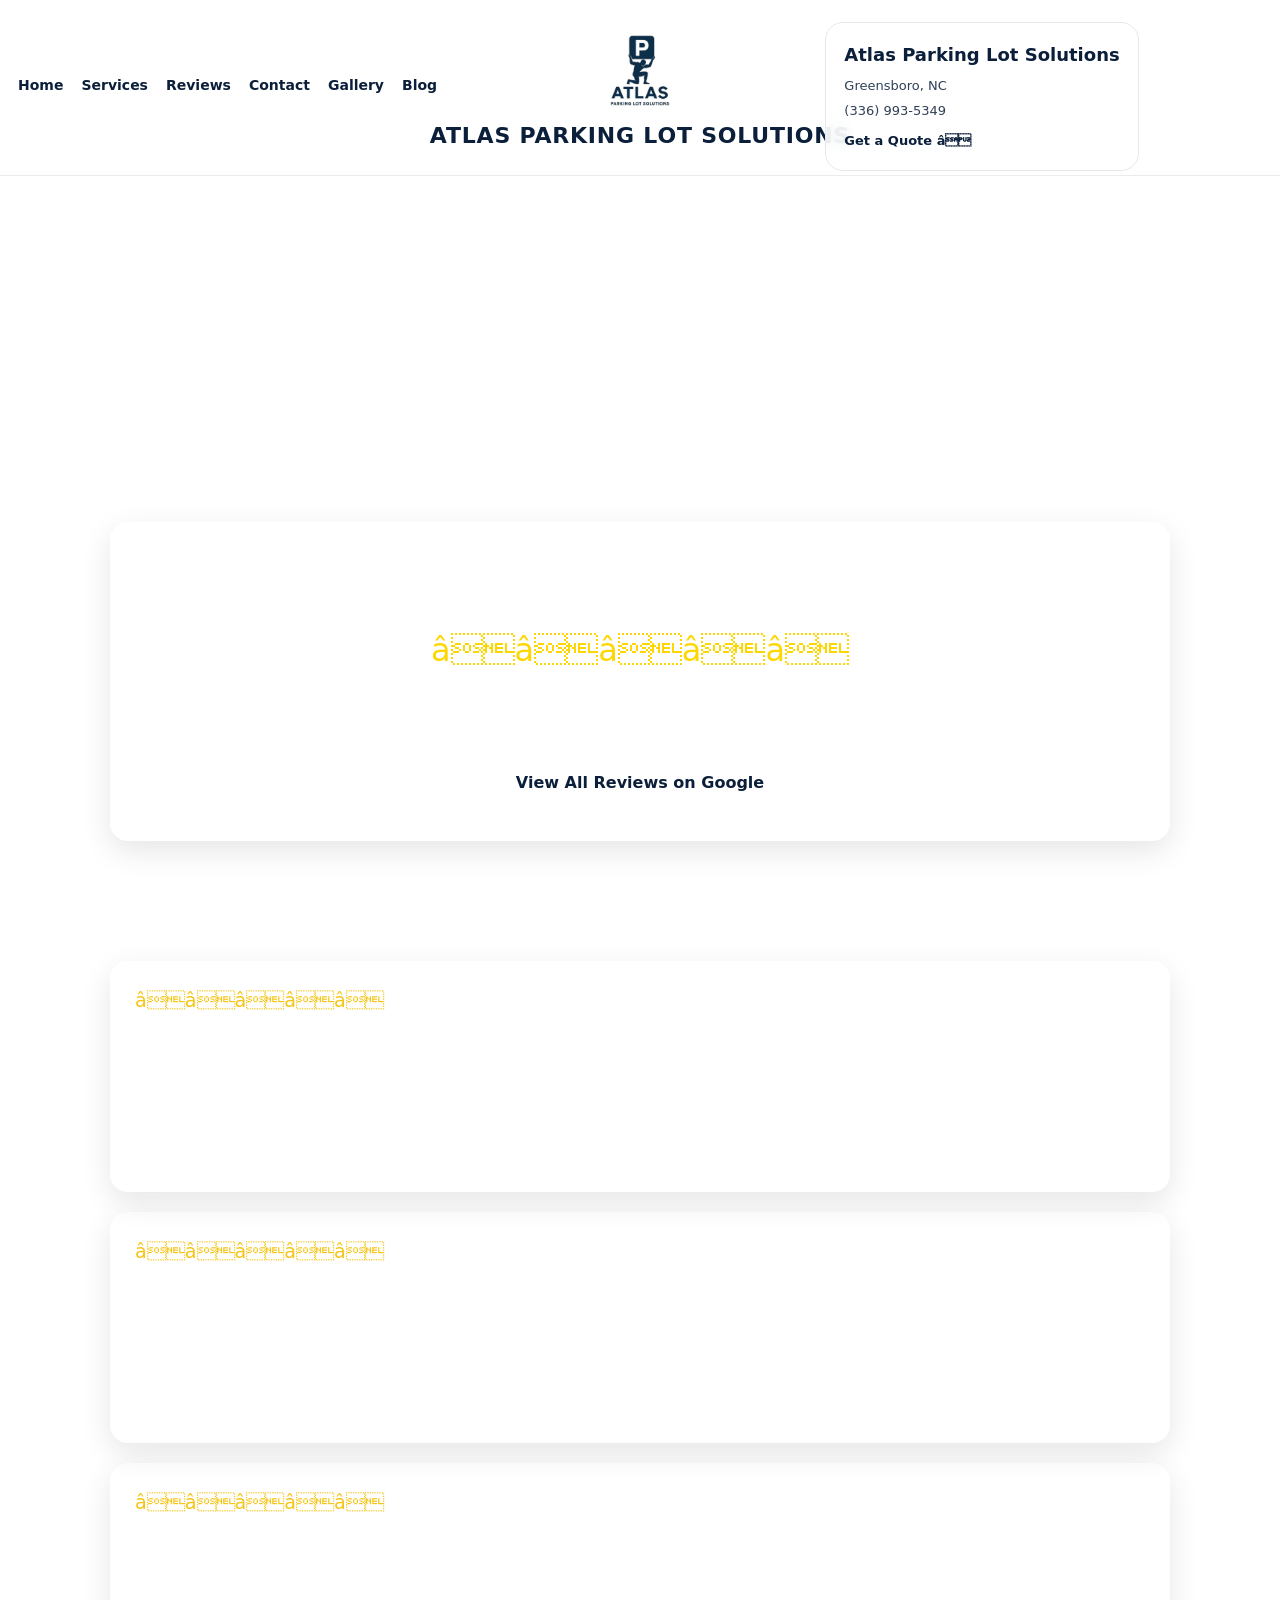
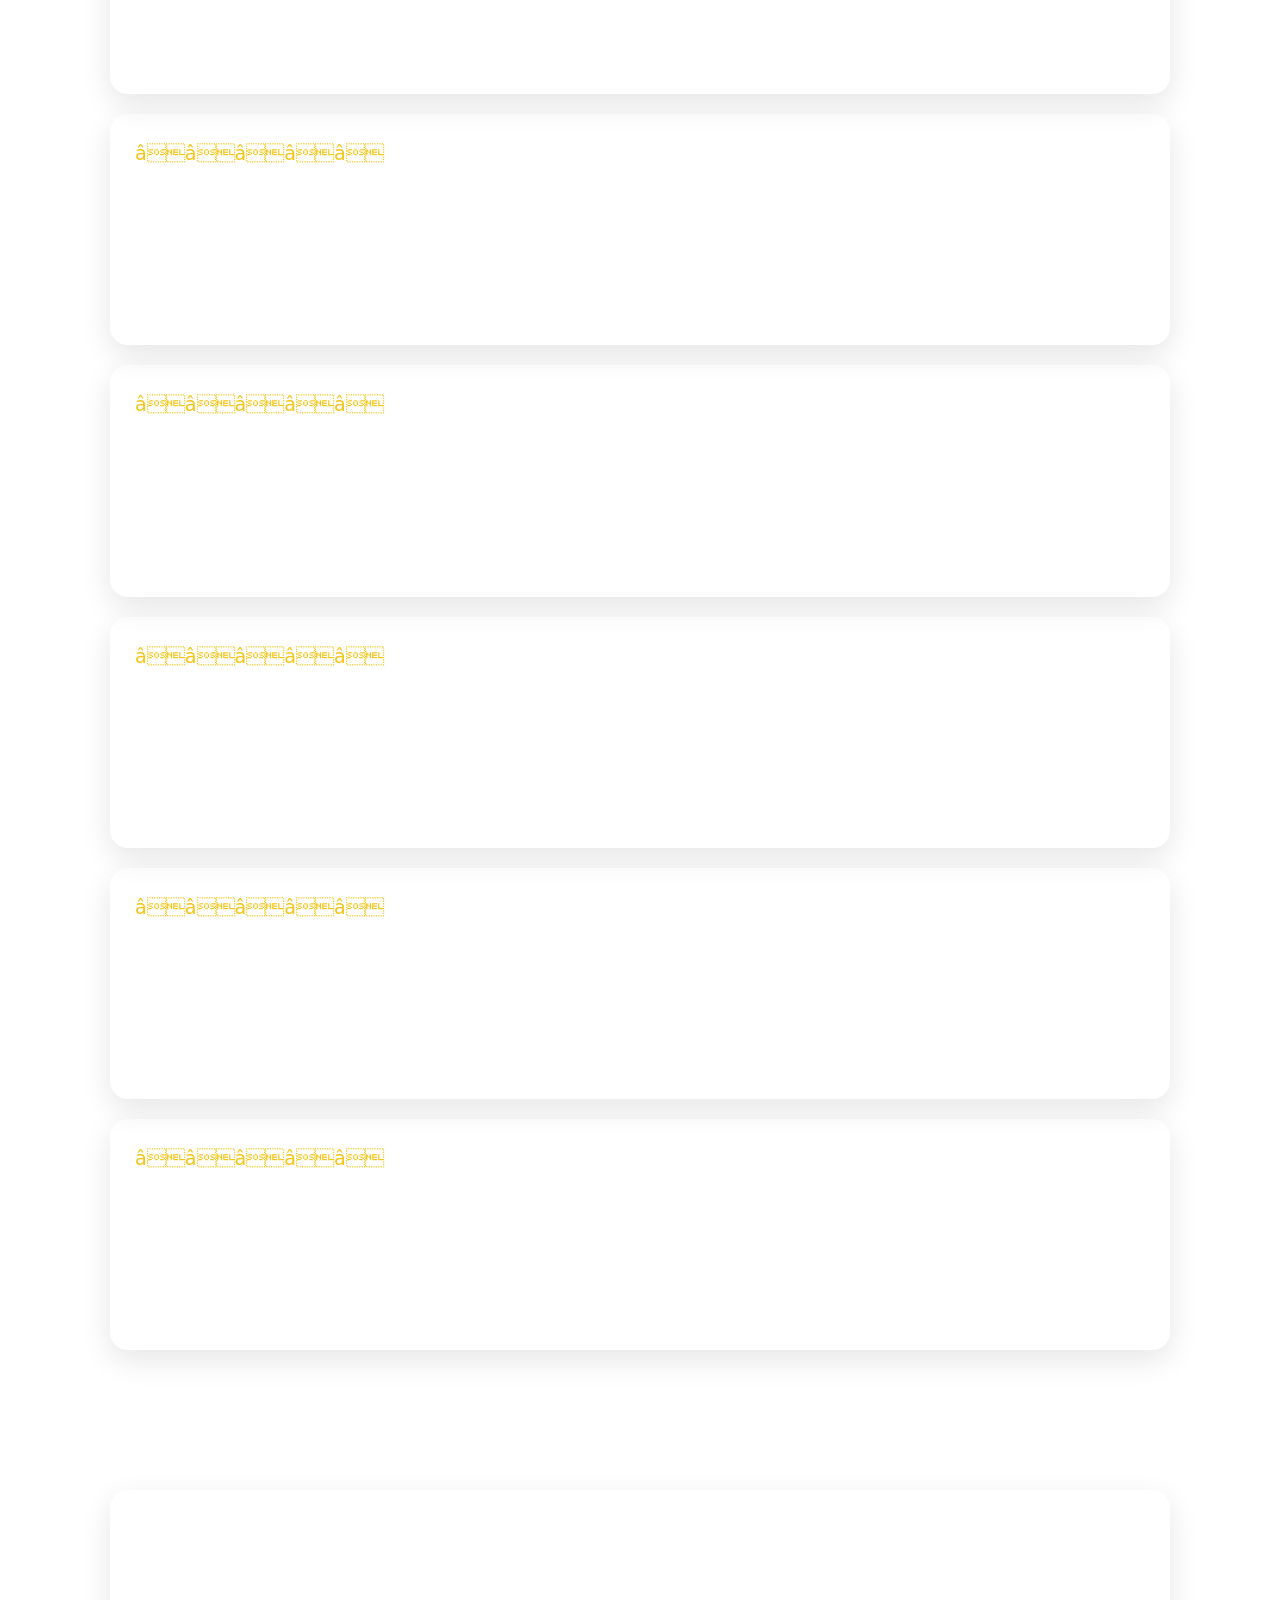
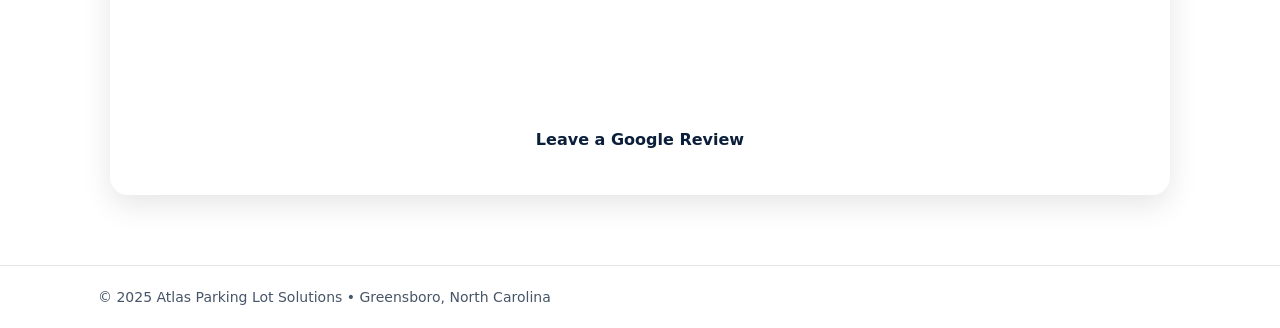
<file: reviews.html>
<!doctype html>
<html lang="en">
<head>
  <meta charset="utf-8" />
  <meta name="viewport" content="width=device-width,initial-scale=1" />
  <title>Reviews | Atlas Parking Lot Solutions - Customer Testimonials</title>
  <meta name="description" content="Read customer reviews for Atlas Parking Lot Solutions. 4.9-star rated parking lot striping, ADA markings, and asphalt maintenance in Greensboro, NC." />
  <link rel="canonical" href="https://www.atlasparkinglotcare.com/reviews.html" />
  <meta property="og:title" content="Reviews | Atlas Parking Lot Solutions - Customer Testimonials" />
  <meta property="og:description" content="Read customer reviews for Atlas Parking Lot Solutions. 4.9-star rated parking lot striping, ADA markings, and asphalt maintenance in Greensboro, NC." />
  <meta property="og:type" content="website" />
  <meta property="og:url" content="https://www.atlasparkinglotcare.com/reviews.html" />
<script type="application/ld+json">{"@context":"https://schema.org","@type":"LocalBusiness","name":"Atlas Parking Lot Solutions","telephone":"(336) 993-5349","email":"atlasparkinglotcare@gmail.com","address":{"@type":"PostalAddress","addressLocality":"Greensboro","addressRegion":"NC"},"aggregateRating":{"@type":"AggregateRating","ratingValue":"4.9","reviewCount":"47","bestRating":"5"}}</script>
<style>
    /* ===== HEADER: smaller height + stable alignment ===== */
.site-header {
  position: static;
  top: 0;
  z-index: 1000;
  background: rgba(255,255,255,0.05) !important;
  backdrop-filter: blur(.005px);
  -webkit-backdrop-filter: blur(.005px);
  border-bottom: 1px solid rgba(0,0,0,0.08);
  /* keep height stable */
  padding: 4px 0;
}

/* kill any white âbarâ coming from inner header wrappers */
.site-header,
.site-header * {
  box-shadow: none !important;
}

.site-header .container,
.site-header .wrap,
.site-header .inner,
.site-header .header-inner,
.site-header .header-row,
.site-header .nav,
.site-header nav,
.site-header .topbar {
  background: transparent !important;
}

body { background: #0b1f3a; } /* or whatever your hero overlay color is */

/* If your header is inside a constrained container, remove the limit */
.site-header .container,
.site-header .wrap,
.site-header .inner{
  max-width: 1400px !important;
  width: 100% !important;
}

.site-header{ padding: 4px 16px; }

/* Keep everything aligned in one row */
/* Keep everything aligned in one row */
.header-grid{
  display: grid;
  grid-template-columns: minmax(0,1fr) auto minmax(0,1fr); /* left | center | right */
  align-items: center;
  gap: 12px;

  /* THIS is what actually spreads it outward */
  width: 100%;
  max-width: 1400px;     /* increase spread */
  margin: 0 auto;        /* keep centered as a whole */
  padding: 0 28px;       /* space from browser edges */
}

/* left nav sits left */
.header-left{ justify-self: start; width: 100% }

/* center logo sits dead center */
.header-center{ justify-self: center; }

/* right business card sits right */
.header-right{ justify-self: end; width: 100% }

/* Prevent random margins from stretching header */
.site-header *{ margin-top: 0; margin-bottom: 0; }

/* push the nav to the far left inside its column */
.header-left{ display: flex; justify-content: flex-start; }

/* push the card to the far right inside its column */
.header-right{ display: flex; justify-content: flex-end; }

/* ===== SHRINK HEADER (logo was forcing height) ===== */

/* 1) Make header padding smaller */
.site-header{
  padding: 4px 0 !important;
}

/* 2) Hard-cap the CENTER logo size so it can't stretch header */
.header-center img,
.site-logo img,
.header-logo img{
  height: 150px !important;   /* try 40px if you want even smaller */
  width: auto !important;
  max-height: 100px !important;
  object-fit: contain;
  display: block;
}

/* 3) Remove extra vertical spacing that stacks up */
.header-center,
.site-logo,
.header-right,
.header-left{
  padding: 0 !important;
  margin: 0 !important;
  line-height: 1 !important;
}

/* 4) Business name text under the logo: stop it from adding height */
.header-center .brand-name,
.header-center h1,
.header-center .logo-text{
  margin: 2px 0 0 !important;
  line-height: 1.1 !important;
  font-size: 18px !important; /* drop to 16px if needed */
}

/* 5) Make the right business card smaller so it doesn't push height */
.biz-card{
  padding: 10px 12px !important;
  font-size: 14px !important;
  line-height: 1.25 !important;
}
.biz-card h3{
  margin: 0 0 6px !important;
  font-size: 15px !important;
}

.logo-btn, .logo-box, .header-center a{
  height: 150px !important;
  display: inline-flex;
  align-items: center;
}

/* LEFT NAV */
.nav-left{
  display: flex;
  align-items: center;
  gap: 18px;
  flex-wrap: wrap;
  font-size: 14px;
}
.nav-left a{
  color: #0b1f3a;
  text-decoration: none;
  font-weight: 600;
}
.nav-left a:hover{ text-decoration: underline; }

/* CENTER BRAND */
.brand-center{
  justify-self: center;
  text-align: center;
  text-decoration: none;
  color: inherit;

  /* key: make center block wide */
  width: 100%;
  max-width: 100px;

  display: grid;
  place-items: center;
  gap: 8px;
}

/* Make logo bigger HORIZONTALLY (not vertically) */
.brand-logo{
  width: 150px;      /* widen it */
  max-width: 90%;
  height: auto;      /* prevents tall stretch */
  object-fit: contain;
  display: block;
}

/* Force title to behave like a normal website line */
.brand-title{
  font-size: 22px;
  font-weight: 900;
  letter-spacing: .8px;
  color: #0b1f3a;
  line-height: 1.05;

  white-space: nowrap;     /* keep it one line */
  overflow: hidden;
  text-overflow: ellipsis; /* if screen is too small, it truncates instead of stacking */
}

/* RIGHT BUSINESS CARD */
.bizcard{
  justify-self: end;
  display: block;
  text-decoration: none;
  color: #0b1f3a;
  background: rgba(255,255,255,0.75);
  border: 1px solid rgba(0,0,0,0.10);
  border-radius: 14px;
  padding: 8px 12px;
  box-shadow: 0 10px 26px rgba(0,0,0,0.10);
  max-width: 100px;
}
.bizcard-title{ font-weight: 800; margin-bottom: 4px; }
.bizcard-line{ font-size: 13px; color: rgba(11,31,58,0.85); margin: 4px 0; }
.bizcard-cta{ margin-top: 6px; font-weight: 700; font-size: 13px; }

/* ===== DROPDOWN (LOCATIONS) ===== */
.nav-dd{ position: relative; }
.dd-btn{
  background: transparent;
  border: 0;
  padding: 0;
  font: inherit;
  color: #0b1f3a;
  font-weight: 700;
  cursor: pointer;
  display: inline-flex;
  align-items: center;
  gap: 6px;
}
.dd-caret{ font-size: 11px; opacity: .7; }

.dd-menu{
  position: absolute;
  left: 0;
  top: 120%;
  min-width: 240px;
  background: rgba(255,255,255,0.98);
  border: 1px solid rgba(0,0,0,0.10);
  border-radius: 12px;
  box-shadow: 0 18px 40px rgba(0,0,0,0.15);
  padding: 8px;
  display: none;
  z-index: 2000;
}
.dd-menu a{
  display: block;
  padding: 9px 10px;
  border-radius: 10px;
  font-weight: 600;
}
.dd-menu a:hover{
  background: rgba(11,31,58,0.08);
}

/* show dropdown on hover + keyboard focus */
.nav-dd:hover .dd-menu,
.nav-dd:focus-within .dd-menu{
  display: block;
}

/* ===== MOBILE ===== */
@media (max-width: 900px){
  .header-grid{
  display: grid;
  grid-template-columns: 1fr minmax(420px, 720px) 1fr; /* center gets real width */
  align-items: center;
  gap: 14px;
  padding: 10px 0;
}
  .bizcard{ justify-self: center; max-width: 92vw; }
  .brand-title{ white-space: normal; }
  .nav-left{ justify-content: center; }
}
    :root{
      --bg:#ffffff; --text:#0b0f19; --muted:#475569;
      --navy:#0b1f3a; --black:#0b0f19; --line:#e5e7eb;
      --card:#f8fafc; --radius:16px;
    }
    *{
      box-sizing:border-box
    }
    body{
      margin:0;
      font-family:ui-sans-serif,system-ui,-apple-system,Segoe UI,Roboto,Arial;
      color:var(--text);
      background:var(--bg);
      line-height:1.6
    }
    a{
      color:var(--navy);
      text-decoration:none
    }
    a:hover{
      text-decoration:underline
    }
    .wrap{
      max-width:1120px;
      margin:0 auto;
      padding:0 18px
    }
    header{
  background: rgba(255,255,255,0.6);
  backdrop-filter: blur(5px);
  -webkit-backdrop-filter: blur(5px);
  border-bottom: 1px solid rgba(0,0,0,0.08);
}
    .topbar{
      display:flex;
      gap:12px;
      align-items:center;
      justify-content:space-between;
      padding:10px 0;
      font-size:14px;
      color:var(--muted)
    }
    .brand{
      display:flex;
      align-items:center;
      gap:10px;
      font-weight:800;
      letter-spacing:.2px;
      color:var(--navy)
    }
    .brand img{
  height:28px;
  width:auto;
}
    nav{
      display:flex;
      gap:16px;
      flex-wrap:wrap;
      padding:10px 0 14px
    }
    nav a{
      font-weight:700;
      color:var(--black)
    }
    /* DROPDOWN BASE */
.nav-item{
  position:relative;
}

.dropdown{
  display:none;
  position:absolute;
  top:100%;
  left:0;
  background:#ffffff;
  border:1px solid #e5e7eb;
  border-radius:8px;
  min-width:220px;
  box-shadow:0 10px 30px rgba(0,0,0,.1);
  z-index:1000;
}

/* show on hover */
.nav-item:hover .dropdown{
  display:block;
}

.dropdown a{
  display:block;
  padding:10px 14px;
  color:#0b1f3a;
  text-decoration:none;
  font-size:14px;
}

.dropdown a:hover{
  background:#f3f4f6;
}
.hero-center{
  display:flex;
  justify-content:center;
  margin: 10px 0 22px;
}

.logo-button{
  display:inline-flex;
  align-items:center;
  justify-content:center;
  padding:12px 18px;
  border-radius:16px;
  background:#ffffff;
  border:1px solid #e5e7eb;
  box-shadow: 0 10px 25px rgba(0,0,0,0.18);
  text-decoration:none;
  transition: .2s ease;
}

.logo-button:hover{
  transform: translateY(-2px);
}

.logo-button img{     /* âbig but not hugeâ */
  max-height: 48px;
  width: auto;
  display: block;
}

.bizcard{
  display:block;
  max-width:460px;
  margin: 18px auto 0;
  padding:18px 18px;
  border-radius:18px;
  background: rgba(255,255,255,0.92);
  border:1px solid #e5e7eb;
  box-shadow: 0 14px 34px rgba(0,0,0,0.18);
  text-decoration:none;
  color:#0b1f3a;
  backdrop-filter: blur(6px);
  transition:.2s ease;
}

.bizcard:hover{ transform: translateY(-2px); }

.bizcard-title{
  font-size:18px;
  font-weight:800;
  margin-bottom:6px;
}

.bizcard-owner{
  color:#334155;
  margin-bottom:10px;
}

.bizcard-lines{
  color:#0b1f3a;
  font-weight:600;
  line-height:1.55;
}

.bizcard-cta{
  margin-top:10px;
  font-weight:800;
  color:#0b1f3a;
}
.contact-section{
  padding:70px 0;
  background:#ffffff;
  border-top:1px solid #e5e7eb;
}

.contact-grid{
  display:grid;
  grid-template-columns: 1.1fr 0.9fr;
  gap:26px;
  align-items:start;
}

@media (max-width: 900px){
  .contact-grid{ grid-template-columns:1fr; }
}

.contact-sub{ color:#475569; max-width:640px; }

.contact-points{
  margin-top:18px;
  color:#0b1f3a;
  line-height:1.7;
}

.contact-card{
  background:#0b1f3a;
  color:#ffffff;
  border-radius:18px;
  padding:18px;
  box-shadow: 0 18px 40px rgba(0,0,0,0.18);
  display:grid;
  gap:12px;
}

.contact-card label{
  display:grid;
  gap:6px;
  font-weight:700;
  font-size:13px;
  color:#eaf0ff;
}

.contact-card input,
.contact-card select,
.contact-card textarea{
  width:100%;
  padding:12px 12px;
  border-radius:12px;
  border:1px solid rgba(255,255,255,0.18);
  background: rgba(255,255,255,0.08);
  color:#ffffff;
  outline:none;
}

.contact-card input::placeholder,
.contact-card textarea::placeholder{ color: rgba(255,255,255,0.65); }

.contact-btn{
  margin-top:6px;
  padding:14px 14px;
  border-radius:14px;
  border:0;
  background:#ffffff;
  color:#0b1f3a;
  font-weight:900;
  cursor:pointer;
}

.contact-note{
  font-size:12px;
  color: rgba(255,255,255,0.7);
}
.topbar{
  display:grid;
  grid-template-columns: 1fr auto 1fr;
  align-items:center;
  padding:10px 0;
}

.header-logo{
  display:flex;
  align-items:center;
  justify-content:center;
  width:120px;
  border-radius:16px;
  background:rgba(255,255,255,.9);
  border:1px solid rgba(11,31,58,.12);
  box-shadow:0 10px 30px rgba(0,0,0,.10);
  text-decoration:none;
}

.header-logo img{
  width:80px;
  object-fit:contain;
}

.header-card{
  justify-self:end;
  max-width:360px;
  padding:10px 12px;
  border-radius:14px;
  background:rgba(255,255,255,.92);
  border:1px solid rgba(11,31,58,.14);
  box-shadow:0 10px 28px rgba(0,0,0,.12);
  color:var(--text);
  text-decoration:none;
  font-size:13px;
  line-height:1.2;
}

.hc-title{ font-weight:900; color:var(--navy); margin-bottom:4px; }
.hc-sub{ color:var(--muted); margin-bottom:6px; }
.hc-row{ font-weight:700; margin-top:4px; }

@media (max-width: 880px){
  .topbar{ grid-template-columns: 1fr auto; gap:10px; }
  .header-card{ display:none; } /* hides on small screens so it doesnât look cramped */
}
/* BIG header logo + name */
.header-logo{
  display:flex;
  flex-direction:column;
  align-items:center;
  justify-content:center;
  gap:8px;
  text-decoration:none;
}

.header-logo img{
  width: 30px;   /* BIG like competitor, not huge */
  object-fit:contain;
  border-radius: 18px;
  background: white;
  border: 1px solid #e6e8ee;
  box-shadow: 0 12px 30px rgba(11,31,58,.12);
}

.header-logo-text{
  font-size: 22px;
  font-weight: 900;
  letter-spacing: .6px;
  color:#0b1f3a;
  text-align:center;
}

/* Header layout */
.site-header{ background:#f7f7f8; border-bottom:1px solid #e6e8ee; }
.header-row{ display:flex; align-items:center; justify-content:space-between; gap:16px; padding:14px 0; }
.main-nav{ display:flex; align-items:center; gap:14px; flex-wrap:wrap; }

.main-nav a, .dropbtn{
  color:#0b1f3a; font-weight:700; font-size:14px;
  text-decoration:none; background:none; border:none; cursor:pointer;
  padding:8px 10px; border-radius:10px;
}
.main-nav a:hover, .dropbtn:hover{ background: rgba(11,31,58,.08); }

/* Dropdown */
.dropdown{ position:relative; }
.dropdown-content{
  display:none; position:absolute; top:44px; left:0;
  background:white; border:1px solid #e6e8ee; border-radius:14px;
  min-width: 320px; padding:8px;
  box-shadow: 0 20px 40px rgba(11,31,58,.18);
  z-index:999;
}
.dropdown-content a{ display:block; padding:10px 10px; border-radius:10px; }
.dropdown-content a:hover{ background: rgba(11,31,58,.08); }
.dropdown:hover .dropdown-content{ display:block; }

/* === BASE CARD === */
.card{
  background: whitesmoke;
  border-radius: 16px;
  padding: 20px;
  border: 1px solid rgba(0,0,0,0.08);
  box-shadow: 0 10px 26px rgba(0,0,0,0.10);
  transition: transform .15s ease, box-shadow .15s ease;
}

/* Hover lift */
.card:hover{
  transform: translateY(-3px);
  box-shadow: 0 18px 36px rgba(0,0,0,0.14);
}
.card h3{
  margin: 0 0 6px;
  font-size: 17px;
  font-weight: 700;
  color: #0b1f3a; /* navy */
}

.card p{
  margin: 0;
  font-size: 14px;
  line-height: 1.55;
  color: #4b5563; /* muted gray */
}
   /* ===== HERO BACKGROUND (fix desktop) ===== */

/* Background image layer */
/* ===== HERO ===== */
.hero{
  position: relative;
  overflow: hidden;
  min-height: 520px;
}

.hero-bg{
  position: absolute;
  inset: 0;
  z-index: 0;
}

.hero-bg img{
  width: 100%;
  height: 100%;
  object-fit: cover;
  object-position: center;
  display: block;
}

/* Optional overlay for readability */
.hero-bg::after{
  content:"";
  position:absolute;
  inset:0;
  background: rgba(11,31,58,0.18);
}

/* Content above image */
.hero-inner{
  position: relative;
  z-index: 1;
  padding: 28px 0 34px;
}

.hero-grid{
  display: grid;
  grid-template-columns: 1.25fr .85fr;
  gap: 18px;
  align-items: start;
}

@media (max-width: 880px){
  .hero{ min-height: 640px; }
  .hero-grid{ grid-template-columns: 1fr; }
}

/* Glass card look */
.glass-card{
  background: rgba(255,255,255,0.1);
  border: 1px solid rgba(255,255,255,0.1);
  backdrop-filter: blur(.05px);
  -webkit-backdrop-filter: blur(.05px);
  border-radius: 18px;
  padding: 18px 18px;
  box-shadow: 0 10px 30px rgba(0,0,0,0.10);
}

/* Right side services */
.hero-right-title{
  font-weight: 700;
  margin-bottom: 12px;
}

.service-grid{
  display: grid;
  grid-template-columns: 1fr 1fr;
  gap: 12px;
}

.service-item{
  background: rgba(255,255,255,0.18);
  border: 1px solid rgba(255,255,255,0.26);
  border-radius: 14px;
  padding: 12px;
}

.service-name{ font-weight: 700; }
.service-sub{ opacity: 0.85; font-size: 0.92rem; }

.hero-right-foot{
  margin-top: 12px;
  opacity: 0.9;
}

/* Pills row (keeps them from getting weird) */
.pill-row{
  margin-top: 14px;
  display: flex;
  flex-wrap: wrap;
  gap: 10px;
  display:inline-flex;
  align-items:center;
  justify-content:center;
  text-decoration:none;   /* remove underline */
  cursor:pointer;
}

.pill:visited{ color: inherit; }
.pill:hover{ transform: translateY(-2px); }

.pill{
  display:inline-flex;
  align-items:center;
  justify-content:center;

  padding: 8px 14px;
  border-radius: 999px;

  background: rgba(255,255,255,0.55);
  backdrop-filter: blur(10px);
  -webkit-backdrop-filter: blur(10px);

  border: 1px solid rgba(255,255,255,0.35);
  color: #111;
  font-size: 13px;
  text-decoration: none;

  transition:
    transform 0.25s ease,
    box-shadow 0.25s ease,
    background 0.25s ease;
}

    @media (max-width: 880px){ .hero-grid{grid-template-columns:1fr} .hero{min-height:520px} }
    .badge{
      display:inline-block;
      background:rgba(255,255,255,.12);
      border:1px solid rgba(255,255,255,.22);
      padding:6px 10px;
      border-radius:999px;
      font-weight:700;
      font-size:13px
    }
    h1{
      font-size:44px;
      line-height:1.08;
      margin:12px 0 10px
    }
    .sub{
      font-size:16px;
      color:rgba(255,255,255,.85);
      margin:0 0 18px;
      max-width:62ch
    }
    .cta-row{
      display:flex;
      gap:12px;
      flex-wrap:wrap;
      margin-top:18px
    }
    .btn{
      display:inline-block;
      padding:12px 16px;
      border-radius:999px;
      border:1px solid rgba(255,255,255,.35);
      font-weight:800
    }
    .btn.primary{
      background:#fff;
      color:var(--navy);
      border-color:#fff
    }
    .btn.ghost{
      background:transparent;
      color:#fff
    }

    .sidecard{
      background:rgba(255,255,255,.10);
      border:1px solid rgba(255,255,255,.22);
      border-radius:var(--radius);
      padding:16px;
      backdrop-filter: blur(8px);
    }
    .sidecard h2{
      margin:0 0 10px;
      font-size:18px
    }
    .kpis{
      display:grid;
      grid-template-columns:1fr 1fr;
      gap:10px
    }
    .kpi{
      background:rgba(255,255,255,.10);
      border:1px solid rgba(255,255,255,.18);
      border-radius:14px;
      padding:10px
    }
    .kpi b{
      display:block;
      font-size:14px
    }
    .kpi span{
      display:block;
      font-size:13px;
      color:rgba(255,255,255,.82)
    }

    /* SECTIONS: add breathing room */
    main{
      padding: 30px 0 10px
    }
    section{
      padding: 34px 0
    }
    .section-head{
      margin-bottom:14px
    }
    .section-head h2{
      margin:0 0 8px;
      font-size:26px
    }
    .section-head p{
      margin:0;
      color:var(--muted);
      max-width:75ch
    }

    .grid3{
      display:grid;
      grid-template-columns:repeat(3,1fr);
      gap:14px
    }
    @media (max-width: 950px){ .grid3{grid-template-columns:1fr} }
    .card{
      background:var(--card);
      border:1px solid var(--line);
      border-radius:var(--radius);
      padding:18px
    }
    .card h3{
      margin:0 0 8px;
      font-size:18px
    }
    .card p{
      margin:0;
      color:var(--muted)
    }

    .pill{
      display:inline-block;
      padding:6px 10px;
      border-radius:999px;
      background:#fff;
      border:1px solid var(--line);
      font-size:13px;
      color:var(--muted);
      margin:6px 8px 0 0
    }
    .divider{
      height:1px;
      background:var(--line);
      margin: 6px 0 0
    }

    /* Reviews */
    .reviews-top{
      display:flex;
      gap:12px;
      align-items:center;
      justify-content:space-between;
      flex-wrap:wrap
    }
    .stars{
      letter-spacing:1px
    }
    .review{
      background:#fff;
      border:1px solid var(--line);
      border-radius:var(--radius);
      padding:16px
    }
    .review b{
      display:block;
      margin-bottom:6px
    }
    .review p{
      margin:0;
      color:var(--muted)
    }

    /* Map */
    .map{
      border:1px solid var(--line);
      border-radius:var(--radius);
      overflow:hidden;
      background:#fff
    }
    iframe{
      border:0; width:100%; height: 360px
    }

    /* FAQ */
    details{
      background:#fff;
      border:1px solid var(--line);
      border-radius:14px;
      padding:14px;
      margin:10px 0
    }
    summary{
      cursor:pointer;
      font-weight:800
    }
    footer{
      border-top:1px solid var(--line);
      padding:20px 0;
      color:var(--muted);
      font-size:14px
    }
    /* NAV LAYOUT */
.nav{
  display:flex;
  align-items:center;
  gap:18px;
  flex-wrap:wrap;
  padding:12px 0;
}

.nav-link,
.nav-dd-btn{
  appearance:none;
  border:0;
  background:transparent;
  font-weight:700;
  color:var(--navy);
  text-decoration:none;
  cursor:pointer;
  padding:8px 10px;
  border-radius:10px;
}

.nav-link:hover,
.nav-dd-btn:hover{
  background:rgba(11,31,58,.06);
}

.nav-dd{
  position:relative;
}

.caret{
  font-size:12px;
  margin-left:6px;
}

/* DROPDOWN PANEL */
.nav-dd-panel{
  display:none;
  position:absolute;
  top:46px;
  left:0;
  min-width:260px;
  max-height:340px;
  overflow:auto;
  background:#fff;
  border:1px solid rgba(11,31,58,.12);
  border-radius:14px;
  box-shadow:0 12px 30px rgba(0,0,0,.12);
  padding:10px;
  z-index:999;
}

.nav-dd-panel a{
  display:block;
  padding:10px 10px;
  border-radius:10px;
  color:var(--text);
  text-decoration:none;
  font-weight:600;
}

.nav-dd-panel a:hover{
  background:rgba(11,31,58,.06);
}

/* OPEN ON HOVER (desktop) */
.nav-dd:hover .nav-dd-panel{
  display:block;
}

/* OPEN ON CLICK (mobile friendly fallback) */
.nav-dd.open .nav-dd-panel{
  display:block;
}
.city-grid{
  display:grid;
  grid-template-columns:repeat(auto-fit, minmax(180px, 1fr));
  gap:10px;
  margin-top:12px;
}
.city-grid a{
  border:1px solid rgba(11,31,58,.12);
  border-radius:12px;
  padding:10px 12px;
  text-decoration:none;
  font-weight:650;
  color:var(--navy);
  background:#fff;
}
.city-grid a:hover{
  background:rgba(11,31,58,.06);
}

/* --- FIX: ensure hero background sits behind sticky header --- */
:root{
  --headerH: 160px; /* adjust 100â140 if needed */
}

/* keep your header glassy */
.site-header{
  background: rgba(255,255,255,0.45);
  backdrop-filter: blur(10px);
  -webkit-backdrop-filter: blur(10px);
  border-bottom: 1px solid rgba(0,0,0,0.08);
}

/* pull hero up so its image is behind the header */
.hero{
  margin-top: calc(-1 * var(--headerH));
  padding-top: var(--headerH);
}

/* make sure hero bg is truly behind everything */
.hero-bg{
  z-index: 0;
}
.hero-inner{
  position: relative;
  z-index: 1;
}

/* When header is static, don't push hero down */
.site-header { position: static !important; }

.hero { 
  margin-top: 0 !important;
  padding-top: 0 !important;
}

/* If your background is positioned/offset */
.hero .hero-bg {
  top: 0 
}

.hero { position: relative; }

.hero .hero-bg,
.hero .hero-bg img{
  width: 100%;
  height: 100%;
}

.hero .hero-bg img{
  object-fit: cover;
}

html, body { height: 100%; }
body { margin: 0; }

  </style>
<style>

/* Page content sections */
.page-section {
  padding: 60px 0;
}
.page-section .wrap {
  max-width: 1100px;
  margin: 0 auto;
  padding: 0 20px;
}
.page-title {
  font-size: 2.2rem;
  font-weight: 900;
  color: #fff;
  text-align: center;
  margin-bottom: 12px;
}
.page-subtitle {
  font-size: 1.1rem;
  color: rgba(255,255,255,0.8);
  text-align: center;
  margin-bottom: 40px;
}
.content-grid {
  display: grid;
  grid-template-columns: repeat(auto-fit, minmax(300px, 1fr));
  gap: 24px;
}
.content-card {
  background: rgba(255,255,255,0.1);
  border: 1px solid rgba(255,255,255,0.1);
  backdrop-filter: blur(.05px);
  -webkit-backdrop-filter: blur(.05px);
  border-radius: 18px;
  padding: 28px;
  box-shadow: 0 10px 30px rgba(0,0,0,0.10);
  color: #fff;
}
.content-card h3 {
  font-size: 1.3rem;
  font-weight: 800;
  margin-bottom: 10px;
}
.content-card p {
  color: rgba(255,255,255,0.85);
  line-height: 1.6;
  font-size: 0.95rem;
}
.content-card .btn {
  margin-top: 16px;
  display: inline-block;
}
.img-placeholder {
  background: rgba(255,255,255,0.08);
  border: 2px dashed rgba(255,255,255,0.2);
  border-radius: 14px;
  height: 200px;
  display: flex;
  align-items: center;
  justify-content: center;
  color: rgba(255,255,255,0.4);
  font-size: 0.9rem;
  margin-bottom: 16px;
}
.ba-grid {
  display: grid;
  grid-template-columns: 1fr 1fr;
  gap: 20px;
}
@media (max-width: 600px) {
  .ba-grid { grid-template-columns: 1fr; }
}
.review-card {
  background: rgba(255,255,255,0.1);
  border: 1px solid rgba(255,255,255,0.1);
  backdrop-filter: blur(.05px);
  border-radius: 18px;
  padding: 24px;
  box-shadow: 0 10px 30px rgba(0,0,0,0.10);
  color: #fff;
  margin-bottom: 20px;
}
.review-stars { color: #f5c518; font-size: 1.2rem; margin-bottom: 8px; }
.review-text { color: rgba(255,255,255,0.9); line-height: 1.6; margin-bottom: 10px; }
.review-author { font-weight: 700; color: rgba(255,255,255,0.7); }
.contact-form {
  display: flex;
  flex-direction: column;
  gap: 16px;
}
.contact-form input,
.contact-form textarea,
.contact-form select {
  padding: 14px 18px;
  border-radius: 12px;
  border: 1px solid rgba(255,255,255,0.2);
  background: rgba(255,255,255,0.08);
  color: #fff;
  font-size: 1rem;
  font-family: inherit;
}
.contact-form input::placeholder,
.contact-form textarea::placeholder {
  color: rgba(255,255,255,0.5);
}
.contact-form textarea { min-height: 140px; resize: vertical; }
.contact-info-grid {
  display: grid;
  grid-template-columns: 1fr 1fr;
  gap: 24px;
  margin-bottom: 40px;
}
@media (max-width: 700px) {
  .contact-info-grid { grid-template-columns: 1fr; }
}
.map-container {
  border-radius: 18px;
  overflow: hidden;
  margin-bottom: 40px;
  border: 1px solid rgba(255,255,255,0.1);
}
.map-container iframe {
  width: 100%;
  height: 400px;
  border: 0;
}
.blog-card {
  background: rgba(255,255,255,0.1);
  border: 1px solid rgba(255,255,255,0.1);
  backdrop-filter: blur(.05px);
  border-radius: 18px;
  overflow: hidden;
  box-shadow: 0 10px 30px rgba(0,0,0,0.10);
  transition: transform 0.25s ease, box-shadow 0.25s ease;
  text-decoration: none;
  color: #fff;
  display: block;
}
.blog-card:hover {
  transform: translateY(-4px);
  box-shadow: 0 16px 40px rgba(0,0,0,0.20);
}
.blog-card-img {
  background: rgba(255,255,255,0.08);
  border-bottom: 1px solid rgba(255,255,255,0.1);
  height: 200px;
  display: flex;
  align-items: center;
  justify-content: center;
  color: rgba(255,255,255,0.4);
  font-size: 0.9rem;
}
.blog-card-body {
  padding: 24px;
}
.blog-card-body h3 {
  font-size: 1.2rem;
  font-weight: 800;
  margin-bottom: 8px;
}
.blog-card-body p {
  color: rgba(255,255,255,0.8);
  line-height: 1.5;
  font-size: 0.9rem;
}
.blog-card-body .read-more {
  display: inline-block;
  margin-top: 12px;
  color: #4dabf7;
  font-weight: 700;
  font-size: 0.9rem;
}
.blog-post-content {
  max-width: 760px;
  margin: 0 auto;
  color: rgba(255,255,255,0.9);
  line-height: 1.8;
  font-size: 1.05rem;
}
.blog-post-content h2 {
  font-size: 1.5rem;
  font-weight: 800;
  color: #fff;
  margin-top: 32px;
  margin-bottom: 14px;
}
.blog-post-content p {
  margin-bottom: 18px;
}
.blog-post-content ul {
  margin-bottom: 18px;
  padding-left: 24px;
}
.blog-post-content li {
  margin-bottom: 8px;
}
.blog-post-meta {
  text-align: center;
  color: rgba(255,255,255,0.6);
  font-size: 0.9rem;
  margin-bottom: 32px;
}
.back-link {
  display: inline-block;
  color: #4dabf7;
  font-weight: 700;
  text-decoration: none;
  margin-bottom: 24px;
}
.back-link:hover { text-decoration: underline; }

</style>
</head>
<body>
<header class="site-header">
  <div class="wrap header-grid">

    <!-- LEFT: NAV -->
    <nav class="nav-left" aria-label="Primary">
      <a href="index.html">Home</a>
      <a href="services.html">Services</a>
      <a href="reviews.html">Reviews</a>
      <a href="contact.html">Contact</a>
      <a href="gallery.html">Gallery</a>
      <a href="blog.html">Blog</a>
    </nav>

    <!-- CENTER: LOGO + BIG TITLE -->
    <a class="brand-center" href="index.html" aria-label="Atlas Parking Lot Solutions Home">
      <img class="brand-logo" src="images/atlas2.jpg" alt="Atlas Parking Lot Solutions logo">
      <div class="brand-title">ATLAS PARKING LOT SOLUTIONS</div>
    </a>

    <!-- RIGHT: BUSINESS CARD -->
    <a class="bizcard" href="contact.html#contact" aria-label="Go to contact section">
      <div class="bizcard-title">Atlas Parking Lot Solutions</div>
      <div class="bizcard-line">Greensboro, NC</div>
      <div class="bizcard-line">(336) 993-5349</div>
      <div class="bizcard-cta">Get a Quote â</div>
    </a>
  </div>
</header>
<main><section class="page-section"><div class="wrap"><h1 class="page-title">Customer Reviews</h1><p class="page-subtitle">See what our satisfied customers have to say about our parking lot services</p></div></section><section class="page-section"><div class="wrap"><div class="content-card" style="text-align: center; padding: 2rem;"><h3 style="margin-bottom: 1rem;">Rated 4.9/5.0 on Google</h3><div style="font-size: 2rem; color: #ffd700; margin-bottom: 1rem;">âââââ</div><p style="margin-bottom: 1.5rem;">Based on over 150 verified customer reviews</p><a href="https://www.google.com/maps" class="btn primary" target="_blank" rel="noopener">View All Reviews on Google</a></div></div></section><section class="page-section"><div class="wrap"><div class="review-card"><div class="review-stars">âââââ</div><p class="review-text">Atlas Parking Lot Solutions transformed our church parking lot with fresh striping and clearly marked handicap spaces. They were professional, efficient, and completed the work on a Saturday so it wouldn't interfere with our Sunday services. The quality of their work is outstanding and has made parking much safer for our congregation.</p><p class="review-author">â Pastor Michael Reynolds, Grace Community Church</p></div><div class="review-card"><div class="review-stars">âââââ</div><p class="review-text">We hired Atlas to re-stripe our entire shopping center and install new ADA compliant parking spaces. They handled everything from removing old markings to applying fresh, bright lines and symbols. The project was completed on schedule and within budget. Our tenants and customers have been very pleased with the results.</p><p class="review-author">â Jennifer Martinez, Property Manager at Riverside Retail Center</p></div><div class="review-card"><div class="review-stars">âââââ</div><p class="review-text">Our medical office complex needed updated ADA compliance markings and fire lane designations. Atlas came out for a free assessment, provided a detailed quote, and completed the work professionally. They were knowledgeable about all the current regulations and ensured we met all requirements. Highly recommend their services.</p><p class="review-author">â Dr. Sarah Chen, Westside Medical Plaza</p></div><div class="review-card"><div class="review-stars">âââââ</div><p class="review-text">After years of fading and wear, our apartment complex parking lot looked terrible. Atlas did an amazing job with complete re-striping, new directional arrows, and speed bump installation. The work was done efficiently over two days with minimal disruption to residents. The lot looks brand new and has significantly improved the property's appearance.</p><p class="review-author">â David Thompson, Oakwood Apartments Management</p></div><div class="review-card"><div class="review-stars">âââââ</div><p class="review-text">We needed clear fire lane markings and loading zone designations for our warehouse facility. Atlas provided excellent service from start to finish. They used high-quality paint that has held up extremely well to heavy truck traffic. Their attention to detail and commitment to safety standards impressed our entire team.</p><p class="review-author">â Robert Kim, Operations Manager at Premier Distribution Center</p></div><div class="review-card"><div class="review-stars">âââââ</div><p class="review-text">Atlas re-striped our restaurant parking lot and added much-needed handicap accessible spaces. The crew was courteous, worked quickly, and cleaned up thoroughly. They scheduled the work during our closed hours so there was zero impact on our business. The new striping looks fantastic and has improved traffic flow considerably.</p><p class="review-author">â Maria Gonzales, Owner of Bella Vista Restaurant</p></div><div class="review-card"><div class="review-stars">âââââ</div><p class="review-text">Our school district hired Atlas for parking lot maintenance across three campuses. They handled striping, crosswalk markings, and bus zone designations with exceptional professionalism. Safety is our top priority, and Atlas delivered high-quality work that gives us confidence. They worked around our schedule and completed everything before school started.</p><p class="review-author">â James Patterson, Facilities Director at Lincoln School District</p></div><div class="review-card"><div class="review-stars">âââââ</div><p class="review-text">We've used Atlas Parking Lot Solutions for three years now for our office park's annual striping maintenance. They're reliable, competitively priced, and deliver consistent quality. Their crews are always professional and complete the work efficiently. It's refreshing to work with a company that stands behind their service and truly cares about customer satisfaction.</p><p class="review-author">â Susan Williams, Corporate Campus Property Manager</p></div></div></section><section class="page-section"><div class="wrap"><div class="content-card" style="text-align: center;"><h2 style="margin-bottom: 1rem;">Share Your Experience</h2><p style="margin-bottom: 2rem; max-width: 600px; margin-left: auto; margin-right: auto;">We value your feedback! If you've worked with Atlas Parking Lot Solutions, please take a moment to leave us a review on Google. Your insights help us continue to improve and help other businesses make informed decisions.</p><a href="https://www.google.com/maps" class="btn primary" target="_blank" rel="noopener">Leave a Google Review</a></div></div></section></main>
<footer>
  <div class="wrap">
    <div>&copy; 2025 Atlas Parking Lot Solutions &bull; Greensboro, North Carolina</div>
  </div>
</footer>
</body>
</html>
</file>
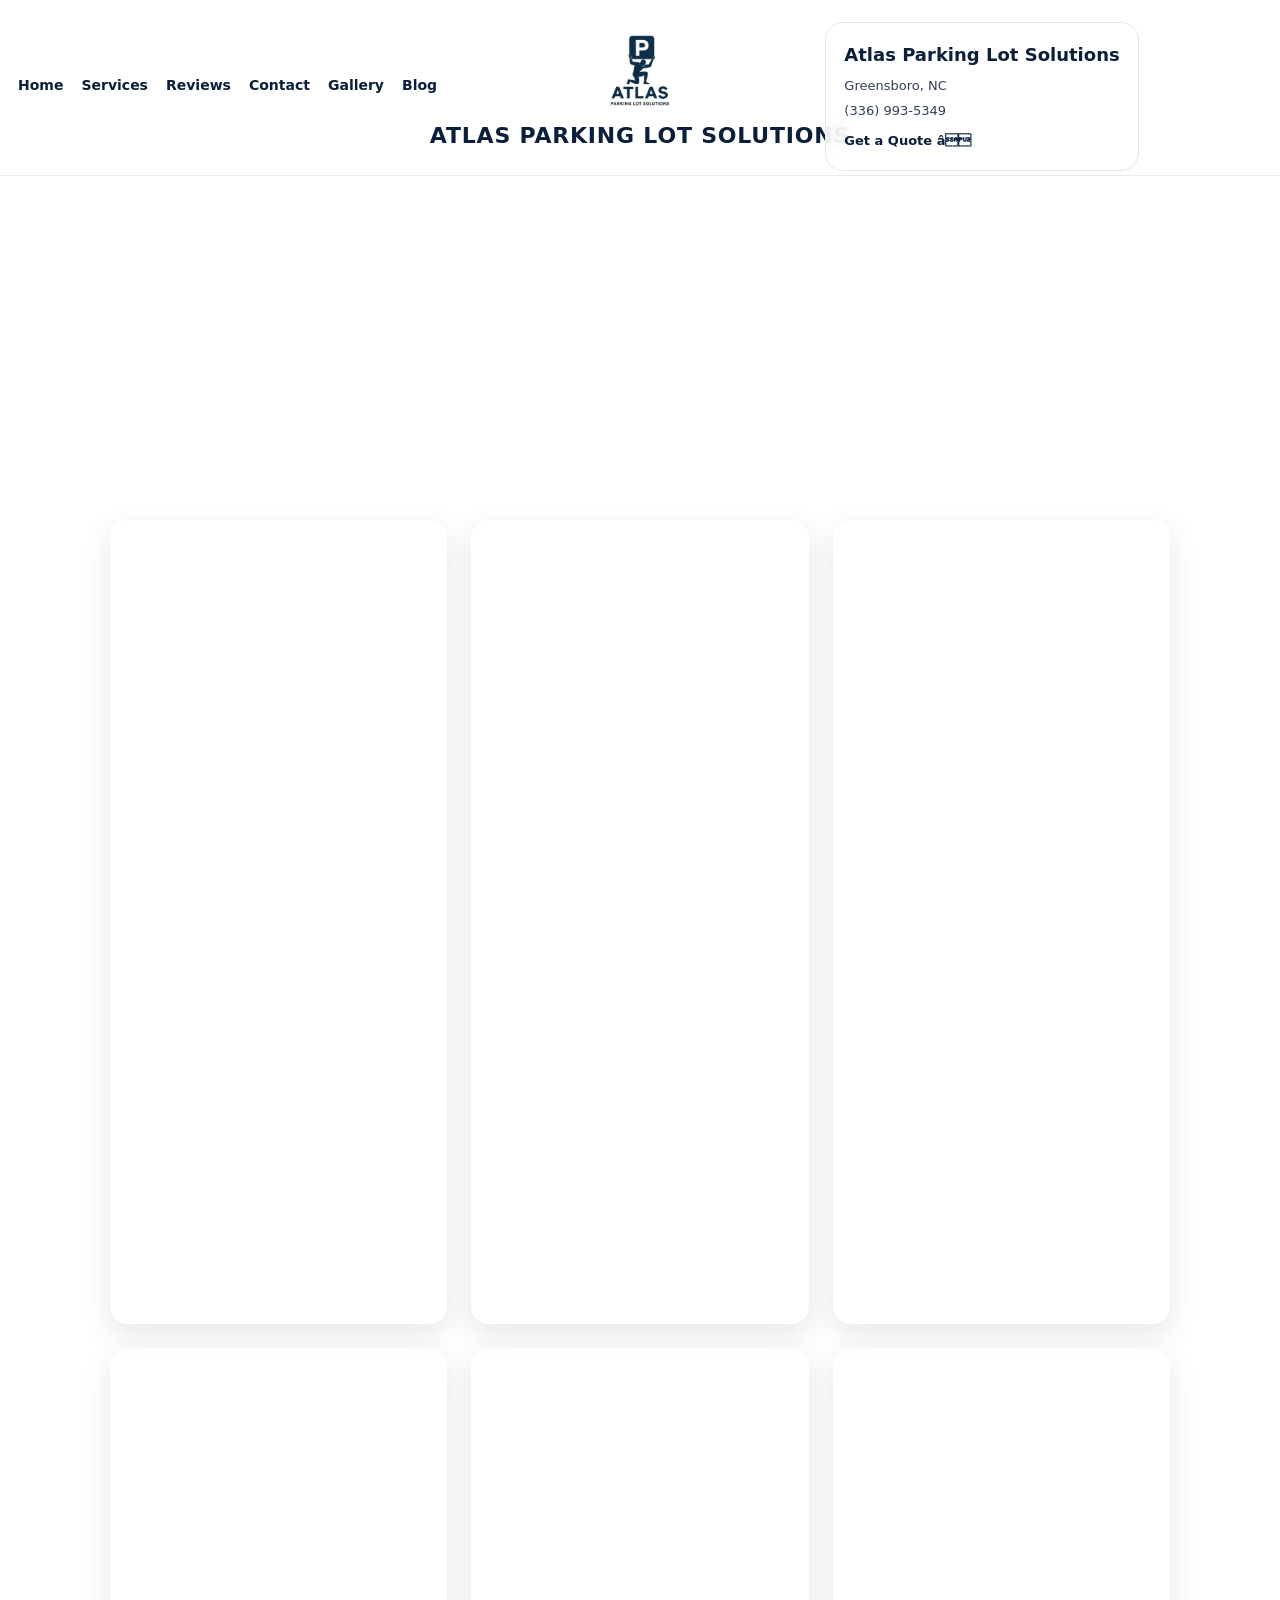
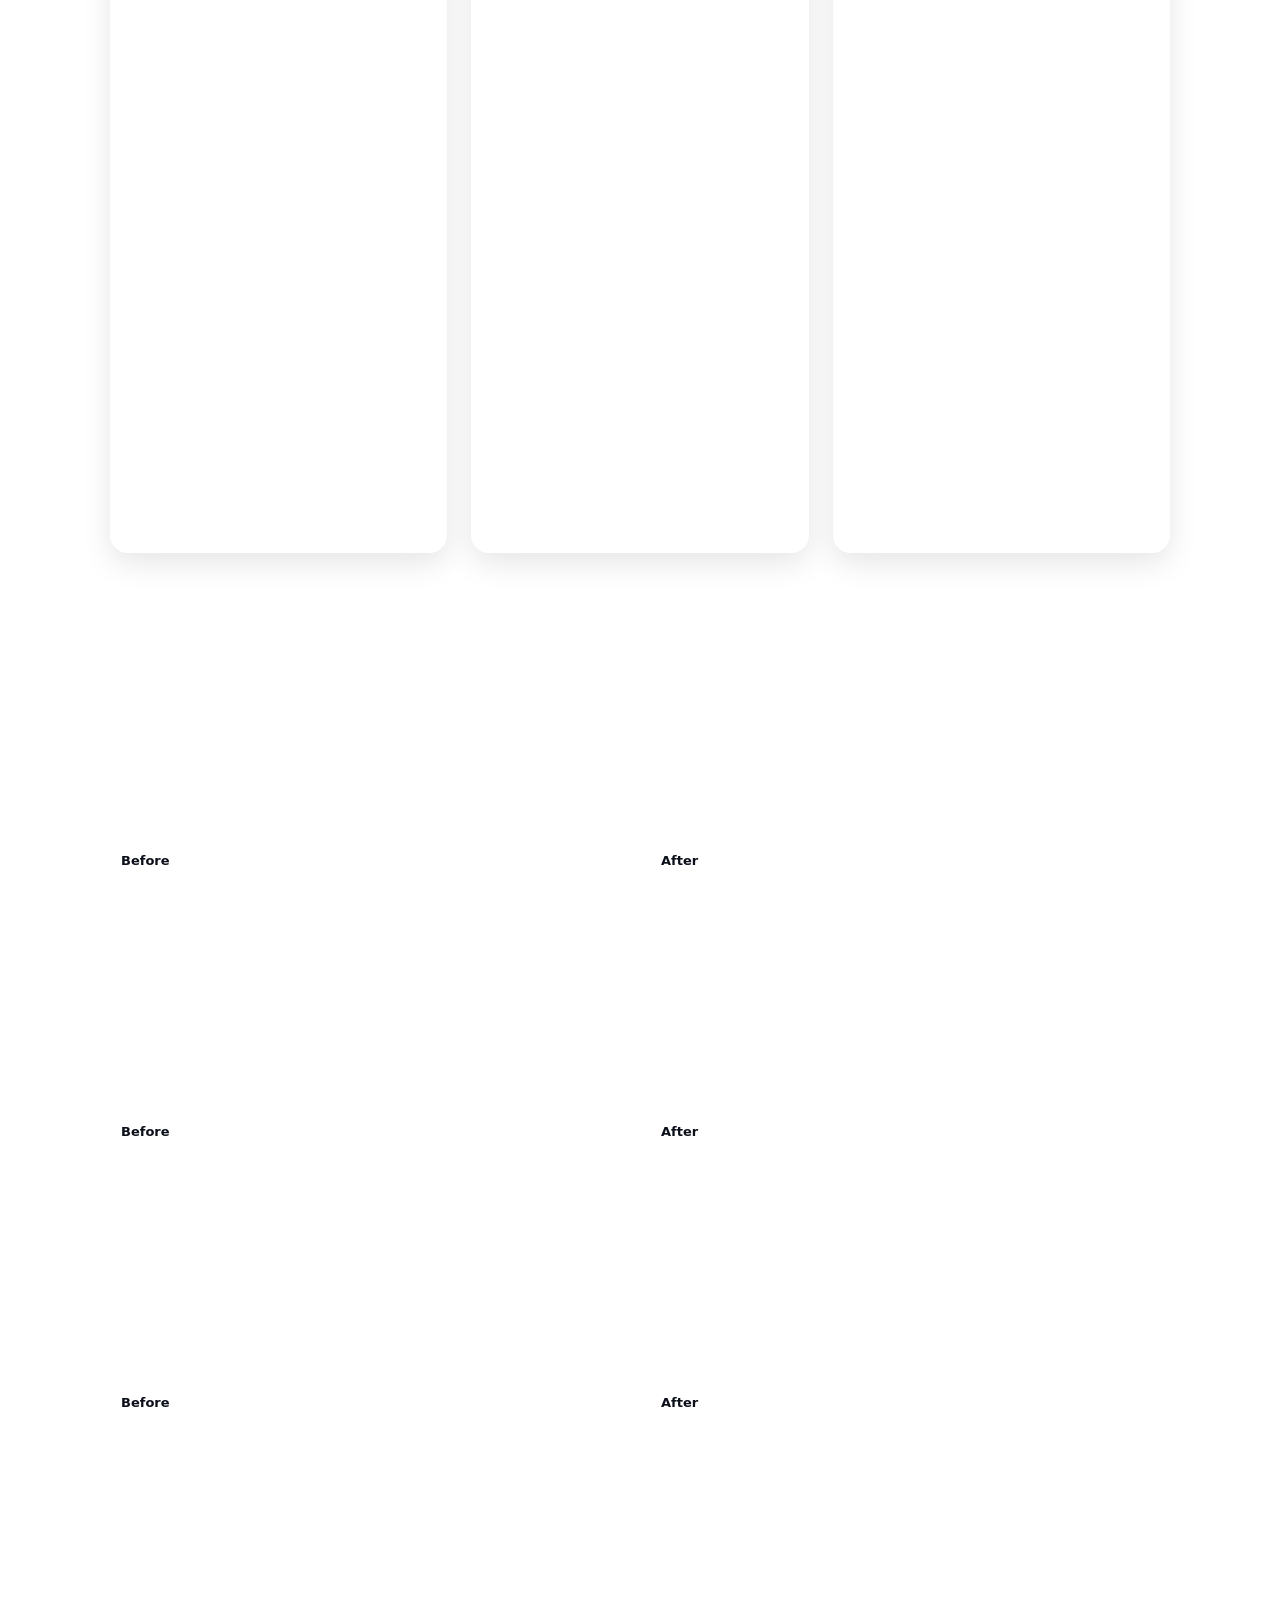
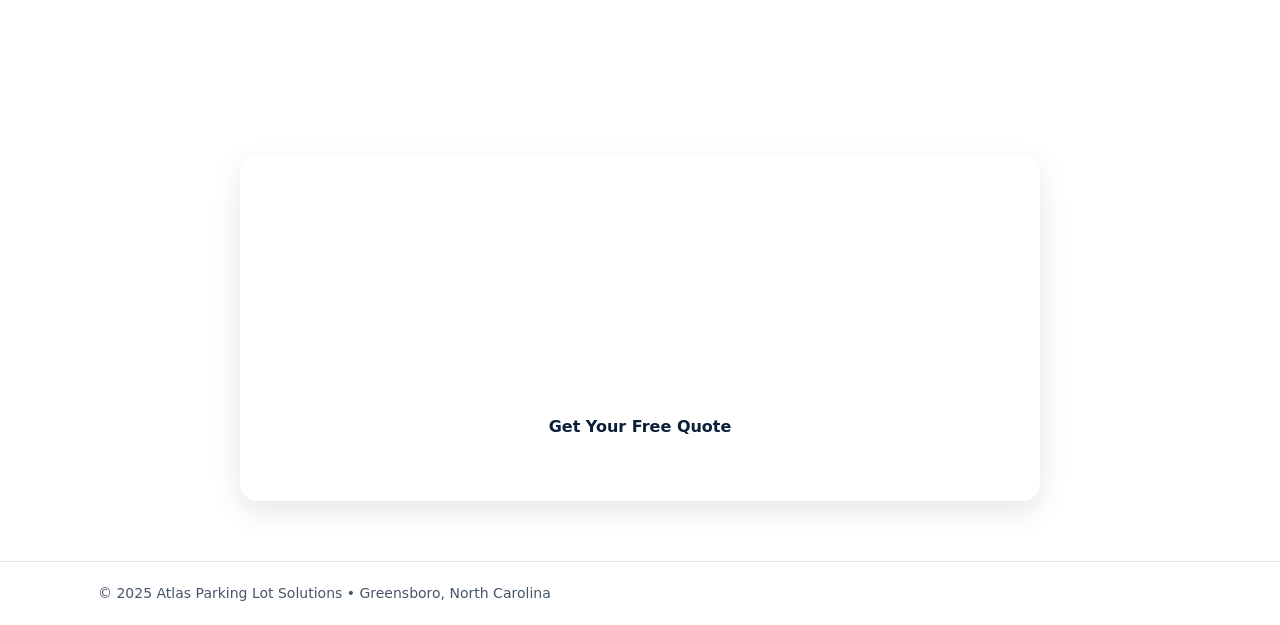
<file: services.html>
<!doctype html>
<html lang="en">
<head>
  <meta charset="utf-8" />
  <meta name="viewport" content="width=device-width,initial-scale=1" />
  <title>Services | Atlas Parking Lot Solutions - Parking Lot Striping Greensboro NC</title>
  <meta name="description" content="Professional parking lot striping, ADA markings, fire lane striping, crack filling, and asphalt maintenance in Greensboro, NC. Free quotes from Atlas Parking Lot Solutions." />
  <link rel="canonical" href="https://www.atlasparkinglotcare.com/services.html" />
  <meta property="og:title" content="Services | Atlas Parking Lot Solutions - Parking Lot Striping Greensboro NC" />
  <meta property="og:description" content="Professional parking lot striping, ADA markings, fire lane striping, crack filling, and asphalt maintenance in Greensboro, NC. Free quotes from Atlas Parking Lot Solutions." />
  <meta property="og:type" content="website" />
  <meta property="og:url" content="https://www.atlasparkinglotcare.com/services.html" />
<script type="application/ld+json">{"@context":"https://schema.org","@type":"Service","serviceType":"Parking Lot Striping","provider":{"@type":"LocalBusiness","name":"Atlas Parking Lot Solutions","telephone":"(336) 993-5349","email":"atlasparkinglotcare@gmail.com","areaServed":{"@type":"Place","name":"Greensboro, NC"}}}</script>
<style>
    /* ===== HEADER: smaller height + stable alignment ===== */
.site-header {
  position: static;
  top: 0;
  z-index: 1000;
  background: rgba(255,255,255,0.05) !important;
  backdrop-filter: blur(.005px);
  -webkit-backdrop-filter: blur(.005px);
  border-bottom: 1px solid rgba(0,0,0,0.08);
  /* keep height stable */
  padding: 4px 0;
}

/* kill any white âbarâ coming from inner header wrappers */
.site-header,
.site-header * {
  box-shadow: none !important;
}

.site-header .container,
.site-header .wrap,
.site-header .inner,
.site-header .header-inner,
.site-header .header-row,
.site-header .nav,
.site-header nav,
.site-header .topbar {
  background: transparent !important;
}

body { background: #0b1f3a; } /* or whatever your hero overlay color is */

/* If your header is inside a constrained container, remove the limit */
.site-header .container,
.site-header .wrap,
.site-header .inner{
  max-width: 1400px !important;
  width: 100% !important;
}

.site-header{ padding: 4px 16px; }

/* Keep everything aligned in one row */
/* Keep everything aligned in one row */
.header-grid{
  display: grid;
  grid-template-columns: minmax(0,1fr) auto minmax(0,1fr); /* left | center | right */
  align-items: center;
  gap: 12px;

  /* THIS is what actually spreads it outward */
  width: 100%;
  max-width: 1400px;     /* increase spread */
  margin: 0 auto;        /* keep centered as a whole */
  padding: 0 28px;       /* space from browser edges */
}

/* left nav sits left */
.header-left{ justify-self: start; width: 100% }

/* center logo sits dead center */
.header-center{ justify-self: center; }

/* right business card sits right */
.header-right{ justify-self: end; width: 100% }

/* Prevent random margins from stretching header */
.site-header *{ margin-top: 0; margin-bottom: 0; }

/* push the nav to the far left inside its column */
.header-left{ display: flex; justify-content: flex-start; }

/* push the card to the far right inside its column */
.header-right{ display: flex; justify-content: flex-end; }

/* ===== SHRINK HEADER (logo was forcing height) ===== */

/* 1) Make header padding smaller */
.site-header{
  padding: 4px 0 !important;
}

/* 2) Hard-cap the CENTER logo size so it can't stretch header */
.header-center img,
.site-logo img,
.header-logo img{
  height: 150px !important;   /* try 40px if you want even smaller */
  width: auto !important;
  max-height: 100px !important;
  object-fit: contain;
  display: block;
}

/* 3) Remove extra vertical spacing that stacks up */
.header-center,
.site-logo,
.header-right,
.header-left{
  padding: 0 !important;
  margin: 0 !important;
  line-height: 1 !important;
}

/* 4) Business name text under the logo: stop it from adding height */
.header-center .brand-name,
.header-center h1,
.header-center .logo-text{
  margin: 2px 0 0 !important;
  line-height: 1.1 !important;
  font-size: 18px !important; /* drop to 16px if needed */
}

/* 5) Make the right business card smaller so it doesn't push height */
.biz-card{
  padding: 10px 12px !important;
  font-size: 14px !important;
  line-height: 1.25 !important;
}
.biz-card h3{
  margin: 0 0 6px !important;
  font-size: 15px !important;
}

.logo-btn, .logo-box, .header-center a{
  height: 150px !important;
  display: inline-flex;
  align-items: center;
}

/* LEFT NAV */
.nav-left{
  display: flex;
  align-items: center;
  gap: 18px;
  flex-wrap: wrap;
  font-size: 14px;
}
.nav-left a{
  color: #0b1f3a;
  text-decoration: none;
  font-weight: 600;
}
.nav-left a:hover{ text-decoration: underline; }

/* CENTER BRAND */
.brand-center{
  justify-self: center;
  text-align: center;
  text-decoration: none;
  color: inherit;

  /* key: make center block wide */
  width: 100%;
  max-width: 100px;

  display: grid;
  place-items: center;
  gap: 8px;
}

/* Make logo bigger HORIZONTALLY (not vertically) */
.brand-logo{
  width: 150px;      /* widen it */
  max-width: 90%;
  height: auto;      /* prevents tall stretch */
  object-fit: contain;
  display: block;
}

/* Force title to behave like a normal website line */
.brand-title{
  font-size: 22px;
  font-weight: 900;
  letter-spacing: .8px;
  color: #0b1f3a;
  line-height: 1.05;

  white-space: nowrap;     /* keep it one line */
  overflow: hidden;
  text-overflow: ellipsis; /* if screen is too small, it truncates instead of stacking */
}

/* RIGHT BUSINESS CARD */
.bizcard{
  justify-self: end;
  display: block;
  text-decoration: none;
  color: #0b1f3a;
  background: rgba(255,255,255,0.75);
  border: 1px solid rgba(0,0,0,0.10);
  border-radius: 14px;
  padding: 8px 12px;
  box-shadow: 0 10px 26px rgba(0,0,0,0.10);
  max-width: 100px;
}
.bizcard-title{ font-weight: 800; margin-bottom: 4px; }
.bizcard-line{ font-size: 13px; color: rgba(11,31,58,0.85); margin: 4px 0; }
.bizcard-cta{ margin-top: 6px; font-weight: 700; font-size: 13px; }

/* ===== DROPDOWN (LOCATIONS) ===== */
.nav-dd{ position: relative; }
.dd-btn{
  background: transparent;
  border: 0;
  padding: 0;
  font: inherit;
  color: #0b1f3a;
  font-weight: 700;
  cursor: pointer;
  display: inline-flex;
  align-items: center;
  gap: 6px;
}
.dd-caret{ font-size: 11px; opacity: .7; }

.dd-menu{
  position: absolute;
  left: 0;
  top: 120%;
  min-width: 240px;
  background: rgba(255,255,255,0.98);
  border: 1px solid rgba(0,0,0,0.10);
  border-radius: 12px;
  box-shadow: 0 18px 40px rgba(0,0,0,0.15);
  padding: 8px;
  display: none;
  z-index: 2000;
}
.dd-menu a{
  display: block;
  padding: 9px 10px;
  border-radius: 10px;
  font-weight: 600;
}
.dd-menu a:hover{
  background: rgba(11,31,58,0.08);
}

/* show dropdown on hover + keyboard focus */
.nav-dd:hover .dd-menu,
.nav-dd:focus-within .dd-menu{
  display: block;
}

/* ===== MOBILE ===== */
@media (max-width: 900px){
  .header-grid{
  display: grid;
  grid-template-columns: 1fr minmax(420px, 720px) 1fr; /* center gets real width */
  align-items: center;
  gap: 14px;
  padding: 10px 0;
}
  .bizcard{ justify-self: center; max-width: 92vw; }
  .brand-title{ white-space: normal; }
  .nav-left{ justify-content: center; }
}
    :root{
      --bg:#ffffff; --text:#0b0f19; --muted:#475569;
      --navy:#0b1f3a; --black:#0b0f19; --line:#e5e7eb;
      --card:#f8fafc; --radius:16px;
    }
    *{
      box-sizing:border-box
    }
    body{
      margin:0;
      font-family:ui-sans-serif,system-ui,-apple-system,Segoe UI,Roboto,Arial;
      color:var(--text);
      background:var(--bg);
      line-height:1.6
    }
    a{
      color:var(--navy);
      text-decoration:none
    }
    a:hover{
      text-decoration:underline
    }
    .wrap{
      max-width:1120px;
      margin:0 auto;
      padding:0 18px
    }
    header{
  background: rgba(255,255,255,0.6);
  backdrop-filter: blur(5px);
  -webkit-backdrop-filter: blur(5px);
  border-bottom: 1px solid rgba(0,0,0,0.08);
}
    .topbar{
      display:flex;
      gap:12px;
      align-items:center;
      justify-content:space-between;
      padding:10px 0;
      font-size:14px;
      color:var(--muted)
    }
    .brand{
      display:flex;
      align-items:center;
      gap:10px;
      font-weight:800;
      letter-spacing:.2px;
      color:var(--navy)
    }
    .brand img{
  height:28px;
  width:auto;
}
    nav{
      display:flex;
      gap:16px;
      flex-wrap:wrap;
      padding:10px 0 14px
    }
    nav a{
      font-weight:700;
      color:var(--black)
    }
    /* DROPDOWN BASE */
.nav-item{
  position:relative;
}

.dropdown{
  display:none;
  position:absolute;
  top:100%;
  left:0;
  background:#ffffff;
  border:1px solid #e5e7eb;
  border-radius:8px;
  min-width:220px;
  box-shadow:0 10px 30px rgba(0,0,0,.1);
  z-index:1000;
}

/* show on hover */
.nav-item:hover .dropdown{
  display:block;
}

.dropdown a{
  display:block;
  padding:10px 14px;
  color:#0b1f3a;
  text-decoration:none;
  font-size:14px;
}

.dropdown a:hover{
  background:#f3f4f6;
}
.hero-center{
  display:flex;
  justify-content:center;
  margin: 10px 0 22px;
}

.logo-button{
  display:inline-flex;
  align-items:center;
  justify-content:center;
  padding:12px 18px;
  border-radius:16px;
  background:#ffffff;
  border:1px solid #e5e7eb;
  box-shadow: 0 10px 25px rgba(0,0,0,0.18);
  text-decoration:none;
  transition: .2s ease;
}

.logo-button:hover{
  transform: translateY(-2px);
}

.logo-button img{     /* âbig but not hugeâ */
  max-height: 48px;
  width: auto;
  display: block;
}

.bizcard{
  display:block;
  max-width:460px;
  margin: 18px auto 0;
  padding:18px 18px;
  border-radius:18px;
  background: rgba(255,255,255,0.92);
  border:1px solid #e5e7eb;
  box-shadow: 0 14px 34px rgba(0,0,0,0.18);
  text-decoration:none;
  color:#0b1f3a;
  backdrop-filter: blur(6px);
  transition:.2s ease;
}

.bizcard:hover{ transform: translateY(-2px); }

.bizcard-title{
  font-size:18px;
  font-weight:800;
  margin-bottom:6px;
}

.bizcard-owner{
  color:#334155;
  margin-bottom:10px;
}

.bizcard-lines{
  color:#0b1f3a;
  font-weight:600;
  line-height:1.55;
}

.bizcard-cta{
  margin-top:10px;
  font-weight:800;
  color:#0b1f3a;
}
.contact-section{
  padding:70px 0;
  background:#ffffff;
  border-top:1px solid #e5e7eb;
}

.contact-grid{
  display:grid;
  grid-template-columns: 1.1fr 0.9fr;
  gap:26px;
  align-items:start;
}

@media (max-width: 900px){
  .contact-grid{ grid-template-columns:1fr; }
}

.contact-sub{ color:#475569; max-width:640px; }

.contact-points{
  margin-top:18px;
  color:#0b1f3a;
  line-height:1.7;
}

.contact-card{
  background:#0b1f3a;
  color:#ffffff;
  border-radius:18px;
  padding:18px;
  box-shadow: 0 18px 40px rgba(0,0,0,0.18);
  display:grid;
  gap:12px;
}

.contact-card label{
  display:grid;
  gap:6px;
  font-weight:700;
  font-size:13px;
  color:#eaf0ff;
}

.contact-card input,
.contact-card select,
.contact-card textarea{
  width:100%;
  padding:12px 12px;
  border-radius:12px;
  border:1px solid rgba(255,255,255,0.18);
  background: rgba(255,255,255,0.08);
  color:#ffffff;
  outline:none;
}

.contact-card input::placeholder,
.contact-card textarea::placeholder{ color: rgba(255,255,255,0.65); }

.contact-btn{
  margin-top:6px;
  padding:14px 14px;
  border-radius:14px;
  border:0;
  background:#ffffff;
  color:#0b1f3a;
  font-weight:900;
  cursor:pointer;
}

.contact-note{
  font-size:12px;
  color: rgba(255,255,255,0.7);
}
.topbar{
  display:grid;
  grid-template-columns: 1fr auto 1fr;
  align-items:center;
  padding:10px 0;
}

.header-logo{
  display:flex;
  align-items:center;
  justify-content:center;
  width:120px;
  border-radius:16px;
  background:rgba(255,255,255,.9);
  border:1px solid rgba(11,31,58,.12);
  box-shadow:0 10px 30px rgba(0,0,0,.10);
  text-decoration:none;
}

.header-logo img{
  width:80px;
  object-fit:contain;
}

.header-card{
  justify-self:end;
  max-width:360px;
  padding:10px 12px;
  border-radius:14px;
  background:rgba(255,255,255,.92);
  border:1px solid rgba(11,31,58,.14);
  box-shadow:0 10px 28px rgba(0,0,0,.12);
  color:var(--text);
  text-decoration:none;
  font-size:13px;
  line-height:1.2;
}

.hc-title{ font-weight:900; color:var(--navy); margin-bottom:4px; }
.hc-sub{ color:var(--muted); margin-bottom:6px; }
.hc-row{ font-weight:700; margin-top:4px; }

@media (max-width: 880px){
  .topbar{ grid-template-columns: 1fr auto; gap:10px; }
  .header-card{ display:none; } /* hides on small screens so it doesnât look cramped */
}
/* BIG header logo + name */
.header-logo{
  display:flex;
  flex-direction:column;
  align-items:center;
  justify-content:center;
  gap:8px;
  text-decoration:none;
}

.header-logo img{
  width: 30px;   /* BIG like competitor, not huge */
  object-fit:contain;
  border-radius: 18px;
  background: white;
  border: 1px solid #e6e8ee;
  box-shadow: 0 12px 30px rgba(11,31,58,.12);
}

.header-logo-text{
  font-size: 22px;
  font-weight: 900;
  letter-spacing: .6px;
  color:#0b1f3a;
  text-align:center;
}

/* Header layout */
.site-header{ background:#f7f7f8; border-bottom:1px solid #e6e8ee; }
.header-row{ display:flex; align-items:center; justify-content:space-between; gap:16px; padding:14px 0; }
.main-nav{ display:flex; align-items:center; gap:14px; flex-wrap:wrap; }

.main-nav a, .dropbtn{
  color:#0b1f3a; font-weight:700; font-size:14px;
  text-decoration:none; background:none; border:none; cursor:pointer;
  padding:8px 10px; border-radius:10px;
}
.main-nav a:hover, .dropbtn:hover{ background: rgba(11,31,58,.08); }

/* Dropdown */
.dropdown{ position:relative; }
.dropdown-content{
  display:none; position:absolute; top:44px; left:0;
  background:white; border:1px solid #e6e8ee; border-radius:14px;
  min-width: 320px; padding:8px;
  box-shadow: 0 20px 40px rgba(11,31,58,.18);
  z-index:999;
}
.dropdown-content a{ display:block; padding:10px 10px; border-radius:10px; }
.dropdown-content a:hover{ background: rgba(11,31,58,.08); }
.dropdown:hover .dropdown-content{ display:block; }

/* === BASE CARD === */
.card{
  background: whitesmoke;
  border-radius: 16px;
  padding: 20px;
  border: 1px solid rgba(0,0,0,0.08);
  box-shadow: 0 10px 26px rgba(0,0,0,0.10);
  transition: transform .15s ease, box-shadow .15s ease;
}

/* Hover lift */
.card:hover{
  transform: translateY(-3px);
  box-shadow: 0 18px 36px rgba(0,0,0,0.14);
}
.card h3{
  margin: 0 0 6px;
  font-size: 17px;
  font-weight: 700;
  color: #0b1f3a; /* navy */
}

.card p{
  margin: 0;
  font-size: 14px;
  line-height: 1.55;
  color: #4b5563; /* muted gray */
}
   /* ===== HERO BACKGROUND (fix desktop) ===== */

/* Background image layer */
/* ===== HERO ===== */
.hero{
  position: relative;
  overflow: hidden;
  min-height: 520px;
}

.hero-bg{
  position: absolute;
  inset: 0;
  z-index: 0;
}

.hero-bg img{
  width: 100%;
  height: 100%;
  object-fit: cover;
  object-position: center;
  display: block;
}

/* Optional overlay for readability */
.hero-bg::after{
  content:"";
  position:absolute;
  inset:0;
  background: rgba(11,31,58,0.18);
}

/* Content above image */
.hero-inner{
  position: relative;
  z-index: 1;
  padding: 28px 0 34px;
}

.hero-grid{
  display: grid;
  grid-template-columns: 1.25fr .85fr;
  gap: 18px;
  align-items: start;
}

@media (max-width: 880px){
  .hero{ min-height: 640px; }
  .hero-grid{ grid-template-columns: 1fr; }
}

/* Glass card look */
.glass-card{
  background: rgba(255,255,255,0.1);
  border: 1px solid rgba(255,255,255,0.1);
  backdrop-filter: blur(.05px);
  -webkit-backdrop-filter: blur(.05px);
  border-radius: 18px;
  padding: 18px 18px;
  box-shadow: 0 10px 30px rgba(0,0,0,0.10);
}

/* Right side services */
.hero-right-title{
  font-weight: 700;
  margin-bottom: 12px;
}

.service-grid{
  display: grid;
  grid-template-columns: 1fr 1fr;
  gap: 12px;
}

.service-item{
  background: rgba(255,255,255,0.18);
  border: 1px solid rgba(255,255,255,0.26);
  border-radius: 14px;
  padding: 12px;
}

.service-name{ font-weight: 700; }
.service-sub{ opacity: 0.85; font-size: 0.92rem; }

.hero-right-foot{
  margin-top: 12px;
  opacity: 0.9;
}

/* Pills row (keeps them from getting weird) */
.pill-row{
  margin-top: 14px;
  display: flex;
  flex-wrap: wrap;
  gap: 10px;
  display:inline-flex;
  align-items:center;
  justify-content:center;
  text-decoration:none;   /* remove underline */
  cursor:pointer;
}

.pill:visited{ color: inherit; }
.pill:hover{ transform: translateY(-2px); }

.pill{
  display:inline-flex;
  align-items:center;
  justify-content:center;

  padding: 8px 14px;
  border-radius: 999px;

  background: rgba(255,255,255,0.55);
  backdrop-filter: blur(10px);
  -webkit-backdrop-filter: blur(10px);

  border: 1px solid rgba(255,255,255,0.35);
  color: #111;
  font-size: 13px;
  text-decoration: none;

  transition:
    transform 0.25s ease,
    box-shadow 0.25s ease,
    background 0.25s ease;
}

    @media (max-width: 880px){ .hero-grid{grid-template-columns:1fr} .hero{min-height:520px} }
    .badge{
      display:inline-block;
      background:rgba(255,255,255,.12);
      border:1px solid rgba(255,255,255,.22);
      padding:6px 10px;
      border-radius:999px;
      font-weight:700;
      font-size:13px
    }
    h1{
      font-size:44px;
      line-height:1.08;
      margin:12px 0 10px
    }
    .sub{
      font-size:16px;
      color:rgba(255,255,255,.85);
      margin:0 0 18px;
      max-width:62ch
    }
    .cta-row{
      display:flex;
      gap:12px;
      flex-wrap:wrap;
      margin-top:18px
    }
    .btn{
      display:inline-block;
      padding:12px 16px;
      border-radius:999px;
      border:1px solid rgba(255,255,255,.35);
      font-weight:800
    }
    .btn.primary{
      background:#fff;
      color:var(--navy);
      border-color:#fff
    }
    .btn.ghost{
      background:transparent;
      color:#fff
    }

    .sidecard{
      background:rgba(255,255,255,.10);
      border:1px solid rgba(255,255,255,.22);
      border-radius:var(--radius);
      padding:16px;
      backdrop-filter: blur(8px);
    }
    .sidecard h2{
      margin:0 0 10px;
      font-size:18px
    }
    .kpis{
      display:grid;
      grid-template-columns:1fr 1fr;
      gap:10px
    }
    .kpi{
      background:rgba(255,255,255,.10);
      border:1px solid rgba(255,255,255,.18);
      border-radius:14px;
      padding:10px
    }
    .kpi b{
      display:block;
      font-size:14px
    }
    .kpi span{
      display:block;
      font-size:13px;
      color:rgba(255,255,255,.82)
    }

    /* SECTIONS: add breathing room */
    main{
      padding: 30px 0 10px
    }
    section{
      padding: 34px 0
    }
    .section-head{
      margin-bottom:14px
    }
    .section-head h2{
      margin:0 0 8px;
      font-size:26px
    }
    .section-head p{
      margin:0;
      color:var(--muted);
      max-width:75ch
    }

    .grid3{
      display:grid;
      grid-template-columns:repeat(3,1fr);
      gap:14px
    }
    @media (max-width: 950px){ .grid3{grid-template-columns:1fr} }
    .card{
      background:var(--card);
      border:1px solid var(--line);
      border-radius:var(--radius);
      padding:18px
    }
    .card h3{
      margin:0 0 8px;
      font-size:18px
    }
    .card p{
      margin:0;
      color:var(--muted)
    }

    .pill{
      display:inline-block;
      padding:6px 10px;
      border-radius:999px;
      background:#fff;
      border:1px solid var(--line);
      font-size:13px;
      color:var(--muted);
      margin:6px 8px 0 0
    }
    .divider{
      height:1px;
      background:var(--line);
      margin: 6px 0 0
    }

    /* Reviews */
    .reviews-top{
      display:flex;
      gap:12px;
      align-items:center;
      justify-content:space-between;
      flex-wrap:wrap
    }
    .stars{
      letter-spacing:1px
    }
    .review{
      background:#fff;
      border:1px solid var(--line);
      border-radius:var(--radius);
      padding:16px
    }
    .review b{
      display:block;
      margin-bottom:6px
    }
    .review p{
      margin:0;
      color:var(--muted)
    }

    /* Map */
    .map{
      border:1px solid var(--line);
      border-radius:var(--radius);
      overflow:hidden;
      background:#fff
    }
    iframe{
      border:0; width:100%; height: 360px
    }

    /* FAQ */
    details{
      background:#fff;
      border:1px solid var(--line);
      border-radius:14px;
      padding:14px;
      margin:10px 0
    }
    summary{
      cursor:pointer;
      font-weight:800
    }
    footer{
      border-top:1px solid var(--line);
      padding:20px 0;
      color:var(--muted);
      font-size:14px
    }
    /* NAV LAYOUT */
.nav{
  display:flex;
  align-items:center;
  gap:18px;
  flex-wrap:wrap;
  padding:12px 0;
}

.nav-link,
.nav-dd-btn{
  appearance:none;
  border:0;
  background:transparent;
  font-weight:700;
  color:var(--navy);
  text-decoration:none;
  cursor:pointer;
  padding:8px 10px;
  border-radius:10px;
}

.nav-link:hover,
.nav-dd-btn:hover{
  background:rgba(11,31,58,.06);
}

.nav-dd{
  position:relative;
}

.caret{
  font-size:12px;
  margin-left:6px;
}

/* DROPDOWN PANEL */
.nav-dd-panel{
  display:none;
  position:absolute;
  top:46px;
  left:0;
  min-width:260px;
  max-height:340px;
  overflow:auto;
  background:#fff;
  border:1px solid rgba(11,31,58,.12);
  border-radius:14px;
  box-shadow:0 12px 30px rgba(0,0,0,.12);
  padding:10px;
  z-index:999;
}

.nav-dd-panel a{
  display:block;
  padding:10px 10px;
  border-radius:10px;
  color:var(--text);
  text-decoration:none;
  font-weight:600;
}

.nav-dd-panel a:hover{
  background:rgba(11,31,58,.06);
}

/* OPEN ON HOVER (desktop) */
.nav-dd:hover .nav-dd-panel{
  display:block;
}

/* OPEN ON CLICK (mobile friendly fallback) */
.nav-dd.open .nav-dd-panel{
  display:block;
}
.city-grid{
  display:grid;
  grid-template-columns:repeat(auto-fit, minmax(180px, 1fr));
  gap:10px;
  margin-top:12px;
}
.city-grid a{
  border:1px solid rgba(11,31,58,.12);
  border-radius:12px;
  padding:10px 12px;
  text-decoration:none;
  font-weight:650;
  color:var(--navy);
  background:#fff;
}
.city-grid a:hover{
  background:rgba(11,31,58,.06);
}

/* --- FIX: ensure hero background sits behind sticky header --- */
:root{
  --headerH: 160px; /* adjust 100â140 if needed */
}

/* keep your header glassy */
.site-header{
  background: rgba(255,255,255,0.45);
  backdrop-filter: blur(10px);
  -webkit-backdrop-filter: blur(10px);
  border-bottom: 1px solid rgba(0,0,0,0.08);
}

/* pull hero up so its image is behind the header */
.hero{
  margin-top: calc(-1 * var(--headerH));
  padding-top: var(--headerH);
}

/* make sure hero bg is truly behind everything */
.hero-bg{
  z-index: 0;
}
.hero-inner{
  position: relative;
  z-index: 1;
}

/* When header is static, don't push hero down */
.site-header { position: static !important; }

.hero { 
  margin-top: 0 !important;
  padding-top: 0 !important;
}

/* If your background is positioned/offset */
.hero .hero-bg {
  top: 0 
}

.hero { position: relative; }

.hero .hero-bg,
.hero .hero-bg img{
  width: 100%;
  height: 100%;
}

.hero .hero-bg img{
  object-fit: cover;
}

html, body { height: 100%; }
body { margin: 0; }

  </style>
<style>

/* Page content sections */
.page-section {
  padding: 60px 0;
}
.page-section .wrap {
  max-width: 1100px;
  margin: 0 auto;
  padding: 0 20px;
}
.page-title {
  font-size: 2.2rem;
  font-weight: 900;
  color: #fff;
  text-align: center;
  margin-bottom: 12px;
}
.page-subtitle {
  font-size: 1.1rem;
  color: rgba(255,255,255,0.8);
  text-align: center;
  margin-bottom: 40px;
}
.content-grid {
  display: grid;
  grid-template-columns: repeat(auto-fit, minmax(300px, 1fr));
  gap: 24px;
}
.content-card {
  background: rgba(255,255,255,0.1);
  border: 1px solid rgba(255,255,255,0.1);
  backdrop-filter: blur(.05px);
  -webkit-backdrop-filter: blur(.05px);
  border-radius: 18px;
  padding: 28px;
  box-shadow: 0 10px 30px rgba(0,0,0,0.10);
  color: #fff;
}
.content-card h3 {
  font-size: 1.3rem;
  font-weight: 800;
  margin-bottom: 10px;
}
.content-card p {
  color: rgba(255,255,255,0.85);
  line-height: 1.6;
  font-size: 0.95rem;
}
.content-card .btn {
  margin-top: 16px;
  display: inline-block;
}
.img-placeholder {
  background: rgba(255,255,255,0.08);
  border: 2px dashed rgba(255,255,255,0.2);
  border-radius: 14px;
  height: 200px;
  display: flex;
  align-items: center;
  justify-content: center;
  color: rgba(255,255,255,0.4);
  font-size: 0.9rem;
  margin-bottom: 16px;
}
.ba-grid {
  display: grid;
  grid-template-columns: 1fr 1fr;
  gap: 20px;
}
@media (max-width: 600px) {
  .ba-grid { grid-template-columns: 1fr; }
}
.review-card {
  background: rgba(255,255,255,0.1);
  border: 1px solid rgba(255,255,255,0.1);
  backdrop-filter: blur(.05px);
  border-radius: 18px;
  padding: 24px;
  box-shadow: 0 10px 30px rgba(0,0,0,0.10);
  color: #fff;
  margin-bottom: 20px;
}
.review-stars { color: #f5c518; font-size: 1.2rem; margin-bottom: 8px; }
.review-text { color: rgba(255,255,255,0.9); line-height: 1.6; margin-bottom: 10px; }
.review-author { font-weight: 700; color: rgba(255,255,255,0.7); }
.contact-form {
  display: flex;
  flex-direction: column;
  gap: 16px;
}
.contact-form input,
.contact-form textarea,
.contact-form select {
  padding: 14px 18px;
  border-radius: 12px;
  border: 1px solid rgba(255,255,255,0.2);
  background: rgba(255,255,255,0.08);
  color: #fff;
  font-size: 1rem;
  font-family: inherit;
}
.contact-form input::placeholder,
.contact-form textarea::placeholder {
  color: rgba(255,255,255,0.5);
}
.contact-form textarea { min-height: 140px; resize: vertical; }
.contact-info-grid {
  display: grid;
  grid-template-columns: 1fr 1fr;
  gap: 24px;
  margin-bottom: 40px;
}
@media (max-width: 700px) {
  .contact-info-grid { grid-template-columns: 1fr; }
}
.map-container {
  border-radius: 18px;
  overflow: hidden;
  margin-bottom: 40px;
  border: 1px solid rgba(255,255,255,0.1);
}
.map-container iframe {
  width: 100%;
  height: 400px;
  border: 0;
}
.blog-card {
  background: rgba(255,255,255,0.1);
  border: 1px solid rgba(255,255,255,0.1);
  backdrop-filter: blur(.05px);
  border-radius: 18px;
  overflow: hidden;
  box-shadow: 0 10px 30px rgba(0,0,0,0.10);
  transition: transform 0.25s ease, box-shadow 0.25s ease;
  text-decoration: none;
  color: #fff;
  display: block;
}
.blog-card:hover {
  transform: translateY(-4px);
  box-shadow: 0 16px 40px rgba(0,0,0,0.20);
}
.blog-card-img {
  background: rgba(255,255,255,0.08);
  border-bottom: 1px solid rgba(255,255,255,0.1);
  height: 200px;
  display: flex;
  align-items: center;
  justify-content: center;
  color: rgba(255,255,255,0.4);
  font-size: 0.9rem;
}
.blog-card-body {
  padding: 24px;
}
.blog-card-body h3 {
  font-size: 1.2rem;
  font-weight: 800;
  margin-bottom: 8px;
}
.blog-card-body p {
  color: rgba(255,255,255,0.8);
  line-height: 1.5;
  font-size: 0.9rem;
}
.blog-card-body .read-more {
  display: inline-block;
  margin-top: 12px;
  color: #4dabf7;
  font-weight: 700;
  font-size: 0.9rem;
}
.blog-post-content {
  max-width: 760px;
  margin: 0 auto;
  color: rgba(255,255,255,0.9);
  line-height: 1.8;
  font-size: 1.05rem;
}
.blog-post-content h2 {
  font-size: 1.5rem;
  font-weight: 800;
  color: #fff;
  margin-top: 32px;
  margin-bottom: 14px;
}
.blog-post-content p {
  margin-bottom: 18px;
}
.blog-post-content ul {
  margin-bottom: 18px;
  padding-left: 24px;
}
.blog-post-content li {
  margin-bottom: 8px;
}
.blog-post-meta {
  text-align: center;
  color: rgba(255,255,255,0.6);
  font-size: 0.9rem;
  margin-bottom: 32px;
}
.back-link {
  display: inline-block;
  color: #4dabf7;
  font-weight: 700;
  text-decoration: none;
  margin-bottom: 24px;
}
.back-link:hover { text-decoration: underline; }

</style>
</head>
<body>
<header class="site-header">
  <div class="wrap header-grid">

    <!-- LEFT: NAV -->
    <nav class="nav-left" aria-label="Primary">
      <a href="index.html">Home</a>
      <a href="services.html">Services</a>
      <a href="reviews.html">Reviews</a>
      <a href="contact.html">Contact</a>
      <a href="gallery.html">Gallery</a>
      <a href="blog.html">Blog</a>
    </nav>

    <!-- CENTER: LOGO + BIG TITLE -->
    <a class="brand-center" href="index.html" aria-label="Atlas Parking Lot Solutions Home">
      <img class="brand-logo" src="images/atlas2.jpg" alt="Atlas Parking Lot Solutions logo">
      <div class="brand-title">ATLAS PARKING LOT SOLUTIONS</div>
    </a>

    <!-- RIGHT: BUSINESS CARD -->
    <a class="bizcard" href="contact.html#contact" aria-label="Go to contact section">
      <div class="bizcard-title">Atlas Parking Lot Solutions</div>
      <div class="bizcard-line">Greensboro, NC</div>
      <div class="bizcard-line">(336) 993-5349</div>
      <div class="bizcard-cta">Get a Quote â</div>
    </a>
  </div>
</header>
<section class="page-section"><div class="wrap"><h1 class="page-title">Our Services</h1><p class="page-subtitle">Professional parking lot striping and maintenance solutions for commercial properties throughout Greensboro, NC and the surrounding areas. We deliver precision line striping, ADA compliance, and comprehensive pavement care.</p></div></section><section class="page-section"><div class="wrap"><div class="content-grid"><div class="content-card"><div class="img-placeholder"></div><h3>Parking Lot Striping</h3><p>Our precision parking lot striping services ensure clearly defined parking spaces, traffic flow patterns, and directional arrows that maximize your property's parking capacity. We use high-quality, durable paint materials that withstand heavy traffic and harsh weather conditions for long-lasting results. Our experienced team works efficiently to minimize disruption to your business operations while delivering crisp, professional lines. Atlas Parking Lot Solutions follows industry standards to create organized, safe parking environments that enhance your property's appearance and functionality.</p></div><div class="content-card"><div class="img-placeholder"></div><h3>ADA/Handicap Markings</h3><p>Ensure your property meets all Americans with Disabilities Act compliance requirements with our expert ADA handicap marking services. We install properly sized accessible parking spaces, access aisles, van-accessible markings, and International Symbol of Access icons that meet current federal and North Carolina state regulations. Our team stays updated on the latest ADA guidelines to protect your business from potential violations and fines. We provide detailed handicap parking solutions that demonstrate your commitment to accessibility and inclusive customer service.</p></div><div class="content-card"><div class="img-placeholder"></div><h3>Fire Lane Striping</h3><p>Maintain fire code compliance and ensure emergency vehicle access with our professional fire lane striping services. We apply bold red or yellow fire lane markings with proper "NO PARKING FIRE LANE" text that meets local fire marshal requirements and building codes. Our durable paint withstands fading and wear to maintain high visibility for property safety and legal compliance. Atlas Parking Lot Solutions works with property managers to identify proper fire lane locations and install markings that prevent unauthorized parking in critical access areas.</p></div><div class="content-card"><div class="img-placeholder"></div><h3>Crack Filling</h3><p>Protect your asphalt investment from water damage and deterioration with our professional crack filling services. We use hot rubberized crack filler that flexes with temperature changes and prevents moisture from penetrating your pavement structure. Addressing cracks early prevents them from expanding into costly potholes and extends your parking lot's lifespan significantly. Our crack sealing process is a cost-effective preventative maintenance solution that saves property owners thousands in future repair expenses.</p></div><div class="content-card"><div class="img-placeholder"></div><h3>Asphalt Maintenance</h3><p>Comprehensive asphalt maintenance services keep your parking lot looking professional and functioning properly for years to come. Our maintenance programs include sealcoating, pothole repair, surface cleaning, and regular inspections to identify issues before they become major problems. We create customized maintenance schedules based on your property's traffic volume, climate exposure, and budget requirements. Regular asphalt maintenance protects your pavement investment, enhances curb appeal, and provides a safe surface for customers and employees.</p></div><div class="content-card"><div class="img-placeholder"></div><h3>Custom Stenciling</h3><p>Add professional wayfinding, branding, and regulatory markings to your property with our custom stenciling services. We create and apply custom logos, reserved parking designations, directional arrows, speed limit markings, and specialized text to meet your property's unique needs. Our precision stenciling techniques deliver clean, professional results using durable materials that maintain clarity through years of traffic and weather exposure. From corporate branding to loading zone identifications, we help communicate important information clearly throughout your parking facility.</p></div></div></div></section><section class="page-section"><div class="wrap"><h2 class="page-title">Before & After</h2><p class="page-subtitle">See the transformation our professional striping services deliver for Greensboro properties</p><div class="ba-grid"><div><div class="badge">Before</div><div class="img-placeholder"></div></div><div><div class="badge">After</div><div class="img-placeholder"></div></div><div><div class="badge">Before</div><div class="img-placeholder"></div></div><div><div class="badge">After</div><div class="img-placeholder"></div></div><div><div class="badge">Before</div><div class="img-placeholder"></div></div><div><div class="badge">After</div><div class="img-placeholder"></div></div></div></div></section><section class="page-section"><div class="wrap"><div class="content-card" style="text-align:center;max-width:800px;margin:0 auto;padding:3rem;"><h2>Ready to Upgrade Your Parking Lot?</h2><p style="margin:1.5rem 0;">Get a free quote for professional parking lot striping and maintenance services in Greensboro, NC. Our experienced team is ready to help you create a safer, more organized parking facility that enhances your property value and customer experience.</p><a href="contact.html" class="btn primary">Get Your Free Quote</a></div></div></section>
<footer>
  <div class="wrap">
    <div>&copy; 2025 Atlas Parking Lot Solutions &bull; Greensboro, North Carolina</div>
  </div>
</footer>
</body>
</html>
</file>
